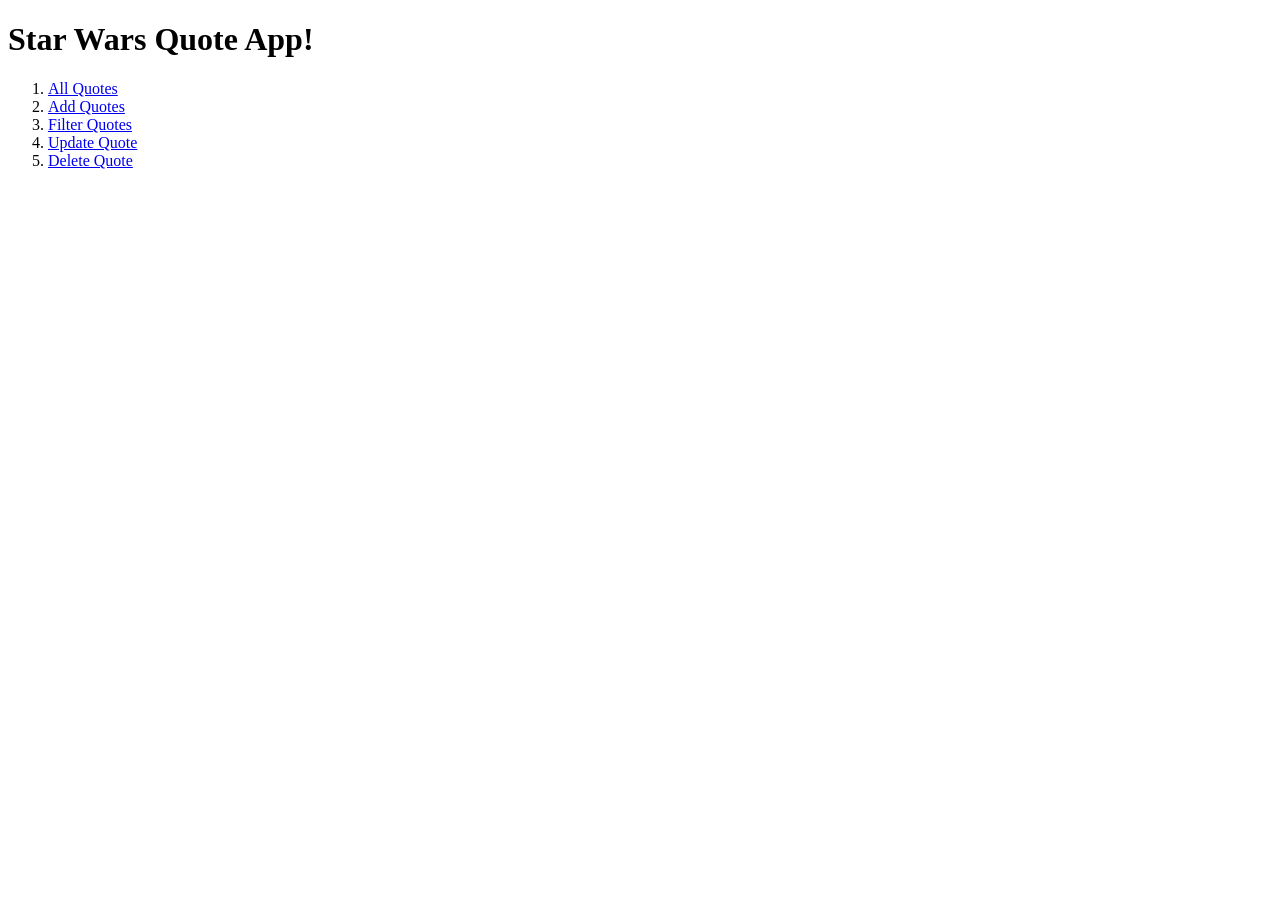
<file: lab_13/public/index.html>
<!DOCTYPE html>
<html>
<head>
  <title>App Index</title>
</head>
<body>
  <h1>Star Wars Quote App!</h1>
  <ol>
    <li><a href="/all">All Quotes</a></li>
    <li><a href="/add.html">Add Quotes</a></li>
    <li><a href="/filter.html">Filter Quotes</a></li>
    <li><a href="/update.html">Update Quote</a></li>
    <li><a href="/delete.html">Delete Quote</a></li>
  </ol>
</body>
</html>
</file>
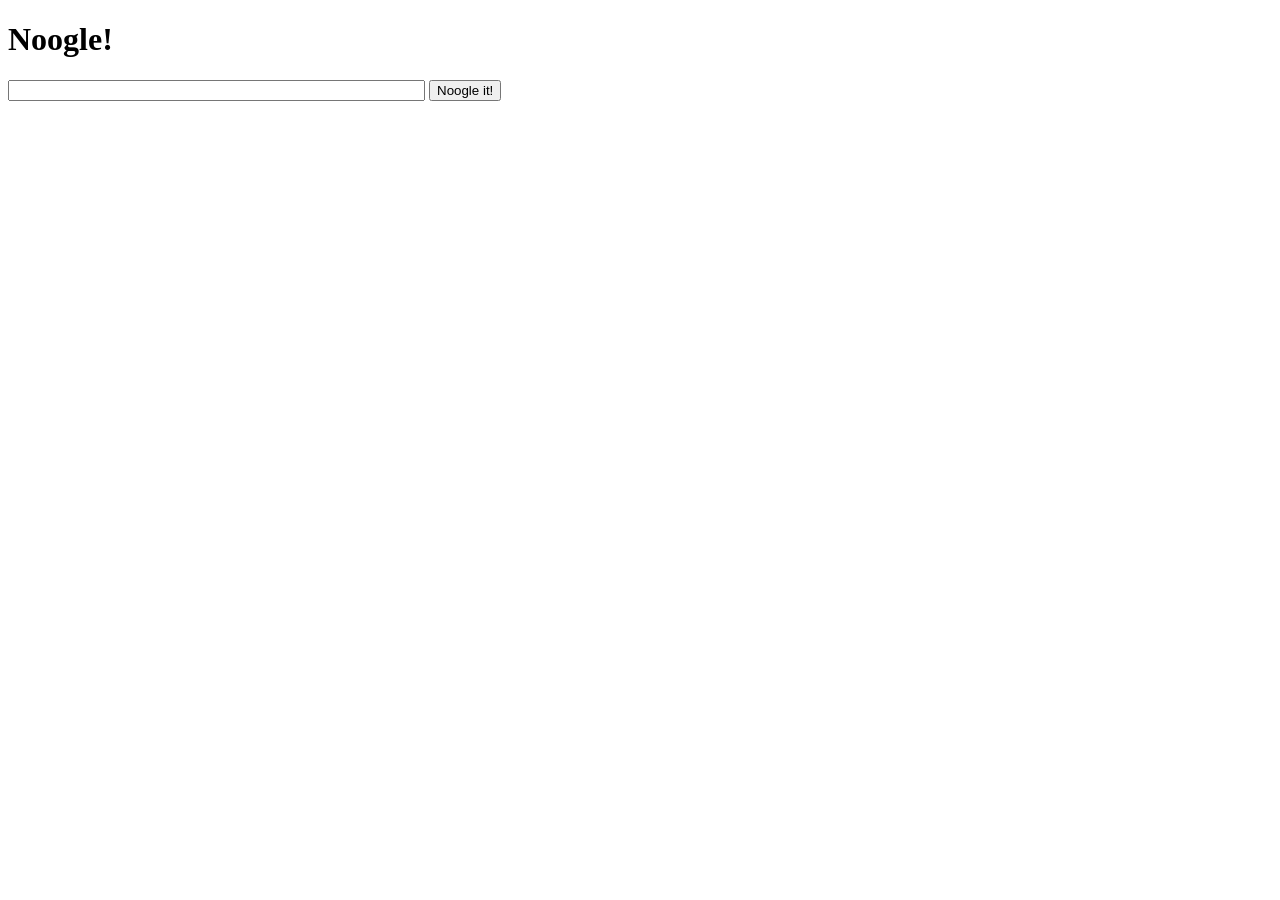
<file: lab_4/lab4.html>
<!DOCTYPE html>
<html>
    <head>
        <meta charset="utf=8">
        <title>Noogle search</title>
    </head>
    <body>
        <h1>Noogle!</h1>
        <form name='search' method="get" id="search">
        <input type="text" name="searchterms" size="50">
        <input type="submit" name="submiut" value="Noogle it!">
        </form>
    </body>
</html>
</file>
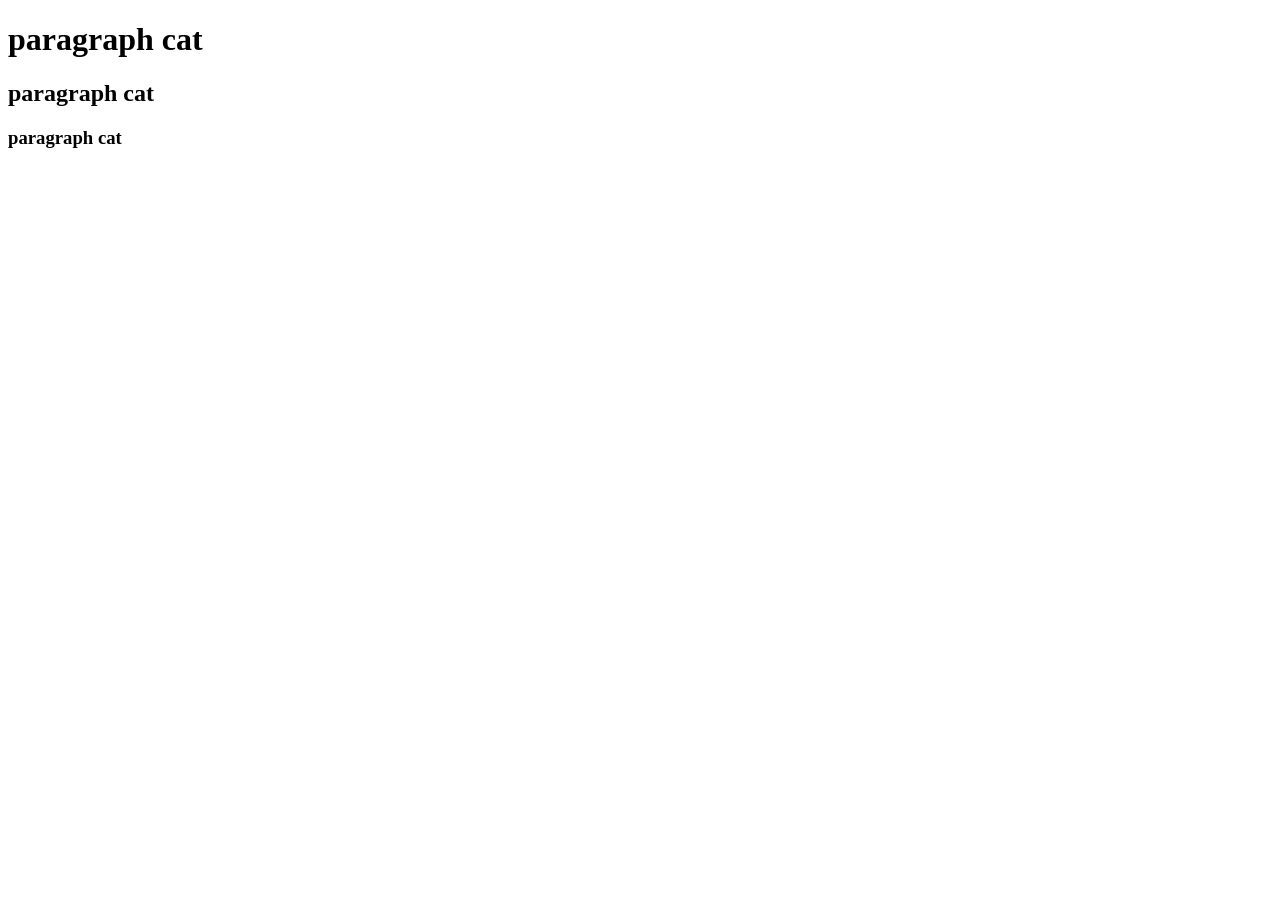
<file: lab_5/lab5.2.html>
<!DOCTYPE html>
<html>
    <head>
        <meta charset="UTF-8">
        <title>Jedi</title>
    </head>
    <body>
        <p id="skittles">Skittles</p>
        <p>Fear</p>
        <p>Anger</p>
        <script>
            let paragraphs = document.getElementsByTagName("p");
            document.body.insertBefore(paragraphs[2], paragraphs[0]);

            console.log(paragraphs.length);
            let test = "cat"
            for(i=0;i<paragraphs.length;i++){
                console.log(i);
                let header = i+1;
                paragraphs[i].innerHTML = "<h"+ header + ">paragraph "+ test + "</h" + header + ">";
            }
        </script>
    </body>
</html>
</file>
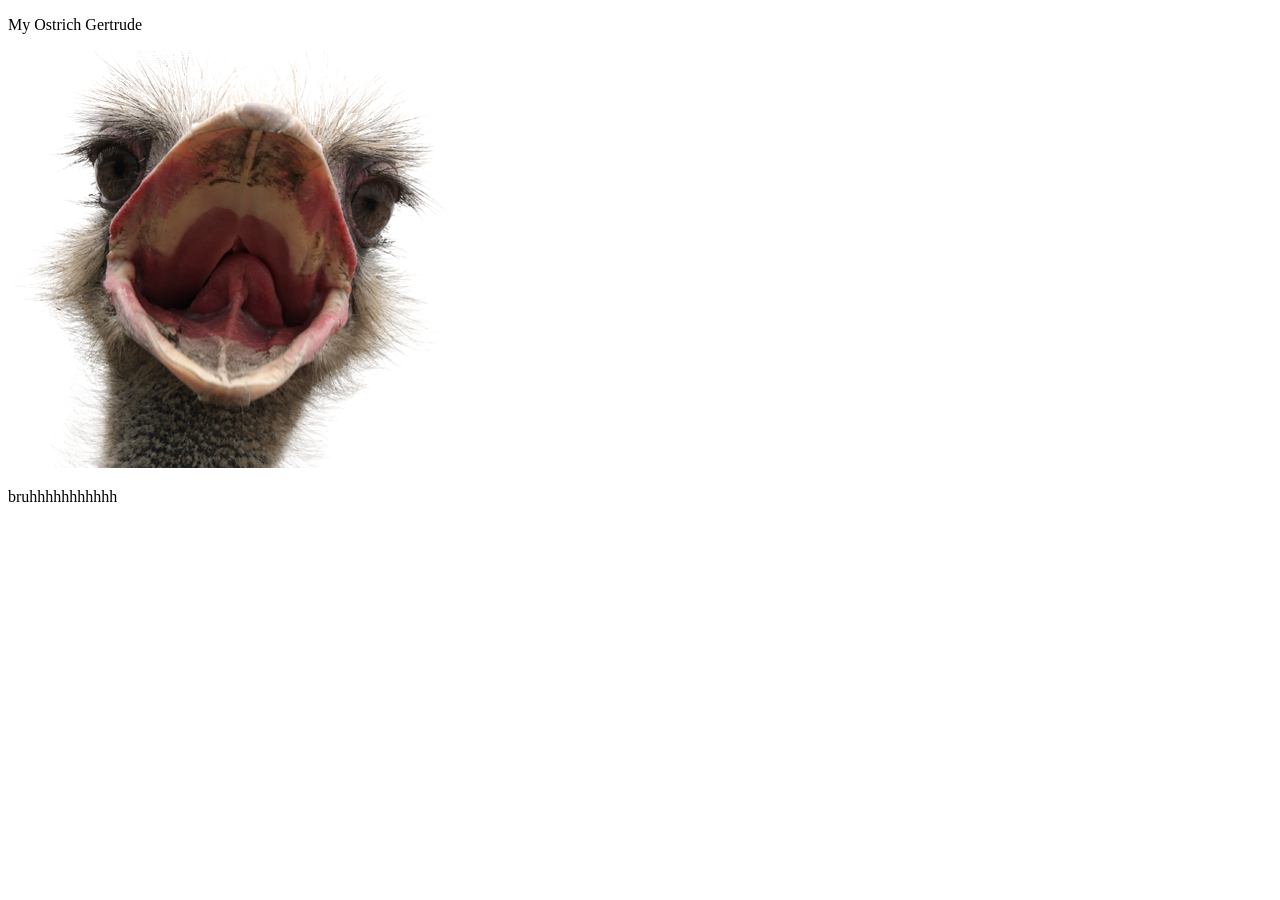
<file: lab_5/lab5.html>
<!DOCTYPE html>
<html>
    <head>
        <meta charset="UTF-8">
        <title>Ostrich</title>
    </head>
    <body>
        <p>My Ostrich Gertrude</p>
        <p><img id="gertrude" src="ostrich.png"></p>

        <script>
            let ostrich = document.getElementById("gertrude");
            console.log(ostrich.src);
            let newpara = document.createElement("p");
            let text = document.createTextNode("bruhhhhhhhhhhh");
            newpara.appendChild(text);
            document.body.appendChild(newpara);
        </script>
    </body>
</html>
</file>
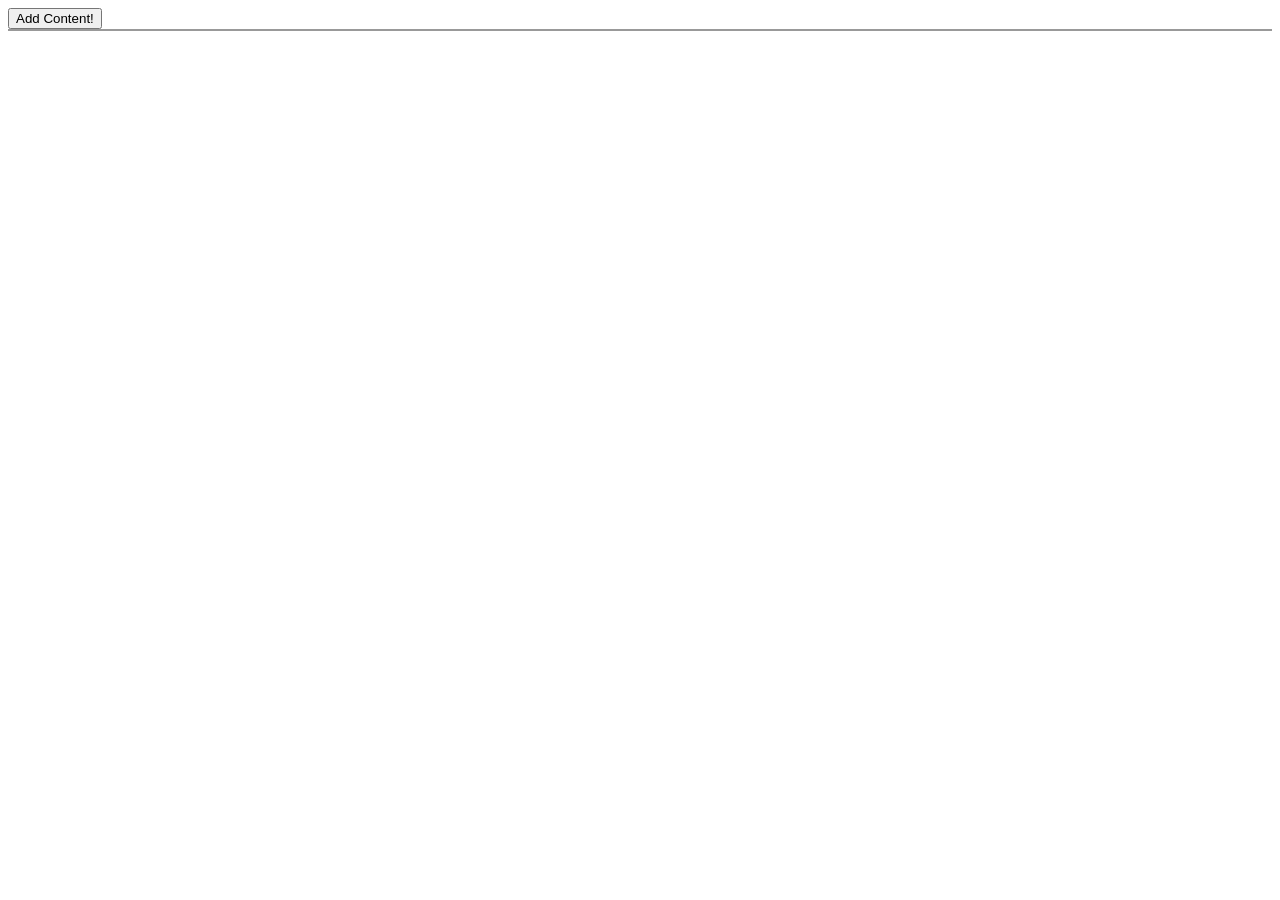
<file: lab_8/contentlist.html>
<!DOCTYPE html>
<html>
	<head>
		<title>task2</title>
		<!-- include jQuery library -->
		<!-- rather than download the library, we can link to a hosted version -->
		<!-- so if you need to use jQuery, this should be all you need to do -->
		<script src="https://code.jquery.com/jquery-3.7.1.min.js" integrity="sha256-/JqT3SQfawRcv/BIHPThkBvs0OEvtFFmqPF/lYI/Cxo=" crossorigin="anonymous"></script>
	
		<!-- our own jQuery and JavaScript goes in this script -->
		<script src="contentlist.js"></script>
		<style>
			#content {border: 1px solid #999;}
		</style>
	</head>
	<body id="task2" onload="">
		<input type="button" id="addcontent" value="Add Content!">
		<div id="content">
			<!-- empty div to manipulate -->
		</div>
	</body>
</html>
</file>
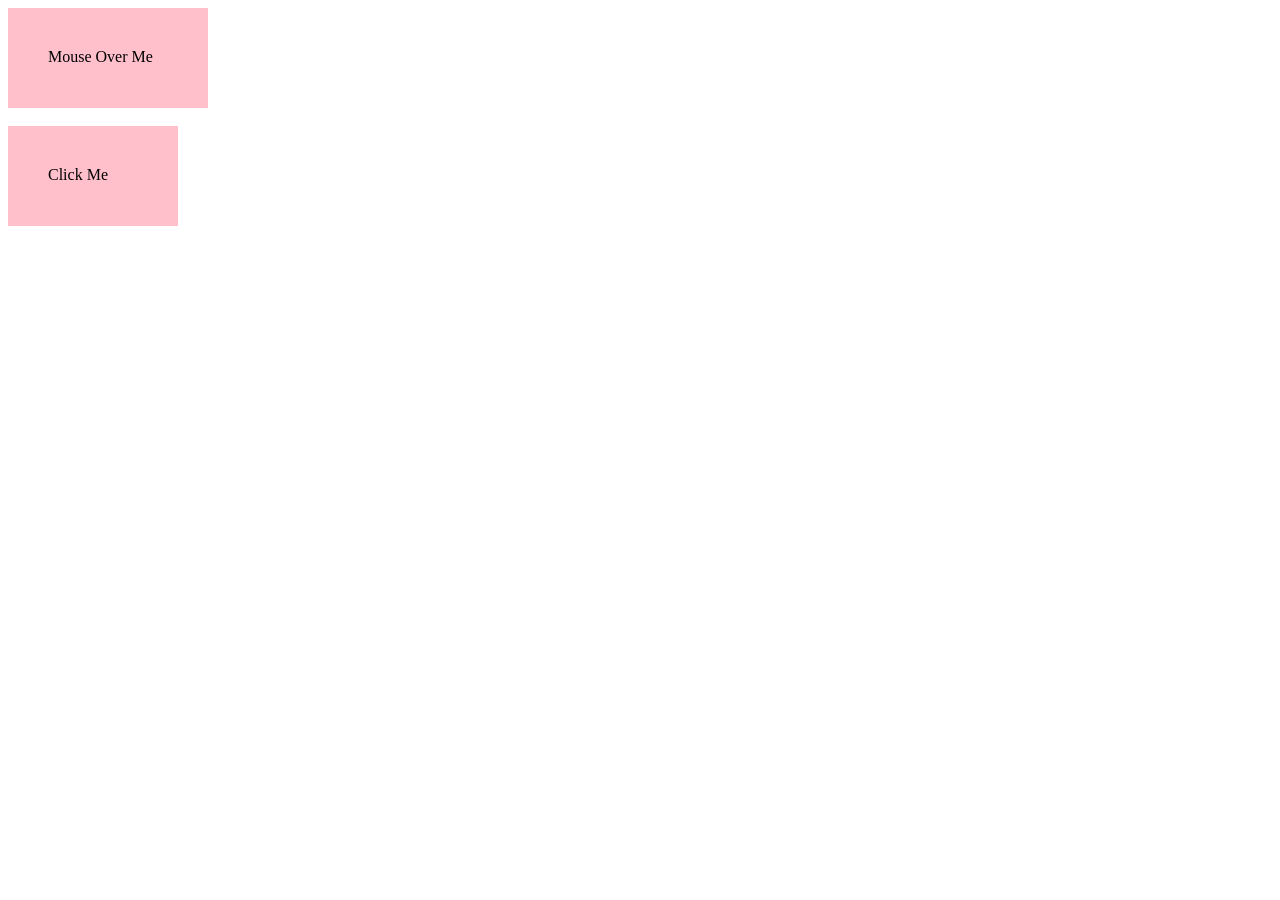
<file: lab_8/mouseevents.html>
<!DOCTYPE html>
<html>
<head>
<title> Buttons </title>
<script src="mouseevents.js"></script>
</head>
<body>

<div onmouseover="mOver(this)" onmouseout="mOut(this)" 
style="background-color:pink;width:120px;height:20px;padding:40px;">
Mouse Over Me</div>
<br/>
<div onmousedown="mDown(this)" onmouseup="mUp(this)"
style="background-color:pink;width:90px;height:20px;padding:40px;">
Click Me</div>



</body>
</html>
</file>
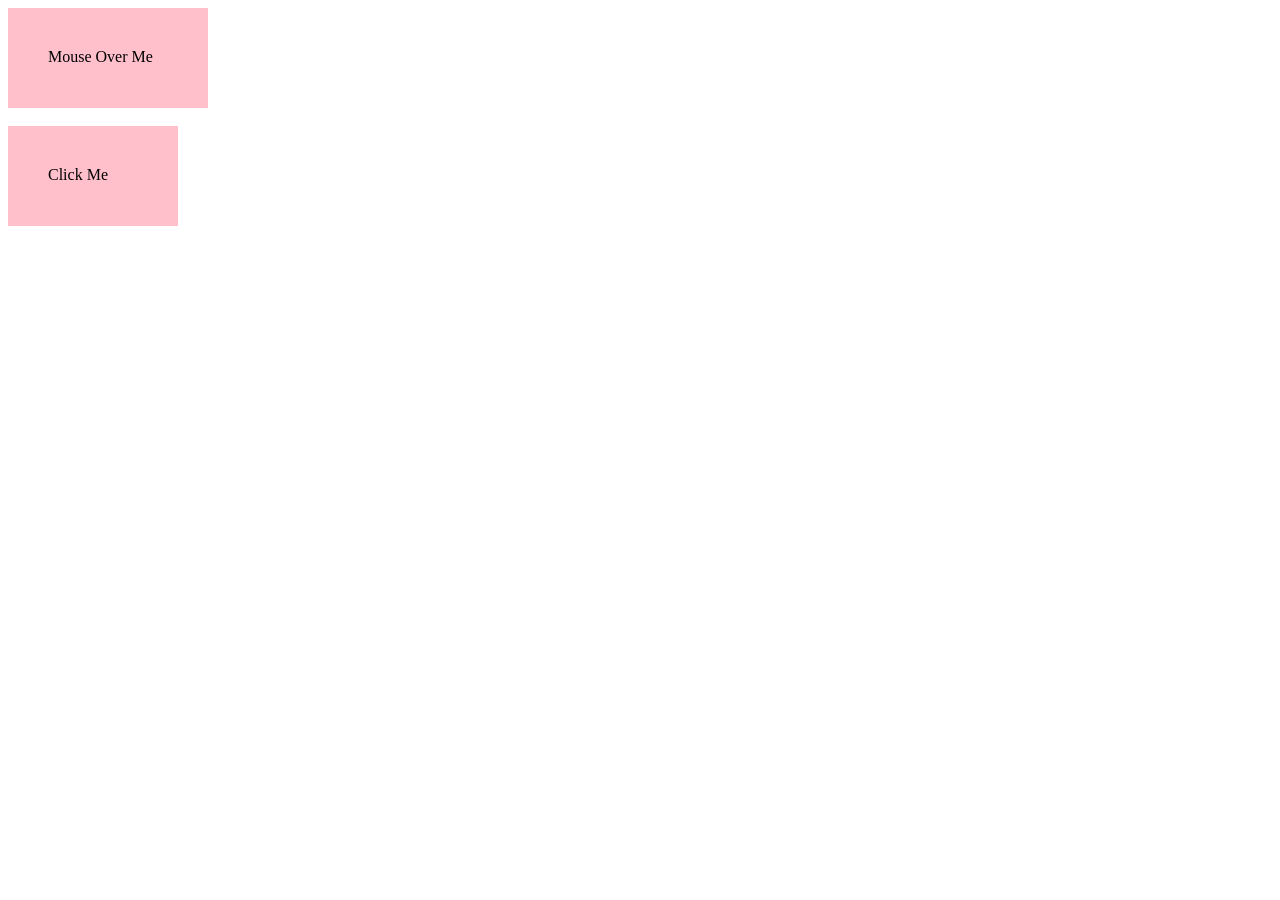
<file: lab_8/mouseevents_jq.html>
<!DOCTYPE html>
<html>
<head>
<title> Buttons </title>
<script src="http://ajax.googleapis.com/ajax/libs/jquery/1.11.2/jquery.min.js"></script>
<script src="mouseevents_jq.js"></script>
</head>
<body>

<div id="button1"
style="background-color:pink;width:120px;height:20px;padding:40px;">
Mouse Over Me</div>
<br/>
<div id="button2" 
style="background-color:pink;width:90px;height:20px;padding:40px;">
Click Me</div>



</body>
</html>
</file>
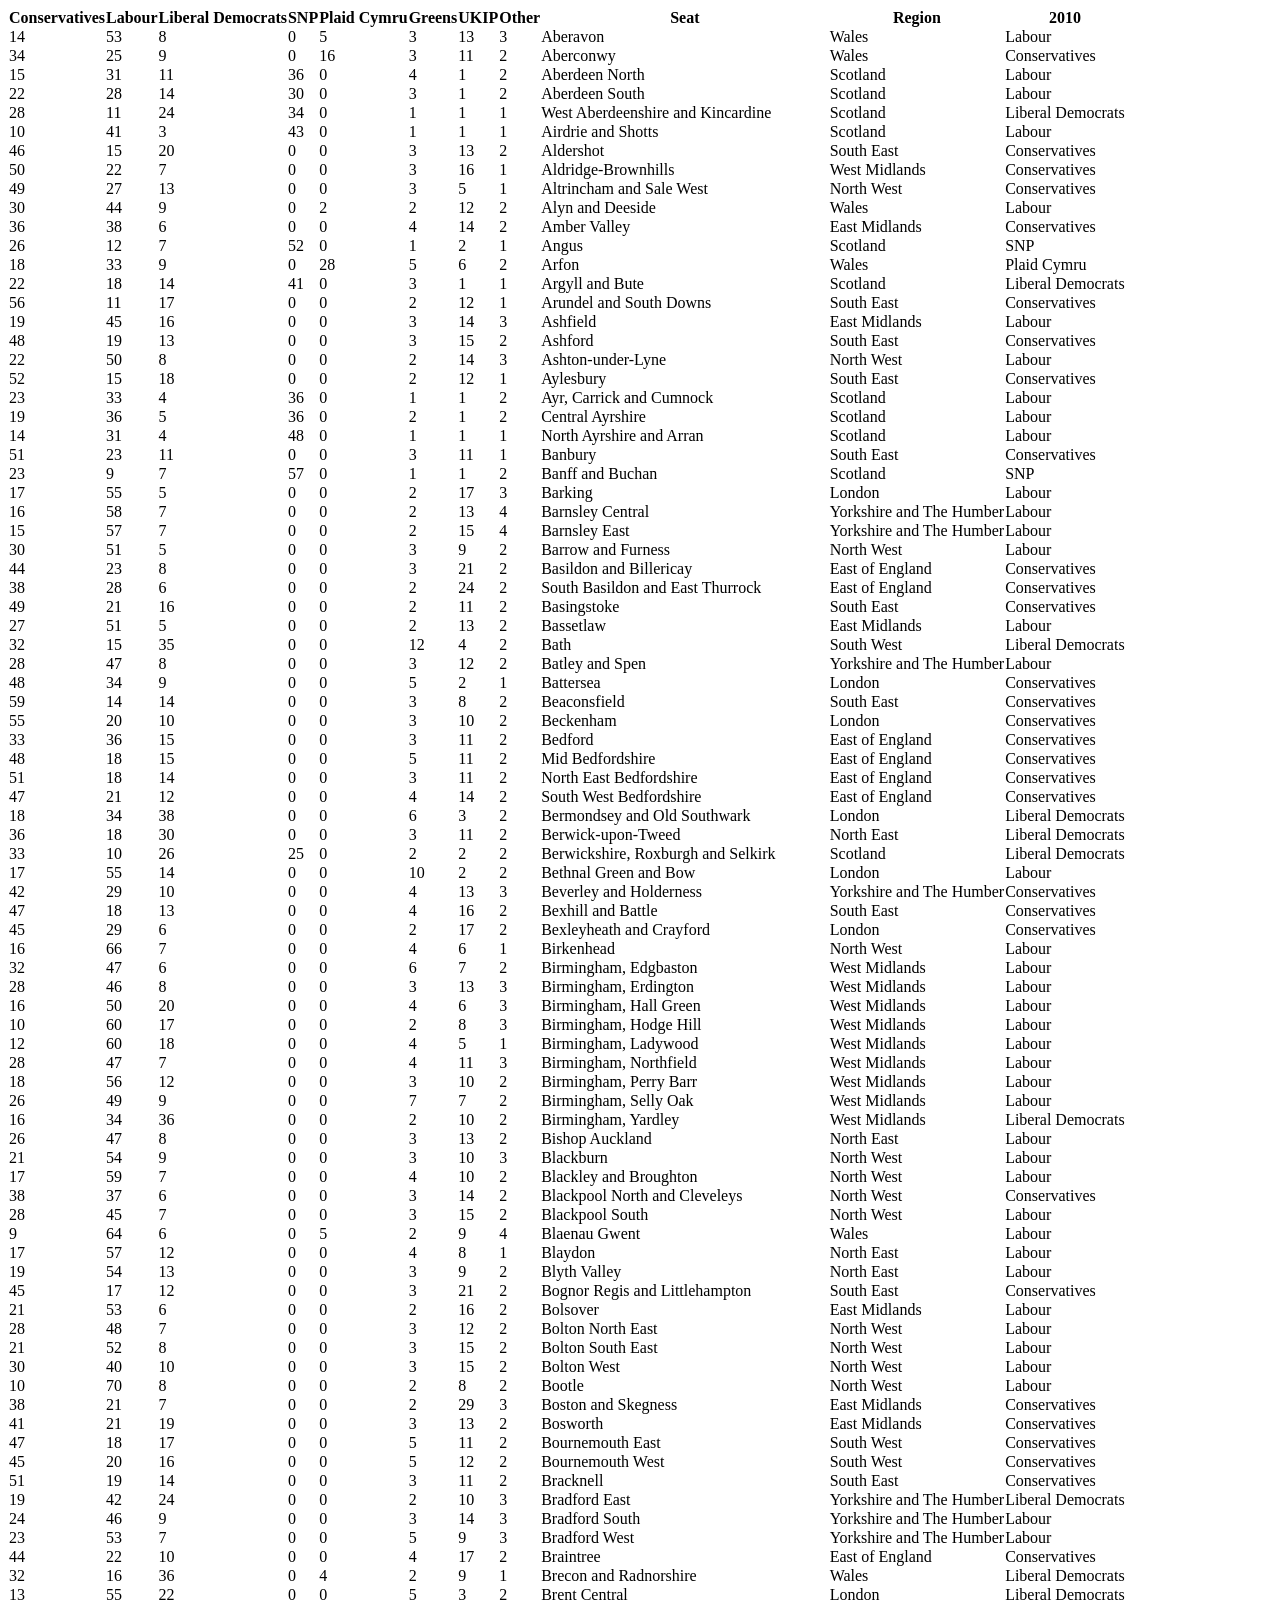
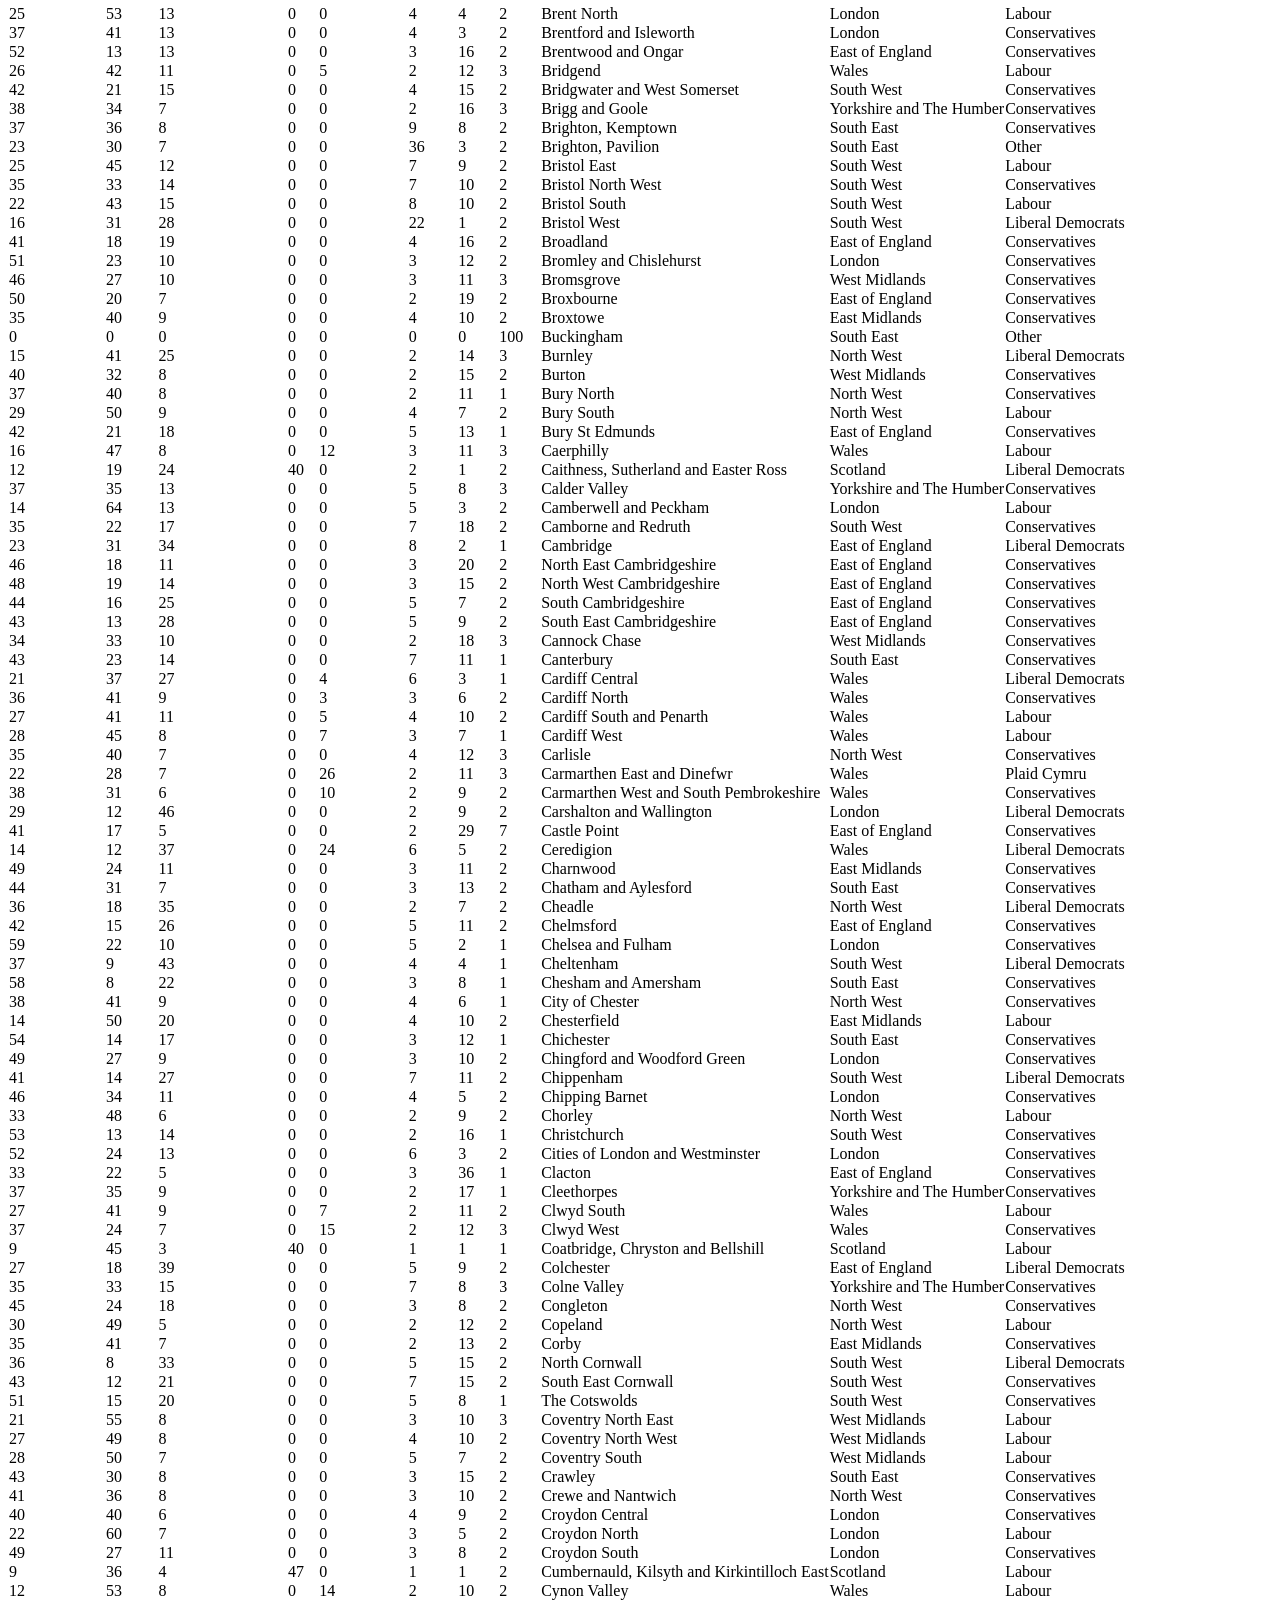
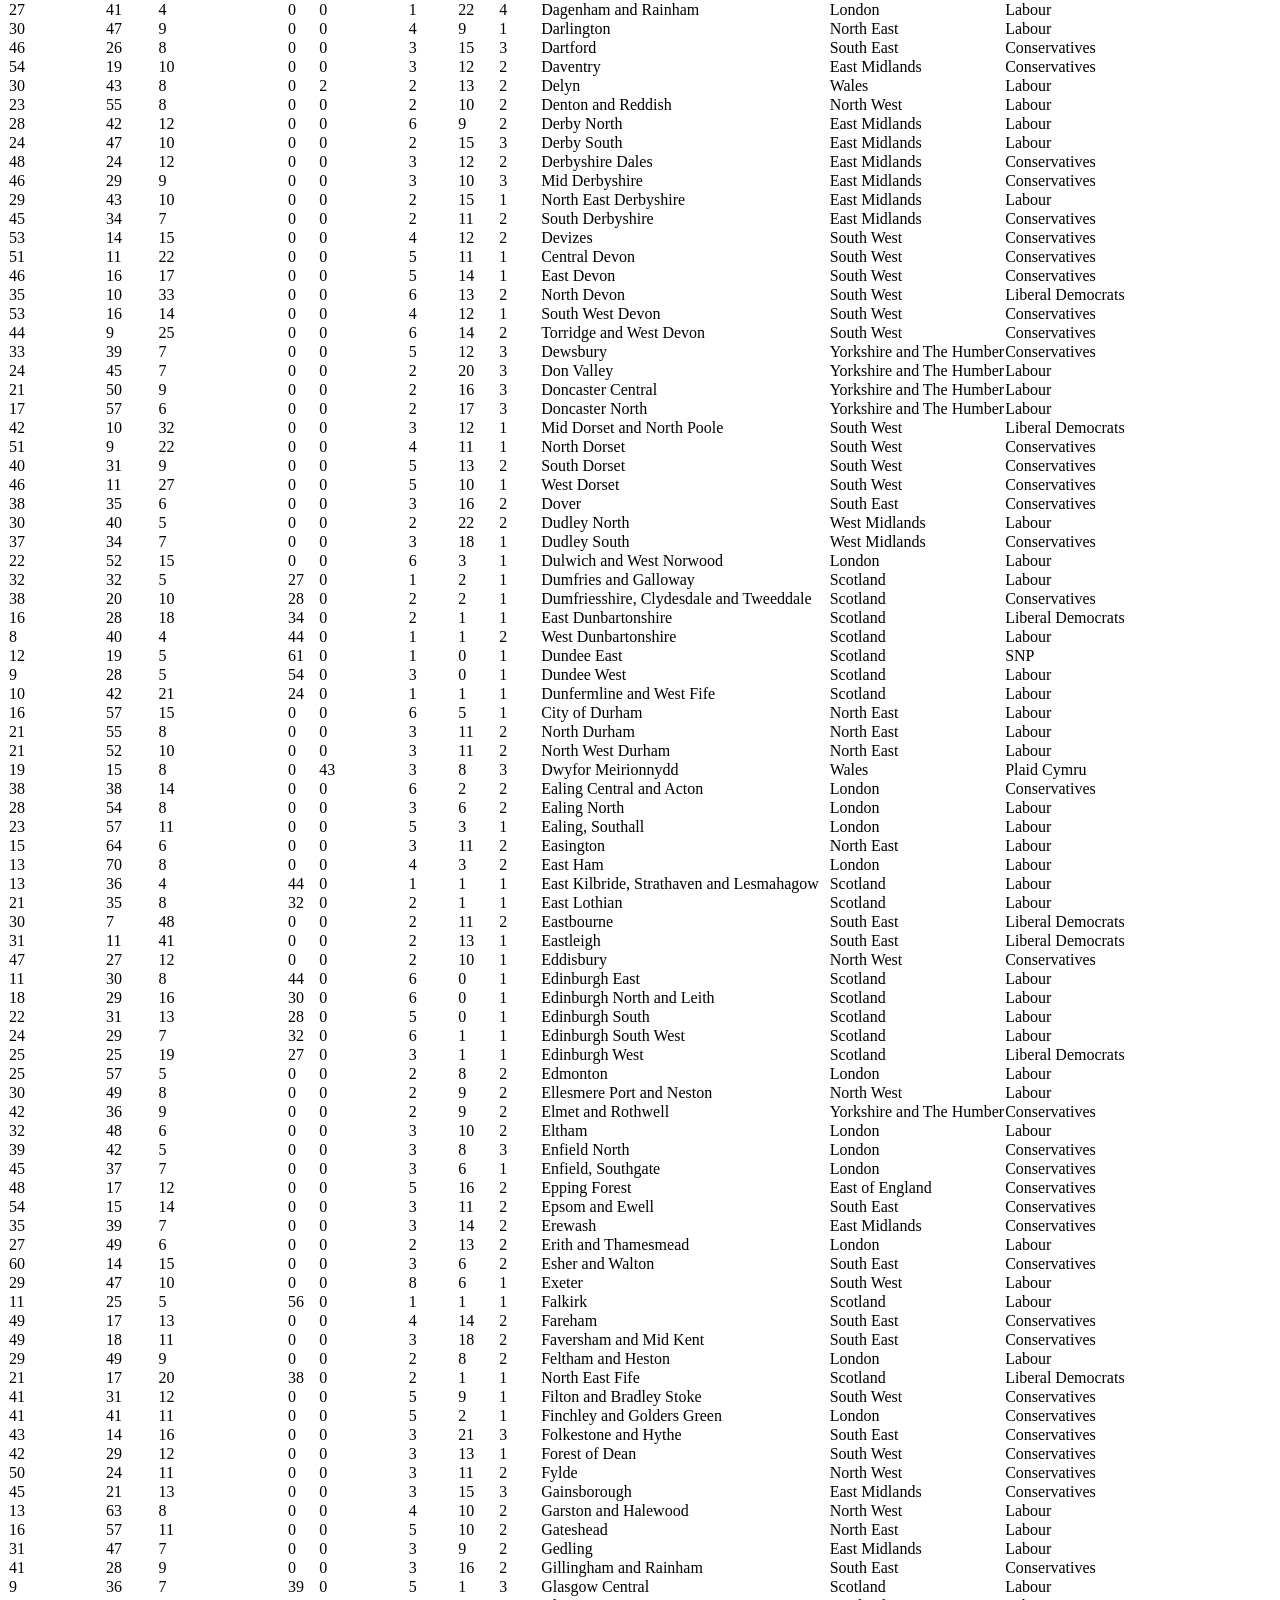
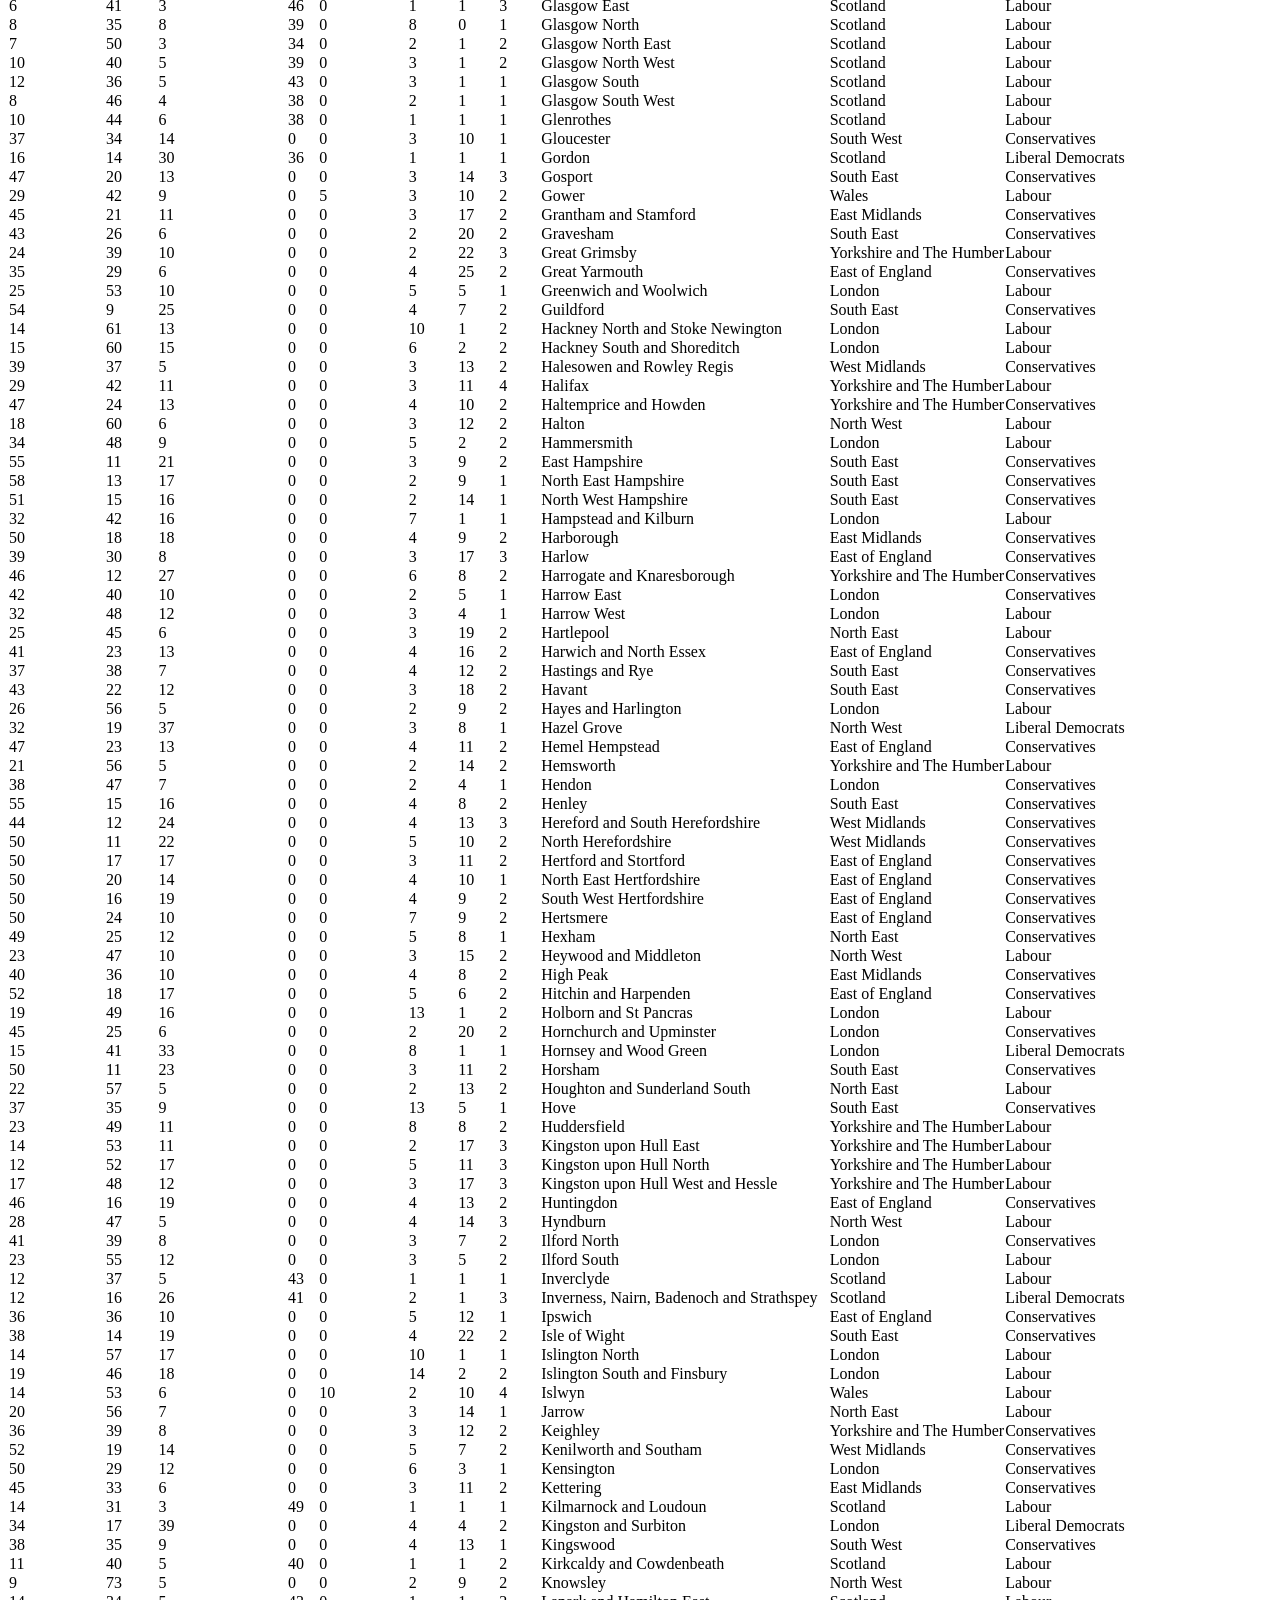
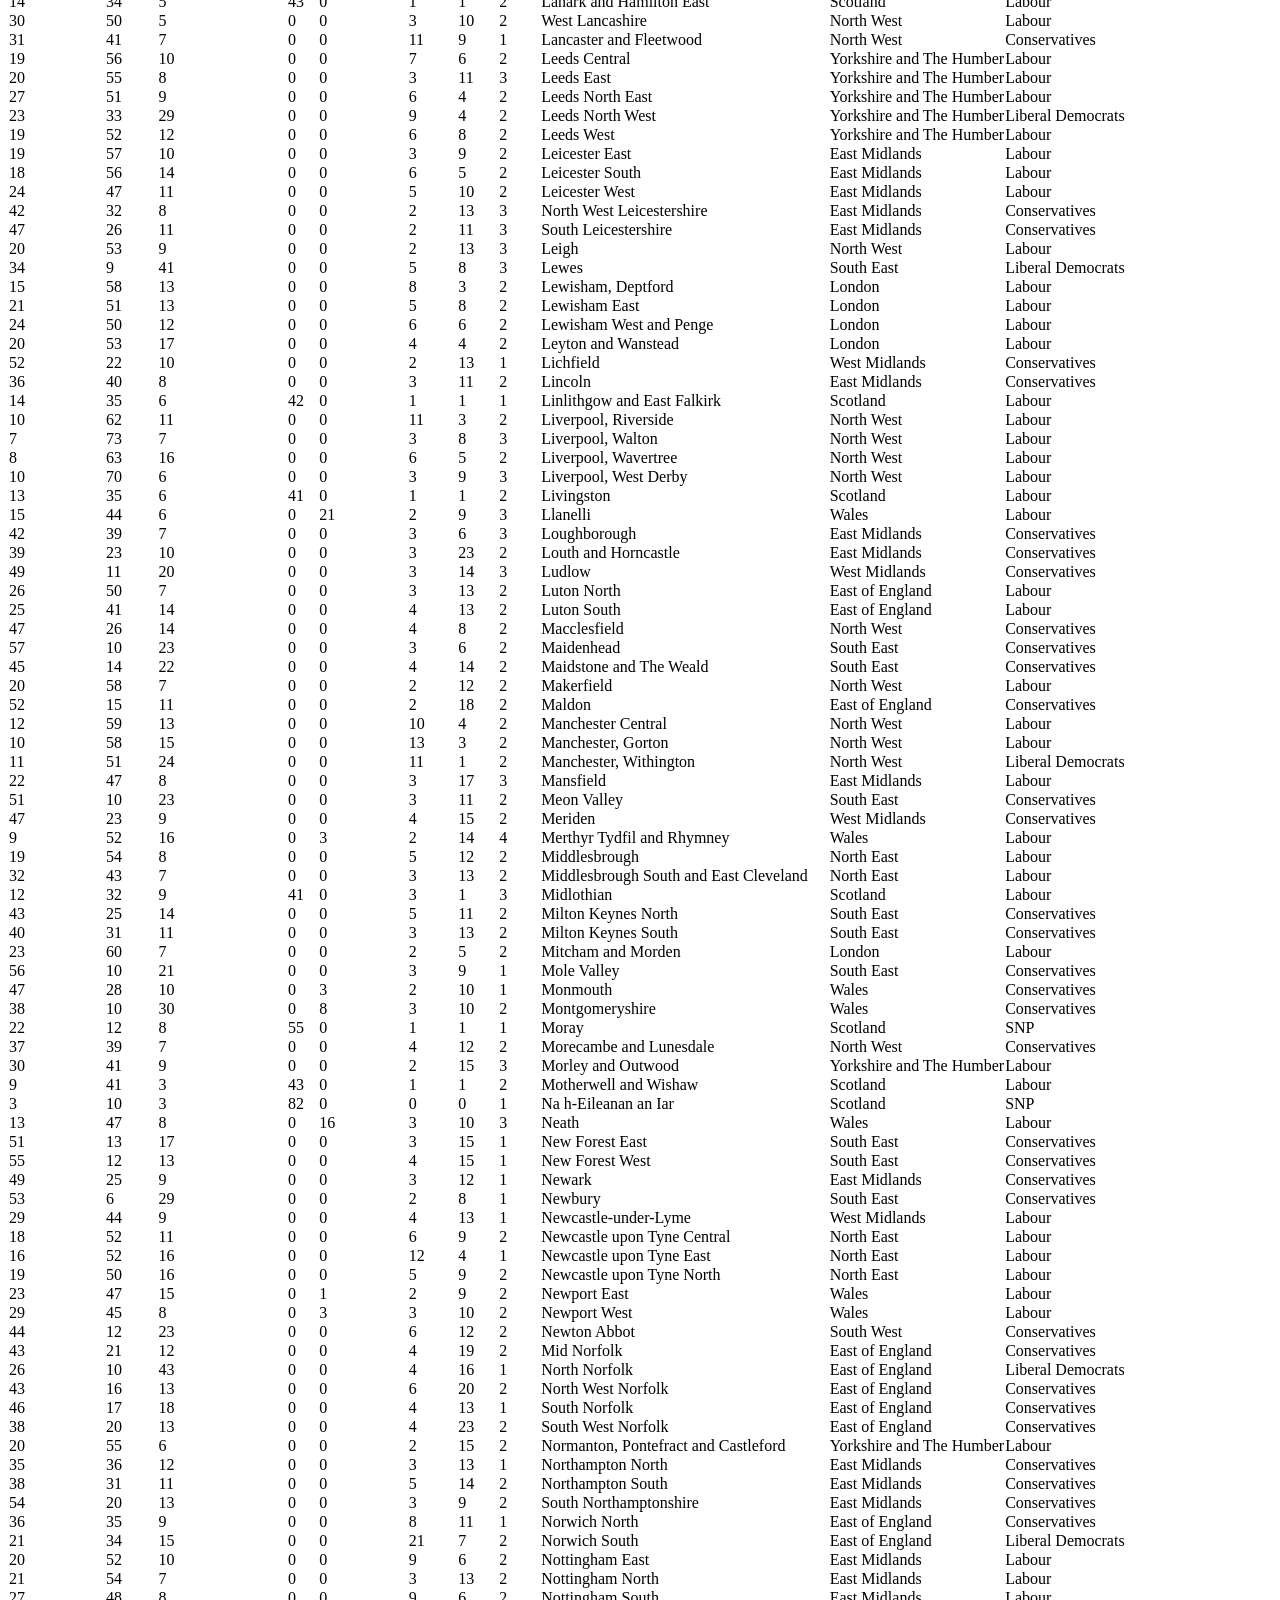
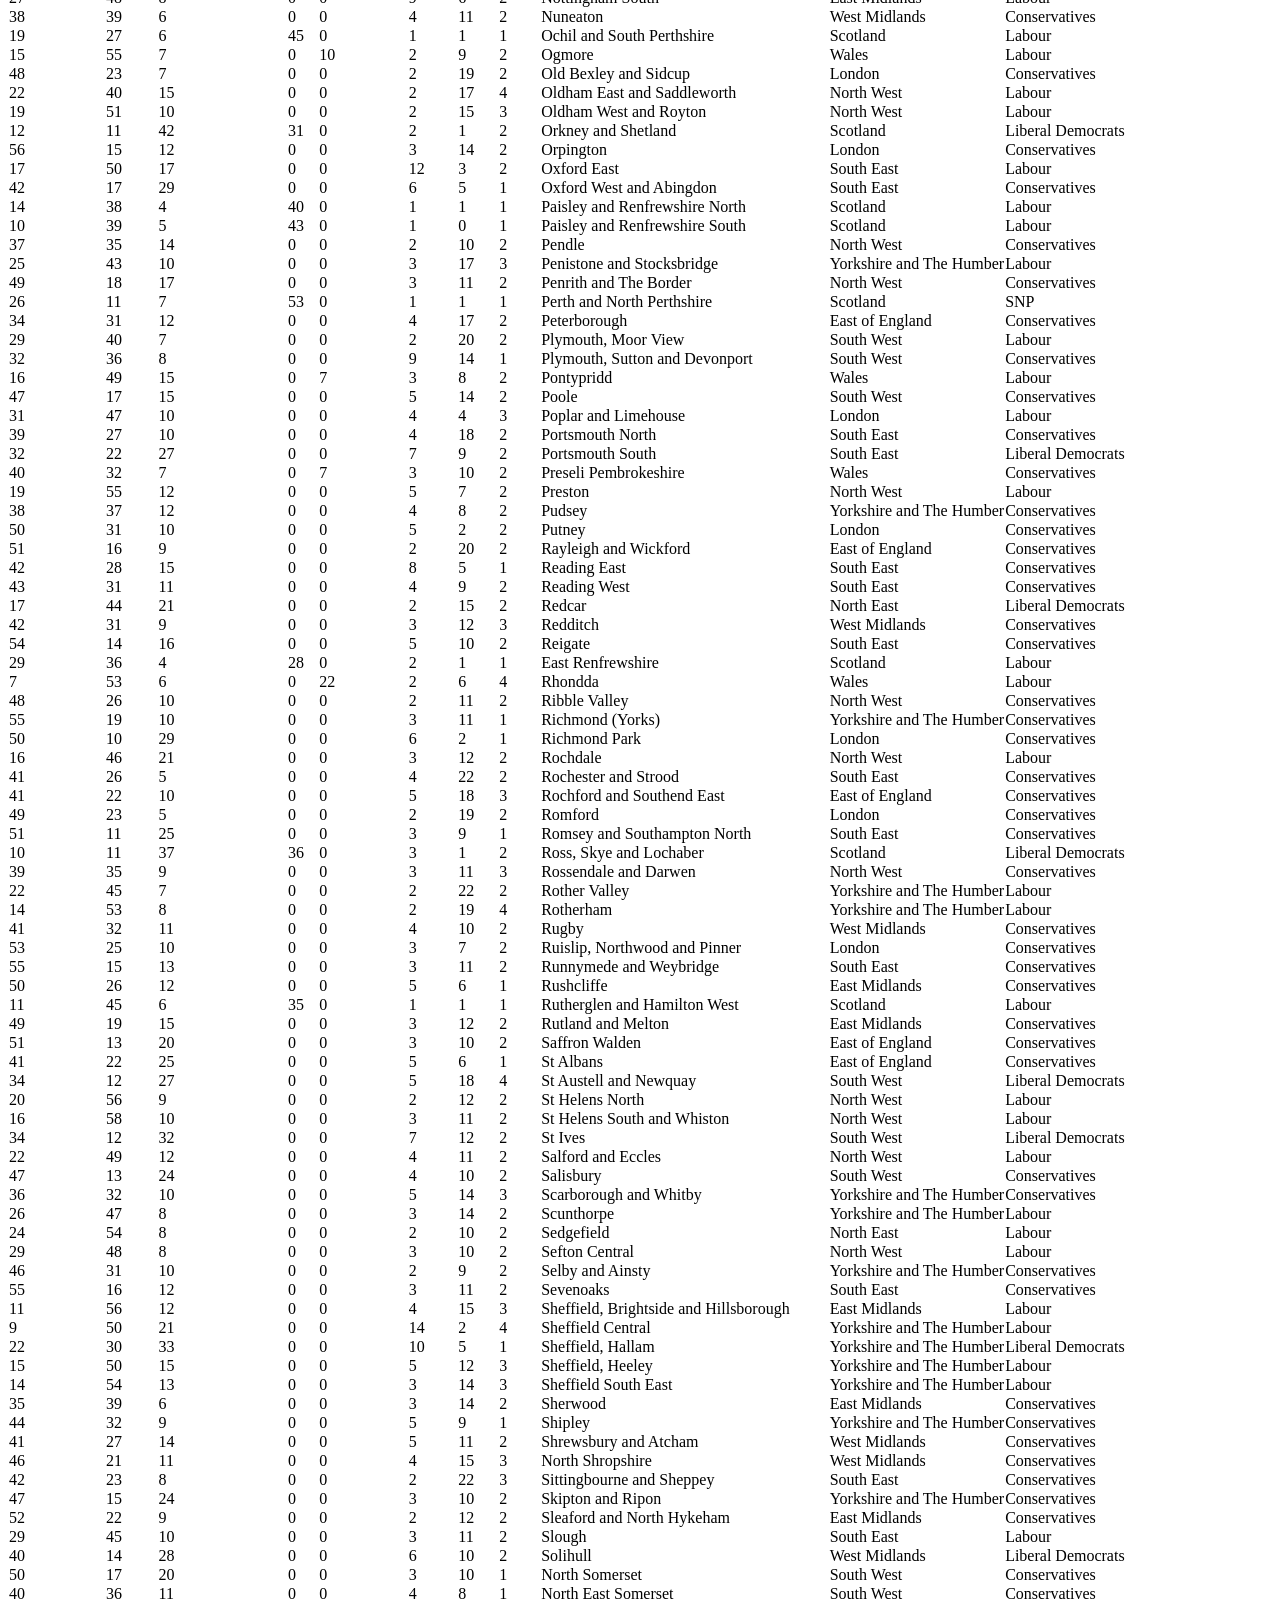
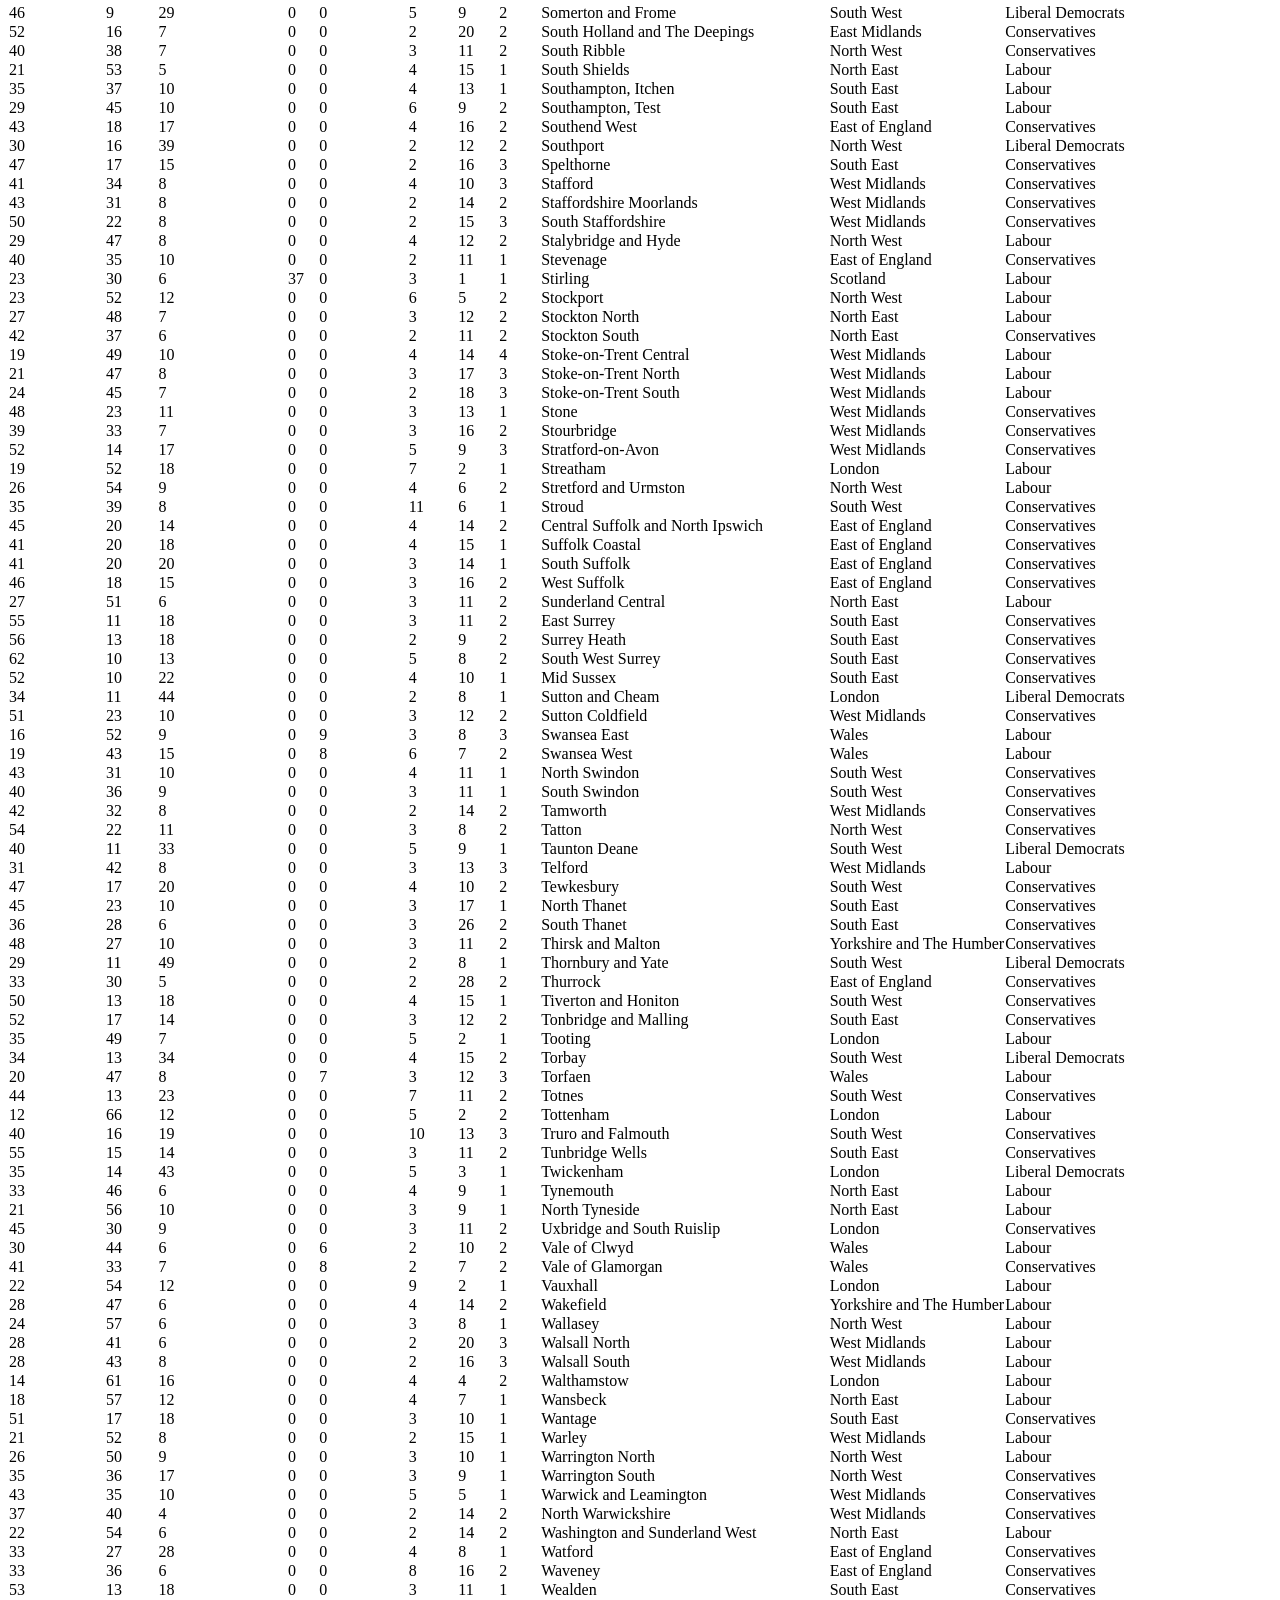
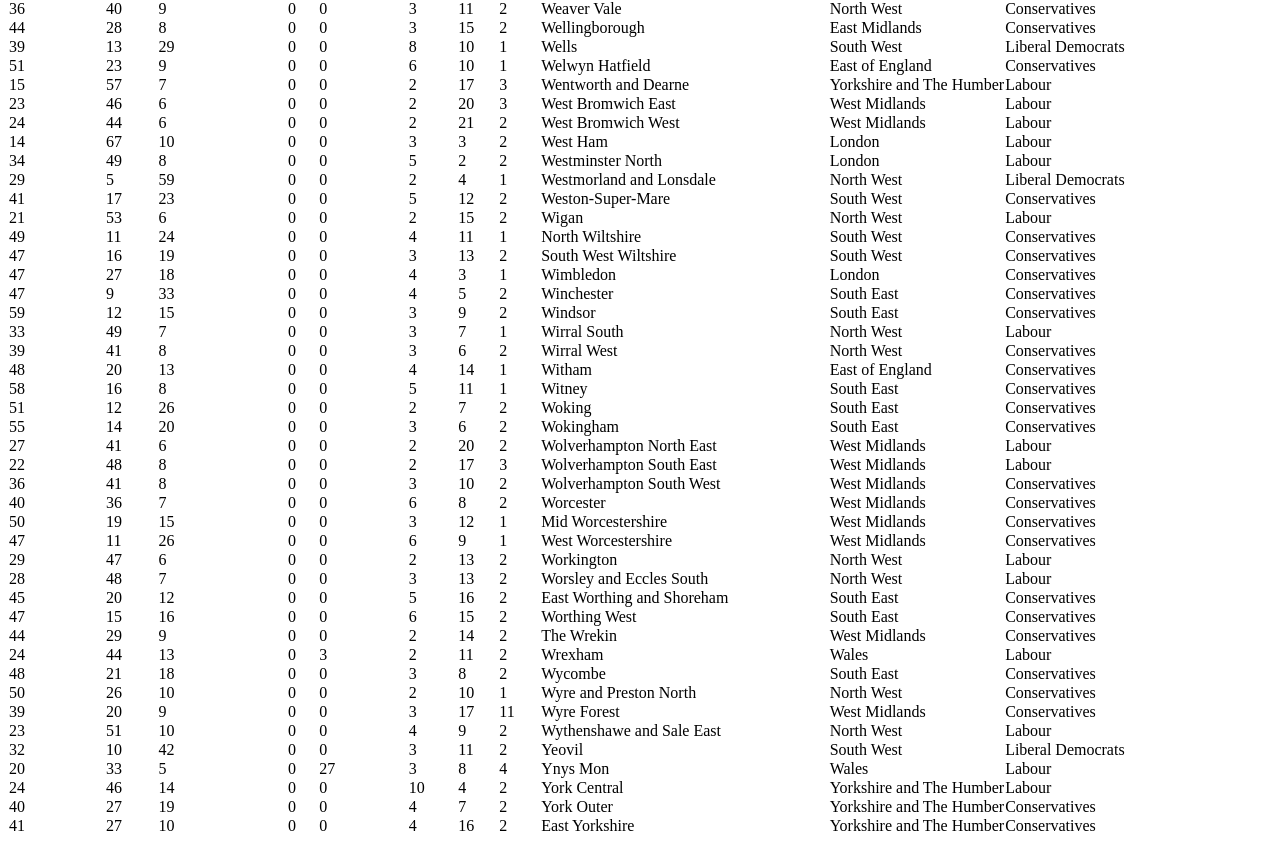
<file: lab_8/table.html>
<!DOCTYPE html PUBLIC "-//W3C//DTD XHTML 1.0 Transitional//EN" "http://www.w3.org/TR/xhtml1/DTD/xhtml1-transitional.dtd">
<html xmlns="http://www.w3.org/1999/xhtml">
<head>
<meta http-equiv="Content-Type" content="text/html; charset=utf-8" />
<title>Table</title>
</head>
  <body>
    <table id="myTable" border="0" cellspacing="1" cellpadding="0">
      <thead>
        <tr>
                      <th>Conservatives</th>
                      <th>Labour</th>
                      <th>Liberal Democrats</th>
                      <th>SNP</th>
                      <th>Plaid Cymru</th>
                      <th>Greens</th>
                      <th>UKIP</th>
                      <th>Other</th>
                      <th>Seat</th>
                      <th>Region</th>
                      <th>2010</th>
                  </tr>
      </thead>
      <tbody>
                <tr>
                      <td>14</td>
                      <td>53</td>
                      <td>8</td>
                      <td>0</td>
                      <td>5</td>
                      <td>3</td>
                      <td>13</td>
                      <td>3</td>
                      <td>Aberavon</td>
                      <td>Wales</td>
                      <td>Labour</td>
                  </tr>
                <tr>
                      <td>34</td>
                      <td>25</td>
                      <td>9</td>
                      <td>0</td>
                      <td>16</td>
                      <td>3</td>
                      <td>11</td>
                      <td>2</td>
                      <td>Aberconwy</td>
                      <td>Wales</td>
                      <td>Conservatives</td>
                  </tr>
                <tr>
                      <td>15</td>
                      <td>31</td>
                      <td>11</td>
                      <td>36</td>
                      <td>0</td>
                      <td>4</td>
                      <td>1</td>
                      <td>2</td>
                      <td>Aberdeen North</td>
                      <td>Scotland</td>
                      <td>Labour</td>
                  </tr>
                <tr>
                      <td>22</td>
                      <td>28</td>
                      <td>14</td>
                      <td>30</td>
                      <td>0</td>
                      <td>3</td>
                      <td>1</td>
                      <td>2</td>
                      <td>Aberdeen South</td>
                      <td>Scotland</td>
                      <td>Labour</td>
                  </tr>
                <tr>
                      <td>28</td>
                      <td>11</td>
                      <td>24</td>
                      <td>34</td>
                      <td>0</td>
                      <td>1</td>
                      <td>1</td>
                      <td>1</td>
                      <td>West Aberdeenshire and Kincardine</td>
                      <td>Scotland</td>
                      <td>Liberal Democrats</td>
                  </tr>
                <tr>
                      <td>10</td>
                      <td>41</td>
                      <td>3</td>
                      <td>43</td>
                      <td>0</td>
                      <td>1</td>
                      <td>1</td>
                      <td>1</td>
                      <td>Airdrie and Shotts</td>
                      <td>Scotland</td>
                      <td>Labour</td>
                  </tr>
                <tr>
                      <td>46</td>
                      <td>15</td>
                      <td>20</td>
                      <td>0</td>
                      <td>0</td>
                      <td>3</td>
                      <td>13</td>
                      <td>2</td>
                      <td>Aldershot</td>
                      <td>South East</td>
                      <td>Conservatives</td>
                  </tr>
                <tr>
                      <td>50</td>
                      <td>22</td>
                      <td>7</td>
                      <td>0</td>
                      <td>0</td>
                      <td>3</td>
                      <td>16</td>
                      <td>1</td>
                      <td>Aldridge-Brownhills</td>
                      <td>West Midlands</td>
                      <td>Conservatives</td>
                  </tr>
                <tr>
                      <td>49</td>
                      <td>27</td>
                      <td>13</td>
                      <td>0</td>
                      <td>0</td>
                      <td>3</td>
                      <td>5</td>
                      <td>1</td>
                      <td>Altrincham and Sale West</td>
                      <td>North West</td>
                      <td>Conservatives</td>
                  </tr>
                <tr>
                      <td>30</td>
                      <td>44</td>
                      <td>9</td>
                      <td>0</td>
                      <td>2</td>
                      <td>2</td>
                      <td>12</td>
                      <td>2</td>
                      <td>Alyn and Deeside</td>
                      <td>Wales</td>
                      <td>Labour</td>
                  </tr>
                <tr>
                      <td>36</td>
                      <td>38</td>
                      <td>6</td>
                      <td>0</td>
                      <td>0</td>
                      <td>4</td>
                      <td>14</td>
                      <td>2</td>
                      <td>Amber Valley</td>
                      <td>East Midlands</td>
                      <td>Conservatives</td>
                  </tr>
                <tr>
                      <td>26</td>
                      <td>12</td>
                      <td>7</td>
                      <td>52</td>
                      <td>0</td>
                      <td>1</td>
                      <td>2</td>
                      <td>1</td>
                      <td>Angus</td>
                      <td>Scotland</td>
                      <td>SNP</td>
                  </tr>
                <tr>
                      <td>18</td>
                      <td>33</td>
                      <td>9</td>
                      <td>0</td>
                      <td>28</td>
                      <td>5</td>
                      <td>6</td>
                      <td>2</td>
                      <td>Arfon</td>
                      <td>Wales</td>
                      <td>Plaid Cymru</td>
                  </tr>
                <tr>
                      <td>22</td>
                      <td>18</td>
                      <td>14</td>
                      <td>41</td>
                      <td>0</td>
                      <td>3</td>
                      <td>1</td>
                      <td>1</td>
                      <td>Argyll and Bute</td>
                      <td>Scotland</td>
                      <td>Liberal Democrats</td>
                  </tr>
                <tr>
                      <td>56</td>
                      <td>11</td>
                      <td>17</td>
                      <td>0</td>
                      <td>0</td>
                      <td>2</td>
                      <td>12</td>
                      <td>1</td>
                      <td>Arundel and South Downs</td>
                      <td>South East</td>
                      <td>Conservatives</td>
                  </tr>
                <tr>
                      <td>19</td>
                      <td>45</td>
                      <td>16</td>
                      <td>0</td>
                      <td>0</td>
                      <td>3</td>
                      <td>14</td>
                      <td>3</td>
                      <td>Ashfield</td>
                      <td>East Midlands</td>
                      <td>Labour</td>
                  </tr>
                <tr>
                      <td>48</td>
                      <td>19</td>
                      <td>13</td>
                      <td>0</td>
                      <td>0</td>
                      <td>3</td>
                      <td>15</td>
                      <td>2</td>
                      <td>Ashford</td>
                      <td>South East</td>
                      <td>Conservatives</td>
                  </tr>
                <tr>
                      <td>22</td>
                      <td>50</td>
                      <td>8</td>
                      <td>0</td>
                      <td>0</td>
                      <td>2</td>
                      <td>14</td>
                      <td>3</td>
                      <td>Ashton-under-Lyne</td>
                      <td>North West</td>
                      <td>Labour</td>
                  </tr>
                <tr>
                      <td>52</td>
                      <td>15</td>
                      <td>18</td>
                      <td>0</td>
                      <td>0</td>
                      <td>2</td>
                      <td>12</td>
                      <td>1</td>
                      <td>Aylesbury</td>
                      <td>South East</td>
                      <td>Conservatives</td>
                  </tr>
                <tr>
                      <td>23</td>
                      <td>33</td>
                      <td>4</td>
                      <td>36</td>
                      <td>0</td>
                      <td>1</td>
                      <td>1</td>
                      <td>2</td>
                      <td>Ayr, Carrick and Cumnock</td>
                      <td>Scotland</td>
                      <td>Labour</td>
                  </tr>
                <tr>
                      <td>19</td>
                      <td>36</td>
                      <td>5</td>
                      <td>36</td>
                      <td>0</td>
                      <td>2</td>
                      <td>1</td>
                      <td>2</td>
                      <td>Central Ayrshire</td>
                      <td>Scotland</td>
                      <td>Labour</td>
                  </tr>
                <tr>
                      <td>14</td>
                      <td>31</td>
                      <td>4</td>
                      <td>48</td>
                      <td>0</td>
                      <td>1</td>
                      <td>1</td>
                      <td>1</td>
                      <td>North Ayrshire and Arran</td>
                      <td>Scotland</td>
                      <td>Labour</td>
                  </tr>
                <tr>
                      <td>51</td>
                      <td>23</td>
                      <td>11</td>
                      <td>0</td>
                      <td>0</td>
                      <td>3</td>
                      <td>11</td>
                      <td>1</td>
                      <td>Banbury</td>
                      <td>South East</td>
                      <td>Conservatives</td>
                  </tr>
                <tr>
                      <td>23</td>
                      <td>9</td>
                      <td>7</td>
                      <td>57</td>
                      <td>0</td>
                      <td>1</td>
                      <td>1</td>
                      <td>2</td>
                      <td>Banff and Buchan</td>
                      <td>Scotland</td>
                      <td>SNP</td>
                  </tr>
                <tr>
                      <td>17</td>
                      <td>55</td>
                      <td>5</td>
                      <td>0</td>
                      <td>0</td>
                      <td>2</td>
                      <td>17</td>
                      <td>3</td>
                      <td>Barking</td>
                      <td>London</td>
                      <td>Labour</td>
                  </tr>
                <tr>
                      <td>16</td>
                      <td>58</td>
                      <td>7</td>
                      <td>0</td>
                      <td>0</td>
                      <td>2</td>
                      <td>13</td>
                      <td>4</td>
                      <td>Barnsley Central</td>
                      <td>Yorkshire and The Humber</td>
                      <td>Labour</td>
                  </tr>
                <tr>
                      <td>15</td>
                      <td>57</td>
                      <td>7</td>
                      <td>0</td>
                      <td>0</td>
                      <td>2</td>
                      <td>15</td>
                      <td>4</td>
                      <td>Barnsley East</td>
                      <td>Yorkshire and The Humber</td>
                      <td>Labour</td>
                  </tr>
                <tr>
                      <td>30</td>
                      <td>51</td>
                      <td>5</td>
                      <td>0</td>
                      <td>0</td>
                      <td>3</td>
                      <td>9</td>
                      <td>2</td>
                      <td>Barrow and Furness</td>
                      <td>North West</td>
                      <td>Labour</td>
                  </tr>
                <tr>
                      <td>44</td>
                      <td>23</td>
                      <td>8</td>
                      <td>0</td>
                      <td>0</td>
                      <td>3</td>
                      <td>21</td>
                      <td>2</td>
                      <td>Basildon and Billericay</td>
                      <td>East of England</td>
                      <td>Conservatives</td>
                  </tr>
                <tr>
                      <td>38</td>
                      <td>28</td>
                      <td>6</td>
                      <td>0</td>
                      <td>0</td>
                      <td>2</td>
                      <td>24</td>
                      <td>2</td>
                      <td>South Basildon and East Thurrock</td>
                      <td>East of England</td>
                      <td>Conservatives</td>
                  </tr>
                <tr>
                      <td>49</td>
                      <td>21</td>
                      <td>16</td>
                      <td>0</td>
                      <td>0</td>
                      <td>2</td>
                      <td>11</td>
                      <td>2</td>
                      <td>Basingstoke</td>
                      <td>South East</td>
                      <td>Conservatives</td>
                  </tr>
                <tr>
                      <td>27</td>
                      <td>51</td>
                      <td>5</td>
                      <td>0</td>
                      <td>0</td>
                      <td>2</td>
                      <td>13</td>
                      <td>2</td>
                      <td>Bassetlaw</td>
                      <td>East Midlands</td>
                      <td>Labour</td>
                  </tr>
                <tr>
                      <td>32</td>
                      <td>15</td>
                      <td>35</td>
                      <td>0</td>
                      <td>0</td>
                      <td>12</td>
                      <td>4</td>
                      <td>2</td>
                      <td>Bath</td>
                      <td>South West</td>
                      <td>Liberal Democrats</td>
                  </tr>
                <tr>
                      <td>28</td>
                      <td>47</td>
                      <td>8</td>
                      <td>0</td>
                      <td>0</td>
                      <td>3</td>
                      <td>12</td>
                      <td>2</td>
                      <td>Batley and Spen</td>
                      <td>Yorkshire and The Humber</td>
                      <td>Labour</td>
                  </tr>
                <tr>
                      <td>48</td>
                      <td>34</td>
                      <td>9</td>
                      <td>0</td>
                      <td>0</td>
                      <td>5</td>
                      <td>2</td>
                      <td>1</td>
                      <td>Battersea</td>
                      <td>London</td>
                      <td>Conservatives</td>
                  </tr>
                <tr>
                      <td>59</td>
                      <td>14</td>
                      <td>14</td>
                      <td>0</td>
                      <td>0</td>
                      <td>3</td>
                      <td>8</td>
                      <td>2</td>
                      <td>Beaconsfield</td>
                      <td>South East</td>
                      <td>Conservatives</td>
                  </tr>
                <tr>
                      <td>55</td>
                      <td>20</td>
                      <td>10</td>
                      <td>0</td>
                      <td>0</td>
                      <td>3</td>
                      <td>10</td>
                      <td>2</td>
                      <td>Beckenham</td>
                      <td>London</td>
                      <td>Conservatives</td>
                  </tr>
                <tr>
                      <td>33</td>
                      <td>36</td>
                      <td>15</td>
                      <td>0</td>
                      <td>0</td>
                      <td>3</td>
                      <td>11</td>
                      <td>2</td>
                      <td>Bedford</td>
                      <td>East of England</td>
                      <td>Conservatives</td>
                  </tr>
                <tr>
                      <td>48</td>
                      <td>18</td>
                      <td>15</td>
                      <td>0</td>
                      <td>0</td>
                      <td>5</td>
                      <td>11</td>
                      <td>2</td>
                      <td>Mid Bedfordshire</td>
                      <td>East of England</td>
                      <td>Conservatives</td>
                  </tr>
                <tr>
                      <td>51</td>
                      <td>18</td>
                      <td>14</td>
                      <td>0</td>
                      <td>0</td>
                      <td>3</td>
                      <td>11</td>
                      <td>2</td>
                      <td>North East Bedfordshire</td>
                      <td>East of England</td>
                      <td>Conservatives</td>
                  </tr>
                <tr>
                      <td>47</td>
                      <td>21</td>
                      <td>12</td>
                      <td>0</td>
                      <td>0</td>
                      <td>4</td>
                      <td>14</td>
                      <td>2</td>
                      <td>South West Bedfordshire</td>
                      <td>East of England</td>
                      <td>Conservatives</td>
                  </tr>
                <tr>
                      <td>18</td>
                      <td>34</td>
                      <td>38</td>
                      <td>0</td>
                      <td>0</td>
                      <td>6</td>
                      <td>3</td>
                      <td>2</td>
                      <td>Bermondsey and Old Southwark</td>
                      <td>London</td>
                      <td>Liberal Democrats</td>
                  </tr>
                <tr>
                      <td>36</td>
                      <td>18</td>
                      <td>30</td>
                      <td>0</td>
                      <td>0</td>
                      <td>3</td>
                      <td>11</td>
                      <td>2</td>
                      <td>Berwick-upon-Tweed</td>
                      <td>North East</td>
                      <td>Liberal Democrats</td>
                  </tr>
                <tr>
                      <td>33</td>
                      <td>10</td>
                      <td>26</td>
                      <td>25</td>
                      <td>0</td>
                      <td>2</td>
                      <td>2</td>
                      <td>2</td>
                      <td>Berwickshire, Roxburgh and Selkirk</td>
                      <td>Scotland</td>
                      <td>Liberal Democrats</td>
                  </tr>
                <tr>
                      <td>17</td>
                      <td>55</td>
                      <td>14</td>
                      <td>0</td>
                      <td>0</td>
                      <td>10</td>
                      <td>2</td>
                      <td>2</td>
                      <td>Bethnal Green and Bow</td>
                      <td>London</td>
                      <td>Labour</td>
                  </tr>
                <tr>
                      <td>42</td>
                      <td>29</td>
                      <td>10</td>
                      <td>0</td>
                      <td>0</td>
                      <td>4</td>
                      <td>13</td>
                      <td>3</td>
                      <td>Beverley and Holderness</td>
                      <td>Yorkshire and The Humber</td>
                      <td>Conservatives</td>
                  </tr>
                <tr>
                      <td>47</td>
                      <td>18</td>
                      <td>13</td>
                      <td>0</td>
                      <td>0</td>
                      <td>4</td>
                      <td>16</td>
                      <td>2</td>
                      <td>Bexhill and Battle</td>
                      <td>South East</td>
                      <td>Conservatives</td>
                  </tr>
                <tr>
                      <td>45</td>
                      <td>29</td>
                      <td>6</td>
                      <td>0</td>
                      <td>0</td>
                      <td>2</td>
                      <td>17</td>
                      <td>2</td>
                      <td>Bexleyheath and Crayford</td>
                      <td>London</td>
                      <td>Conservatives</td>
                  </tr>
                <tr>
                      <td>16</td>
                      <td>66</td>
                      <td>7</td>
                      <td>0</td>
                      <td>0</td>
                      <td>4</td>
                      <td>6</td>
                      <td>1</td>
                      <td>Birkenhead</td>
                      <td>North West</td>
                      <td>Labour</td>
                  </tr>
                <tr>
                      <td>32</td>
                      <td>47</td>
                      <td>6</td>
                      <td>0</td>
                      <td>0</td>
                      <td>6</td>
                      <td>7</td>
                      <td>2</td>
                      <td>Birmingham, Edgbaston</td>
                      <td>West Midlands</td>
                      <td>Labour</td>
                  </tr>
                <tr>
                      <td>28</td>
                      <td>46</td>
                      <td>8</td>
                      <td>0</td>
                      <td>0</td>
                      <td>3</td>
                      <td>13</td>
                      <td>3</td>
                      <td>Birmingham, Erdington</td>
                      <td>West Midlands</td>
                      <td>Labour</td>
                  </tr>
                <tr>
                      <td>16</td>
                      <td>50</td>
                      <td>20</td>
                      <td>0</td>
                      <td>0</td>
                      <td>4</td>
                      <td>6</td>
                      <td>3</td>
                      <td>Birmingham, Hall Green</td>
                      <td>West Midlands</td>
                      <td>Labour</td>
                  </tr>
                <tr>
                      <td>10</td>
                      <td>60</td>
                      <td>17</td>
                      <td>0</td>
                      <td>0</td>
                      <td>2</td>
                      <td>8</td>
                      <td>3</td>
                      <td>Birmingham, Hodge Hill</td>
                      <td>West Midlands</td>
                      <td>Labour</td>
                  </tr>
                <tr>
                      <td>12</td>
                      <td>60</td>
                      <td>18</td>
                      <td>0</td>
                      <td>0</td>
                      <td>4</td>
                      <td>5</td>
                      <td>1</td>
                      <td>Birmingham, Ladywood</td>
                      <td>West Midlands</td>
                      <td>Labour</td>
                  </tr>
                <tr>
                      <td>28</td>
                      <td>47</td>
                      <td>7</td>
                      <td>0</td>
                      <td>0</td>
                      <td>4</td>
                      <td>11</td>
                      <td>3</td>
                      <td>Birmingham, Northfield</td>
                      <td>West Midlands</td>
                      <td>Labour</td>
                  </tr>
                <tr>
                      <td>18</td>
                      <td>56</td>
                      <td>12</td>
                      <td>0</td>
                      <td>0</td>
                      <td>3</td>
                      <td>10</td>
                      <td>2</td>
                      <td>Birmingham, Perry Barr</td>
                      <td>West Midlands</td>
                      <td>Labour</td>
                  </tr>
                <tr>
                      <td>26</td>
                      <td>49</td>
                      <td>9</td>
                      <td>0</td>
                      <td>0</td>
                      <td>7</td>
                      <td>7</td>
                      <td>2</td>
                      <td>Birmingham, Selly Oak</td>
                      <td>West Midlands</td>
                      <td>Labour</td>
                  </tr>
                <tr>
                      <td>16</td>
                      <td>34</td>
                      <td>36</td>
                      <td>0</td>
                      <td>0</td>
                      <td>2</td>
                      <td>10</td>
                      <td>2</td>
                      <td>Birmingham, Yardley</td>
                      <td>West Midlands</td>
                      <td>Liberal Democrats</td>
                  </tr>
                <tr>
                      <td>26</td>
                      <td>47</td>
                      <td>8</td>
                      <td>0</td>
                      <td>0</td>
                      <td>3</td>
                      <td>13</td>
                      <td>2</td>
                      <td>Bishop Auckland</td>
                      <td>North East</td>
                      <td>Labour</td>
                  </tr>
                <tr>
                      <td>21</td>
                      <td>54</td>
                      <td>9</td>
                      <td>0</td>
                      <td>0</td>
                      <td>3</td>
                      <td>10</td>
                      <td>3</td>
                      <td>Blackburn</td>
                      <td>North West</td>
                      <td>Labour</td>
                  </tr>
                <tr>
                      <td>17</td>
                      <td>59</td>
                      <td>7</td>
                      <td>0</td>
                      <td>0</td>
                      <td>4</td>
                      <td>10</td>
                      <td>2</td>
                      <td>Blackley and Broughton</td>
                      <td>North West</td>
                      <td>Labour</td>
                  </tr>
                <tr>
                      <td>38</td>
                      <td>37</td>
                      <td>6</td>
                      <td>0</td>
                      <td>0</td>
                      <td>3</td>
                      <td>14</td>
                      <td>2</td>
                      <td>Blackpool North and Cleveleys</td>
                      <td>North West</td>
                      <td>Conservatives</td>
                  </tr>
                <tr>
                      <td>28</td>
                      <td>45</td>
                      <td>7</td>
                      <td>0</td>
                      <td>0</td>
                      <td>3</td>
                      <td>15</td>
                      <td>2</td>
                      <td>Blackpool South</td>
                      <td>North West</td>
                      <td>Labour</td>
                  </tr>
                <tr>
                      <td>9</td>
                      <td>64</td>
                      <td>6</td>
                      <td>0</td>
                      <td>5</td>
                      <td>2</td>
                      <td>9</td>
                      <td>4</td>
                      <td>Blaenau Gwent</td>
                      <td>Wales</td>
                      <td>Labour</td>
                  </tr>
                <tr>
                      <td>17</td>
                      <td>57</td>
                      <td>12</td>
                      <td>0</td>
                      <td>0</td>
                      <td>4</td>
                      <td>8</td>
                      <td>1</td>
                      <td>Blaydon</td>
                      <td>North East</td>
                      <td>Labour</td>
                  </tr>
                <tr>
                      <td>19</td>
                      <td>54</td>
                      <td>13</td>
                      <td>0</td>
                      <td>0</td>
                      <td>3</td>
                      <td>9</td>
                      <td>2</td>
                      <td>Blyth Valley</td>
                      <td>North East</td>
                      <td>Labour</td>
                  </tr>
                <tr>
                      <td>45</td>
                      <td>17</td>
                      <td>12</td>
                      <td>0</td>
                      <td>0</td>
                      <td>3</td>
                      <td>21</td>
                      <td>2</td>
                      <td>Bognor Regis and Littlehampton</td>
                      <td>South East</td>
                      <td>Conservatives</td>
                  </tr>
                <tr>
                      <td>21</td>
                      <td>53</td>
                      <td>6</td>
                      <td>0</td>
                      <td>0</td>
                      <td>2</td>
                      <td>16</td>
                      <td>2</td>
                      <td>Bolsover</td>
                      <td>East Midlands</td>
                      <td>Labour</td>
                  </tr>
                <tr>
                      <td>28</td>
                      <td>48</td>
                      <td>7</td>
                      <td>0</td>
                      <td>0</td>
                      <td>3</td>
                      <td>12</td>
                      <td>2</td>
                      <td>Bolton North East</td>
                      <td>North West</td>
                      <td>Labour</td>
                  </tr>
                <tr>
                      <td>21</td>
                      <td>52</td>
                      <td>8</td>
                      <td>0</td>
                      <td>0</td>
                      <td>3</td>
                      <td>15</td>
                      <td>2</td>
                      <td>Bolton South East</td>
                      <td>North West</td>
                      <td>Labour</td>
                  </tr>
                <tr>
                      <td>30</td>
                      <td>40</td>
                      <td>10</td>
                      <td>0</td>
                      <td>0</td>
                      <td>3</td>
                      <td>15</td>
                      <td>2</td>
                      <td>Bolton West</td>
                      <td>North West</td>
                      <td>Labour</td>
                  </tr>
                <tr>
                      <td>10</td>
                      <td>70</td>
                      <td>8</td>
                      <td>0</td>
                      <td>0</td>
                      <td>2</td>
                      <td>8</td>
                      <td>2</td>
                      <td>Bootle</td>
                      <td>North West</td>
                      <td>Labour</td>
                  </tr>
                <tr>
                      <td>38</td>
                      <td>21</td>
                      <td>7</td>
                      <td>0</td>
                      <td>0</td>
                      <td>2</td>
                      <td>29</td>
                      <td>3</td>
                      <td>Boston and Skegness</td>
                      <td>East Midlands</td>
                      <td>Conservatives</td>
                  </tr>
                <tr>
                      <td>41</td>
                      <td>21</td>
                      <td>19</td>
                      <td>0</td>
                      <td>0</td>
                      <td>3</td>
                      <td>13</td>
                      <td>2</td>
                      <td>Bosworth</td>
                      <td>East Midlands</td>
                      <td>Conservatives</td>
                  </tr>
                <tr>
                      <td>47</td>
                      <td>18</td>
                      <td>17</td>
                      <td>0</td>
                      <td>0</td>
                      <td>5</td>
                      <td>11</td>
                      <td>2</td>
                      <td>Bournemouth East</td>
                      <td>South West</td>
                      <td>Conservatives</td>
                  </tr>
                <tr>
                      <td>45</td>
                      <td>20</td>
                      <td>16</td>
                      <td>0</td>
                      <td>0</td>
                      <td>5</td>
                      <td>12</td>
                      <td>2</td>
                      <td>Bournemouth West</td>
                      <td>South West</td>
                      <td>Conservatives</td>
                  </tr>
                <tr>
                      <td>51</td>
                      <td>19</td>
                      <td>14</td>
                      <td>0</td>
                      <td>0</td>
                      <td>3</td>
                      <td>11</td>
                      <td>2</td>
                      <td>Bracknell</td>
                      <td>South East</td>
                      <td>Conservatives</td>
                  </tr>
                <tr>
                      <td>19</td>
                      <td>42</td>
                      <td>24</td>
                      <td>0</td>
                      <td>0</td>
                      <td>2</td>
                      <td>10</td>
                      <td>3</td>
                      <td>Bradford East</td>
                      <td>Yorkshire and The Humber</td>
                      <td>Liberal Democrats</td>
                  </tr>
                <tr>
                      <td>24</td>
                      <td>46</td>
                      <td>9</td>
                      <td>0</td>
                      <td>0</td>
                      <td>3</td>
                      <td>14</td>
                      <td>3</td>
                      <td>Bradford South</td>
                      <td>Yorkshire and The Humber</td>
                      <td>Labour</td>
                  </tr>
                <tr>
                      <td>23</td>
                      <td>53</td>
                      <td>7</td>
                      <td>0</td>
                      <td>0</td>
                      <td>5</td>
                      <td>9</td>
                      <td>3</td>
                      <td>Bradford West</td>
                      <td>Yorkshire and The Humber</td>
                      <td>Labour</td>
                  </tr>
                <tr>
                      <td>44</td>
                      <td>22</td>
                      <td>10</td>
                      <td>0</td>
                      <td>0</td>
                      <td>4</td>
                      <td>17</td>
                      <td>2</td>
                      <td>Braintree</td>
                      <td>East of England</td>
                      <td>Conservatives</td>
                  </tr>
                <tr>
                      <td>32</td>
                      <td>16</td>
                      <td>36</td>
                      <td>0</td>
                      <td>4</td>
                      <td>2</td>
                      <td>9</td>
                      <td>1</td>
                      <td>Brecon and Radnorshire</td>
                      <td>Wales</td>
                      <td>Liberal Democrats</td>
                  </tr>
                <tr>
                      <td>13</td>
                      <td>55</td>
                      <td>22</td>
                      <td>0</td>
                      <td>0</td>
                      <td>5</td>
                      <td>3</td>
                      <td>2</td>
                      <td>Brent Central</td>
                      <td>London</td>
                      <td>Liberal Democrats</td>
                  </tr>
                <tr>
                      <td>25</td>
                      <td>53</td>
                      <td>13</td>
                      <td>0</td>
                      <td>0</td>
                      <td>4</td>
                      <td>4</td>
                      <td>2</td>
                      <td>Brent North</td>
                      <td>London</td>
                      <td>Labour</td>
                  </tr>
                <tr>
                      <td>37</td>
                      <td>41</td>
                      <td>13</td>
                      <td>0</td>
                      <td>0</td>
                      <td>4</td>
                      <td>3</td>
                      <td>2</td>
                      <td>Brentford and Isleworth</td>
                      <td>London</td>
                      <td>Conservatives</td>
                  </tr>
                <tr>
                      <td>52</td>
                      <td>13</td>
                      <td>13</td>
                      <td>0</td>
                      <td>0</td>
                      <td>3</td>
                      <td>16</td>
                      <td>2</td>
                      <td>Brentwood and Ongar</td>
                      <td>East of England</td>
                      <td>Conservatives</td>
                  </tr>
                <tr>
                      <td>26</td>
                      <td>42</td>
                      <td>11</td>
                      <td>0</td>
                      <td>5</td>
                      <td>2</td>
                      <td>12</td>
                      <td>3</td>
                      <td>Bridgend</td>
                      <td>Wales</td>
                      <td>Labour</td>
                  </tr>
                <tr>
                      <td>42</td>
                      <td>21</td>
                      <td>15</td>
                      <td>0</td>
                      <td>0</td>
                      <td>4</td>
                      <td>15</td>
                      <td>2</td>
                      <td>Bridgwater and West Somerset</td>
                      <td>South West</td>
                      <td>Conservatives</td>
                  </tr>
                <tr>
                      <td>38</td>
                      <td>34</td>
                      <td>7</td>
                      <td>0</td>
                      <td>0</td>
                      <td>2</td>
                      <td>16</td>
                      <td>3</td>
                      <td>Brigg and Goole</td>
                      <td>Yorkshire and The Humber</td>
                      <td>Conservatives</td>
                  </tr>
                <tr>
                      <td>37</td>
                      <td>36</td>
                      <td>8</td>
                      <td>0</td>
                      <td>0</td>
                      <td>9</td>
                      <td>8</td>
                      <td>2</td>
                      <td>Brighton, Kemptown</td>
                      <td>South East</td>
                      <td>Conservatives</td>
                  </tr>
                <tr>
                      <td>23</td>
                      <td>30</td>
                      <td>7</td>
                      <td>0</td>
                      <td>0</td>
                      <td>36</td>
                      <td>3</td>
                      <td>2</td>
                      <td>Brighton, Pavilion</td>
                      <td>South East</td>
                      <td>Other</td>
                  </tr>
                <tr>
                      <td>25</td>
                      <td>45</td>
                      <td>12</td>
                      <td>0</td>
                      <td>0</td>
                      <td>7</td>
                      <td>9</td>
                      <td>2</td>
                      <td>Bristol East</td>
                      <td>South West</td>
                      <td>Labour</td>
                  </tr>
                <tr>
                      <td>35</td>
                      <td>33</td>
                      <td>14</td>
                      <td>0</td>
                      <td>0</td>
                      <td>7</td>
                      <td>10</td>
                      <td>2</td>
                      <td>Bristol North West</td>
                      <td>South West</td>
                      <td>Conservatives</td>
                  </tr>
                <tr>
                      <td>22</td>
                      <td>43</td>
                      <td>15</td>
                      <td>0</td>
                      <td>0</td>
                      <td>8</td>
                      <td>10</td>
                      <td>2</td>
                      <td>Bristol South</td>
                      <td>South West</td>
                      <td>Labour</td>
                  </tr>
                <tr>
                      <td>16</td>
                      <td>31</td>
                      <td>28</td>
                      <td>0</td>
                      <td>0</td>
                      <td>22</td>
                      <td>1</td>
                      <td>2</td>
                      <td>Bristol West</td>
                      <td>South West</td>
                      <td>Liberal Democrats</td>
                  </tr>
                <tr>
                      <td>41</td>
                      <td>18</td>
                      <td>19</td>
                      <td>0</td>
                      <td>0</td>
                      <td>4</td>
                      <td>16</td>
                      <td>2</td>
                      <td>Broadland</td>
                      <td>East of England</td>
                      <td>Conservatives</td>
                  </tr>
                <tr>
                      <td>51</td>
                      <td>23</td>
                      <td>10</td>
                      <td>0</td>
                      <td>0</td>
                      <td>3</td>
                      <td>12</td>
                      <td>2</td>
                      <td>Bromley and Chislehurst</td>
                      <td>London</td>
                      <td>Conservatives</td>
                  </tr>
                <tr>
                      <td>46</td>
                      <td>27</td>
                      <td>10</td>
                      <td>0</td>
                      <td>0</td>
                      <td>3</td>
                      <td>11</td>
                      <td>3</td>
                      <td>Bromsgrove</td>
                      <td>West Midlands</td>
                      <td>Conservatives</td>
                  </tr>
                <tr>
                      <td>50</td>
                      <td>20</td>
                      <td>7</td>
                      <td>0</td>
                      <td>0</td>
                      <td>2</td>
                      <td>19</td>
                      <td>2</td>
                      <td>Broxbourne</td>
                      <td>East of England</td>
                      <td>Conservatives</td>
                  </tr>
                <tr>
                      <td>35</td>
                      <td>40</td>
                      <td>9</td>
                      <td>0</td>
                      <td>0</td>
                      <td>4</td>
                      <td>10</td>
                      <td>2</td>
                      <td>Broxtowe</td>
                      <td>East Midlands</td>
                      <td>Conservatives</td>
                  </tr>
                <tr>
                      <td>0</td>
                      <td>0</td>
                      <td>0</td>
                      <td>0</td>
                      <td>0</td>
                      <td>0</td>
                      <td>0</td>
                      <td>100</td>
                      <td>Buckingham</td>
                      <td>South East</td>
                      <td>Other</td>
                  </tr>
                <tr>
                      <td>15</td>
                      <td>41</td>
                      <td>25</td>
                      <td>0</td>
                      <td>0</td>
                      <td>2</td>
                      <td>14</td>
                      <td>3</td>
                      <td>Burnley</td>
                      <td>North West</td>
                      <td>Liberal Democrats</td>
                  </tr>
                <tr>
                      <td>40</td>
                      <td>32</td>
                      <td>8</td>
                      <td>0</td>
                      <td>0</td>
                      <td>2</td>
                      <td>15</td>
                      <td>2</td>
                      <td>Burton</td>
                      <td>West Midlands</td>
                      <td>Conservatives</td>
                  </tr>
                <tr>
                      <td>37</td>
                      <td>40</td>
                      <td>8</td>
                      <td>0</td>
                      <td>0</td>
                      <td>2</td>
                      <td>11</td>
                      <td>1</td>
                      <td>Bury North</td>
                      <td>North West</td>
                      <td>Conservatives</td>
                  </tr>
                <tr>
                      <td>29</td>
                      <td>50</td>
                      <td>9</td>
                      <td>0</td>
                      <td>0</td>
                      <td>4</td>
                      <td>7</td>
                      <td>2</td>
                      <td>Bury South</td>
                      <td>North West</td>
                      <td>Labour</td>
                  </tr>
                <tr>
                      <td>42</td>
                      <td>21</td>
                      <td>18</td>
                      <td>0</td>
                      <td>0</td>
                      <td>5</td>
                      <td>13</td>
                      <td>1</td>
                      <td>Bury St Edmunds</td>
                      <td>East of England</td>
                      <td>Conservatives</td>
                  </tr>
                <tr>
                      <td>16</td>
                      <td>47</td>
                      <td>8</td>
                      <td>0</td>
                      <td>12</td>
                      <td>3</td>
                      <td>11</td>
                      <td>3</td>
                      <td>Caerphilly</td>
                      <td>Wales</td>
                      <td>Labour</td>
                  </tr>
                <tr>
                      <td>12</td>
                      <td>19</td>
                      <td>24</td>
                      <td>40</td>
                      <td>0</td>
                      <td>2</td>
                      <td>1</td>
                      <td>2</td>
                      <td>Caithness, Sutherland and Easter Ross</td>
                      <td>Scotland</td>
                      <td>Liberal Democrats</td>
                  </tr>
                <tr>
                      <td>37</td>
                      <td>35</td>
                      <td>13</td>
                      <td>0</td>
                      <td>0</td>
                      <td>5</td>
                      <td>8</td>
                      <td>3</td>
                      <td>Calder Valley</td>
                      <td>Yorkshire and The Humber</td>
                      <td>Conservatives</td>
                  </tr>
                <tr>
                      <td>14</td>
                      <td>64</td>
                      <td>13</td>
                      <td>0</td>
                      <td>0</td>
                      <td>5</td>
                      <td>3</td>
                      <td>2</td>
                      <td>Camberwell and Peckham</td>
                      <td>London</td>
                      <td>Labour</td>
                  </tr>
                <tr>
                      <td>35</td>
                      <td>22</td>
                      <td>17</td>
                      <td>0</td>
                      <td>0</td>
                      <td>7</td>
                      <td>18</td>
                      <td>2</td>
                      <td>Camborne and Redruth</td>
                      <td>South West</td>
                      <td>Conservatives</td>
                  </tr>
                <tr>
                      <td>23</td>
                      <td>31</td>
                      <td>34</td>
                      <td>0</td>
                      <td>0</td>
                      <td>8</td>
                      <td>2</td>
                      <td>1</td>
                      <td>Cambridge</td>
                      <td>East of England</td>
                      <td>Liberal Democrats</td>
                  </tr>
                <tr>
                      <td>46</td>
                      <td>18</td>
                      <td>11</td>
                      <td>0</td>
                      <td>0</td>
                      <td>3</td>
                      <td>20</td>
                      <td>2</td>
                      <td>North East Cambridgeshire</td>
                      <td>East of England</td>
                      <td>Conservatives</td>
                  </tr>
                <tr>
                      <td>48</td>
                      <td>19</td>
                      <td>14</td>
                      <td>0</td>
                      <td>0</td>
                      <td>3</td>
                      <td>15</td>
                      <td>2</td>
                      <td>North West Cambridgeshire</td>
                      <td>East of England</td>
                      <td>Conservatives</td>
                  </tr>
                <tr>
                      <td>44</td>
                      <td>16</td>
                      <td>25</td>
                      <td>0</td>
                      <td>0</td>
                      <td>5</td>
                      <td>7</td>
                      <td>2</td>
                      <td>South Cambridgeshire</td>
                      <td>East of England</td>
                      <td>Conservatives</td>
                  </tr>
                <tr>
                      <td>43</td>
                      <td>13</td>
                      <td>28</td>
                      <td>0</td>
                      <td>0</td>
                      <td>5</td>
                      <td>9</td>
                      <td>2</td>
                      <td>South East Cambridgeshire</td>
                      <td>East of England</td>
                      <td>Conservatives</td>
                  </tr>
                <tr>
                      <td>34</td>
                      <td>33</td>
                      <td>10</td>
                      <td>0</td>
                      <td>0</td>
                      <td>2</td>
                      <td>18</td>
                      <td>3</td>
                      <td>Cannock Chase</td>
                      <td>West Midlands</td>
                      <td>Conservatives</td>
                  </tr>
                <tr>
                      <td>43</td>
                      <td>23</td>
                      <td>14</td>
                      <td>0</td>
                      <td>0</td>
                      <td>7</td>
                      <td>11</td>
                      <td>1</td>
                      <td>Canterbury</td>
                      <td>South East</td>
                      <td>Conservatives</td>
                  </tr>
                <tr>
                      <td>21</td>
                      <td>37</td>
                      <td>27</td>
                      <td>0</td>
                      <td>4</td>
                      <td>6</td>
                      <td>3</td>
                      <td>1</td>
                      <td>Cardiff Central</td>
                      <td>Wales</td>
                      <td>Liberal Democrats</td>
                  </tr>
                <tr>
                      <td>36</td>
                      <td>41</td>
                      <td>9</td>
                      <td>0</td>
                      <td>3</td>
                      <td>3</td>
                      <td>6</td>
                      <td>2</td>
                      <td>Cardiff North</td>
                      <td>Wales</td>
                      <td>Conservatives</td>
                  </tr>
                <tr>
                      <td>27</td>
                      <td>41</td>
                      <td>11</td>
                      <td>0</td>
                      <td>5</td>
                      <td>4</td>
                      <td>10</td>
                      <td>2</td>
                      <td>Cardiff South and Penarth</td>
                      <td>Wales</td>
                      <td>Labour</td>
                  </tr>
                <tr>
                      <td>28</td>
                      <td>45</td>
                      <td>8</td>
                      <td>0</td>
                      <td>7</td>
                      <td>3</td>
                      <td>7</td>
                      <td>1</td>
                      <td>Cardiff West</td>
                      <td>Wales</td>
                      <td>Labour</td>
                  </tr>
                <tr>
                      <td>35</td>
                      <td>40</td>
                      <td>7</td>
                      <td>0</td>
                      <td>0</td>
                      <td>4</td>
                      <td>12</td>
                      <td>3</td>
                      <td>Carlisle</td>
                      <td>North West</td>
                      <td>Conservatives</td>
                  </tr>
                <tr>
                      <td>22</td>
                      <td>28</td>
                      <td>7</td>
                      <td>0</td>
                      <td>26</td>
                      <td>2</td>
                      <td>11</td>
                      <td>3</td>
                      <td>Carmarthen East and Dinefwr</td>
                      <td>Wales</td>
                      <td>Plaid Cymru</td>
                  </tr>
                <tr>
                      <td>38</td>
                      <td>31</td>
                      <td>6</td>
                      <td>0</td>
                      <td>10</td>
                      <td>2</td>
                      <td>9</td>
                      <td>2</td>
                      <td>Carmarthen West and South Pembrokeshire</td>
                      <td>Wales</td>
                      <td>Conservatives</td>
                  </tr>
                <tr>
                      <td>29</td>
                      <td>12</td>
                      <td>46</td>
                      <td>0</td>
                      <td>0</td>
                      <td>2</td>
                      <td>9</td>
                      <td>2</td>
                      <td>Carshalton and Wallington</td>
                      <td>London</td>
                      <td>Liberal Democrats</td>
                  </tr>
                <tr>
                      <td>41</td>
                      <td>17</td>
                      <td>5</td>
                      <td>0</td>
                      <td>0</td>
                      <td>2</td>
                      <td>29</td>
                      <td>7</td>
                      <td>Castle Point</td>
                      <td>East of England</td>
                      <td>Conservatives</td>
                  </tr>
                <tr>
                      <td>14</td>
                      <td>12</td>
                      <td>37</td>
                      <td>0</td>
                      <td>24</td>
                      <td>6</td>
                      <td>5</td>
                      <td>2</td>
                      <td>Ceredigion</td>
                      <td>Wales</td>
                      <td>Liberal Democrats</td>
                  </tr>
                <tr>
                      <td>49</td>
                      <td>24</td>
                      <td>11</td>
                      <td>0</td>
                      <td>0</td>
                      <td>3</td>
                      <td>11</td>
                      <td>2</td>
                      <td>Charnwood</td>
                      <td>East Midlands</td>
                      <td>Conservatives</td>
                  </tr>
                <tr>
                      <td>44</td>
                      <td>31</td>
                      <td>7</td>
                      <td>0</td>
                      <td>0</td>
                      <td>3</td>
                      <td>13</td>
                      <td>2</td>
                      <td>Chatham and Aylesford</td>
                      <td>South East</td>
                      <td>Conservatives</td>
                  </tr>
                <tr>
                      <td>36</td>
                      <td>18</td>
                      <td>35</td>
                      <td>0</td>
                      <td>0</td>
                      <td>2</td>
                      <td>7</td>
                      <td>2</td>
                      <td>Cheadle</td>
                      <td>North West</td>
                      <td>Liberal Democrats</td>
                  </tr>
                <tr>
                      <td>42</td>
                      <td>15</td>
                      <td>26</td>
                      <td>0</td>
                      <td>0</td>
                      <td>5</td>
                      <td>11</td>
                      <td>2</td>
                      <td>Chelmsford</td>
                      <td>East of England</td>
                      <td>Conservatives</td>
                  </tr>
                <tr>
                      <td>59</td>
                      <td>22</td>
                      <td>10</td>
                      <td>0</td>
                      <td>0</td>
                      <td>5</td>
                      <td>2</td>
                      <td>1</td>
                      <td>Chelsea and Fulham</td>
                      <td>London</td>
                      <td>Conservatives</td>
                  </tr>
                <tr>
                      <td>37</td>
                      <td>9</td>
                      <td>43</td>
                      <td>0</td>
                      <td>0</td>
                      <td>4</td>
                      <td>4</td>
                      <td>1</td>
                      <td>Cheltenham</td>
                      <td>South West</td>
                      <td>Liberal Democrats</td>
                  </tr>
                <tr>
                      <td>58</td>
                      <td>8</td>
                      <td>22</td>
                      <td>0</td>
                      <td>0</td>
                      <td>3</td>
                      <td>8</td>
                      <td>1</td>
                      <td>Chesham and Amersham</td>
                      <td>South East</td>
                      <td>Conservatives</td>
                  </tr>
                <tr>
                      <td>38</td>
                      <td>41</td>
                      <td>9</td>
                      <td>0</td>
                      <td>0</td>
                      <td>4</td>
                      <td>6</td>
                      <td>1</td>
                      <td>City of Chester</td>
                      <td>North West</td>
                      <td>Conservatives</td>
                  </tr>
                <tr>
                      <td>14</td>
                      <td>50</td>
                      <td>20</td>
                      <td>0</td>
                      <td>0</td>
                      <td>4</td>
                      <td>10</td>
                      <td>2</td>
                      <td>Chesterfield</td>
                      <td>East Midlands</td>
                      <td>Labour</td>
                  </tr>
                <tr>
                      <td>54</td>
                      <td>14</td>
                      <td>17</td>
                      <td>0</td>
                      <td>0</td>
                      <td>3</td>
                      <td>12</td>
                      <td>1</td>
                      <td>Chichester</td>
                      <td>South East</td>
                      <td>Conservatives</td>
                  </tr>
                <tr>
                      <td>49</td>
                      <td>27</td>
                      <td>9</td>
                      <td>0</td>
                      <td>0</td>
                      <td>3</td>
                      <td>10</td>
                      <td>2</td>
                      <td>Chingford and Woodford Green</td>
                      <td>London</td>
                      <td>Conservatives</td>
                  </tr>
                <tr>
                      <td>41</td>
                      <td>14</td>
                      <td>27</td>
                      <td>0</td>
                      <td>0</td>
                      <td>7</td>
                      <td>11</td>
                      <td>2</td>
                      <td>Chippenham</td>
                      <td>South West</td>
                      <td>Liberal Democrats</td>
                  </tr>
                <tr>
                      <td>46</td>
                      <td>34</td>
                      <td>11</td>
                      <td>0</td>
                      <td>0</td>
                      <td>4</td>
                      <td>5</td>
                      <td>2</td>
                      <td>Chipping Barnet</td>
                      <td>London</td>
                      <td>Conservatives</td>
                  </tr>
                <tr>
                      <td>33</td>
                      <td>48</td>
                      <td>6</td>
                      <td>0</td>
                      <td>0</td>
                      <td>2</td>
                      <td>9</td>
                      <td>2</td>
                      <td>Chorley</td>
                      <td>North West</td>
                      <td>Labour</td>
                  </tr>
                <tr>
                      <td>53</td>
                      <td>13</td>
                      <td>14</td>
                      <td>0</td>
                      <td>0</td>
                      <td>2</td>
                      <td>16</td>
                      <td>1</td>
                      <td>Christchurch</td>
                      <td>South West</td>
                      <td>Conservatives</td>
                  </tr>
                <tr>
                      <td>52</td>
                      <td>24</td>
                      <td>13</td>
                      <td>0</td>
                      <td>0</td>
                      <td>6</td>
                      <td>3</td>
                      <td>2</td>
                      <td>Cities of London and Westminster</td>
                      <td>London</td>
                      <td>Conservatives</td>
                  </tr>
                <tr>
                      <td>33</td>
                      <td>22</td>
                      <td>5</td>
                      <td>0</td>
                      <td>0</td>
                      <td>3</td>
                      <td>36</td>
                      <td>1</td>
                      <td>Clacton</td>
                      <td>East of England</td>
                      <td>Conservatives</td>
                  </tr>
                <tr>
                      <td>37</td>
                      <td>35</td>
                      <td>9</td>
                      <td>0</td>
                      <td>0</td>
                      <td>2</td>
                      <td>17</td>
                      <td>1</td>
                      <td>Cleethorpes</td>
                      <td>Yorkshire and The Humber</td>
                      <td>Conservatives</td>
                  </tr>
                <tr>
                      <td>27</td>
                      <td>41</td>
                      <td>9</td>
                      <td>0</td>
                      <td>7</td>
                      <td>2</td>
                      <td>11</td>
                      <td>2</td>
                      <td>Clwyd South</td>
                      <td>Wales</td>
                      <td>Labour</td>
                  </tr>
                <tr>
                      <td>37</td>
                      <td>24</td>
                      <td>7</td>
                      <td>0</td>
                      <td>15</td>
                      <td>2</td>
                      <td>12</td>
                      <td>3</td>
                      <td>Clwyd West</td>
                      <td>Wales</td>
                      <td>Conservatives</td>
                  </tr>
                <tr>
                      <td>9</td>
                      <td>45</td>
                      <td>3</td>
                      <td>40</td>
                      <td>0</td>
                      <td>1</td>
                      <td>1</td>
                      <td>1</td>
                      <td>Coatbridge, Chryston and Bellshill</td>
                      <td>Scotland</td>
                      <td>Labour</td>
                  </tr>
                <tr>
                      <td>27</td>
                      <td>18</td>
                      <td>39</td>
                      <td>0</td>
                      <td>0</td>
                      <td>5</td>
                      <td>9</td>
                      <td>2</td>
                      <td>Colchester</td>
                      <td>East of England</td>
                      <td>Liberal Democrats</td>
                  </tr>
                <tr>
                      <td>35</td>
                      <td>33</td>
                      <td>15</td>
                      <td>0</td>
                      <td>0</td>
                      <td>7</td>
                      <td>8</td>
                      <td>3</td>
                      <td>Colne Valley</td>
                      <td>Yorkshire and The Humber</td>
                      <td>Conservatives</td>
                  </tr>
                <tr>
                      <td>45</td>
                      <td>24</td>
                      <td>18</td>
                      <td>0</td>
                      <td>0</td>
                      <td>3</td>
                      <td>8</td>
                      <td>2</td>
                      <td>Congleton</td>
                      <td>North West</td>
                      <td>Conservatives</td>
                  </tr>
                <tr>
                      <td>30</td>
                      <td>49</td>
                      <td>5</td>
                      <td>0</td>
                      <td>0</td>
                      <td>2</td>
                      <td>12</td>
                      <td>2</td>
                      <td>Copeland</td>
                      <td>North West</td>
                      <td>Labour</td>
                  </tr>
                <tr>
                      <td>35</td>
                      <td>41</td>
                      <td>7</td>
                      <td>0</td>
                      <td>0</td>
                      <td>2</td>
                      <td>13</td>
                      <td>2</td>
                      <td>Corby</td>
                      <td>East Midlands</td>
                      <td>Conservatives</td>
                  </tr>
                <tr>
                      <td>36</td>
                      <td>8</td>
                      <td>33</td>
                      <td>0</td>
                      <td>0</td>
                      <td>5</td>
                      <td>15</td>
                      <td>2</td>
                      <td>North Cornwall</td>
                      <td>South West</td>
                      <td>Liberal Democrats</td>
                  </tr>
                <tr>
                      <td>43</td>
                      <td>12</td>
                      <td>21</td>
                      <td>0</td>
                      <td>0</td>
                      <td>7</td>
                      <td>15</td>
                      <td>2</td>
                      <td>South East Cornwall</td>
                      <td>South West</td>
                      <td>Conservatives</td>
                  </tr>
                <tr>
                      <td>51</td>
                      <td>15</td>
                      <td>20</td>
                      <td>0</td>
                      <td>0</td>
                      <td>5</td>
                      <td>8</td>
                      <td>1</td>
                      <td>The Cotswolds</td>
                      <td>South West</td>
                      <td>Conservatives</td>
                  </tr>
                <tr>
                      <td>21</td>
                      <td>55</td>
                      <td>8</td>
                      <td>0</td>
                      <td>0</td>
                      <td>3</td>
                      <td>10</td>
                      <td>3</td>
                      <td>Coventry North East</td>
                      <td>West Midlands</td>
                      <td>Labour</td>
                  </tr>
                <tr>
                      <td>27</td>
                      <td>49</td>
                      <td>8</td>
                      <td>0</td>
                      <td>0</td>
                      <td>4</td>
                      <td>10</td>
                      <td>2</td>
                      <td>Coventry North West</td>
                      <td>West Midlands</td>
                      <td>Labour</td>
                  </tr>
                <tr>
                      <td>28</td>
                      <td>50</td>
                      <td>7</td>
                      <td>0</td>
                      <td>0</td>
                      <td>5</td>
                      <td>7</td>
                      <td>2</td>
                      <td>Coventry South</td>
                      <td>West Midlands</td>
                      <td>Labour</td>
                  </tr>
                <tr>
                      <td>43</td>
                      <td>30</td>
                      <td>8</td>
                      <td>0</td>
                      <td>0</td>
                      <td>3</td>
                      <td>15</td>
                      <td>2</td>
                      <td>Crawley</td>
                      <td>South East</td>
                      <td>Conservatives</td>
                  </tr>
                <tr>
                      <td>41</td>
                      <td>36</td>
                      <td>8</td>
                      <td>0</td>
                      <td>0</td>
                      <td>3</td>
                      <td>10</td>
                      <td>2</td>
                      <td>Crewe and Nantwich</td>
                      <td>North West</td>
                      <td>Conservatives</td>
                  </tr>
                <tr>
                      <td>40</td>
                      <td>40</td>
                      <td>6</td>
                      <td>0</td>
                      <td>0</td>
                      <td>4</td>
                      <td>9</td>
                      <td>2</td>
                      <td>Croydon Central</td>
                      <td>London</td>
                      <td>Conservatives</td>
                  </tr>
                <tr>
                      <td>22</td>
                      <td>60</td>
                      <td>7</td>
                      <td>0</td>
                      <td>0</td>
                      <td>3</td>
                      <td>5</td>
                      <td>2</td>
                      <td>Croydon North</td>
                      <td>London</td>
                      <td>Labour</td>
                  </tr>
                <tr>
                      <td>49</td>
                      <td>27</td>
                      <td>11</td>
                      <td>0</td>
                      <td>0</td>
                      <td>3</td>
                      <td>8</td>
                      <td>2</td>
                      <td>Croydon South</td>
                      <td>London</td>
                      <td>Conservatives</td>
                  </tr>
                <tr>
                      <td>9</td>
                      <td>36</td>
                      <td>4</td>
                      <td>47</td>
                      <td>0</td>
                      <td>1</td>
                      <td>1</td>
                      <td>2</td>
                      <td>Cumbernauld, Kilsyth and Kirkintilloch East</td>
                      <td>Scotland</td>
                      <td>Labour</td>
                  </tr>
                <tr>
                      <td>12</td>
                      <td>53</td>
                      <td>8</td>
                      <td>0</td>
                      <td>14</td>
                      <td>2</td>
                      <td>10</td>
                      <td>2</td>
                      <td>Cynon Valley</td>
                      <td>Wales</td>
                      <td>Labour</td>
                  </tr>
                <tr>
                      <td>27</td>
                      <td>41</td>
                      <td>4</td>
                      <td>0</td>
                      <td>0</td>
                      <td>1</td>
                      <td>22</td>
                      <td>4</td>
                      <td>Dagenham and Rainham</td>
                      <td>London</td>
                      <td>Labour</td>
                  </tr>
                <tr>
                      <td>30</td>
                      <td>47</td>
                      <td>9</td>
                      <td>0</td>
                      <td>0</td>
                      <td>4</td>
                      <td>9</td>
                      <td>1</td>
                      <td>Darlington</td>
                      <td>North East</td>
                      <td>Labour</td>
                  </tr>
                <tr>
                      <td>46</td>
                      <td>26</td>
                      <td>8</td>
                      <td>0</td>
                      <td>0</td>
                      <td>3</td>
                      <td>15</td>
                      <td>3</td>
                      <td>Dartford</td>
                      <td>South East</td>
                      <td>Conservatives</td>
                  </tr>
                <tr>
                      <td>54</td>
                      <td>19</td>
                      <td>10</td>
                      <td>0</td>
                      <td>0</td>
                      <td>3</td>
                      <td>12</td>
                      <td>2</td>
                      <td>Daventry</td>
                      <td>East Midlands</td>
                      <td>Conservatives</td>
                  </tr>
                <tr>
                      <td>30</td>
                      <td>43</td>
                      <td>8</td>
                      <td>0</td>
                      <td>2</td>
                      <td>2</td>
                      <td>13</td>
                      <td>2</td>
                      <td>Delyn</td>
                      <td>Wales</td>
                      <td>Labour</td>
                  </tr>
                <tr>
                      <td>23</td>
                      <td>55</td>
                      <td>8</td>
                      <td>0</td>
                      <td>0</td>
                      <td>2</td>
                      <td>10</td>
                      <td>2</td>
                      <td>Denton and Reddish</td>
                      <td>North West</td>
                      <td>Labour</td>
                  </tr>
                <tr>
                      <td>28</td>
                      <td>42</td>
                      <td>12</td>
                      <td>0</td>
                      <td>0</td>
                      <td>6</td>
                      <td>9</td>
                      <td>2</td>
                      <td>Derby North</td>
                      <td>East Midlands</td>
                      <td>Labour</td>
                  </tr>
                <tr>
                      <td>24</td>
                      <td>47</td>
                      <td>10</td>
                      <td>0</td>
                      <td>0</td>
                      <td>2</td>
                      <td>15</td>
                      <td>3</td>
                      <td>Derby South</td>
                      <td>East Midlands</td>
                      <td>Labour</td>
                  </tr>
                <tr>
                      <td>48</td>
                      <td>24</td>
                      <td>12</td>
                      <td>0</td>
                      <td>0</td>
                      <td>3</td>
                      <td>12</td>
                      <td>2</td>
                      <td>Derbyshire Dales</td>
                      <td>East Midlands</td>
                      <td>Conservatives</td>
                  </tr>
                <tr>
                      <td>46</td>
                      <td>29</td>
                      <td>9</td>
                      <td>0</td>
                      <td>0</td>
                      <td>3</td>
                      <td>10</td>
                      <td>3</td>
                      <td>Mid Derbyshire</td>
                      <td>East Midlands</td>
                      <td>Conservatives</td>
                  </tr>
                <tr>
                      <td>29</td>
                      <td>43</td>
                      <td>10</td>
                      <td>0</td>
                      <td>0</td>
                      <td>2</td>
                      <td>15</td>
                      <td>1</td>
                      <td>North East Derbyshire</td>
                      <td>East Midlands</td>
                      <td>Labour</td>
                  </tr>
                <tr>
                      <td>45</td>
                      <td>34</td>
                      <td>7</td>
                      <td>0</td>
                      <td>0</td>
                      <td>2</td>
                      <td>11</td>
                      <td>2</td>
                      <td>South Derbyshire</td>
                      <td>East Midlands</td>
                      <td>Conservatives</td>
                  </tr>
                <tr>
                      <td>53</td>
                      <td>14</td>
                      <td>15</td>
                      <td>0</td>
                      <td>0</td>
                      <td>4</td>
                      <td>12</td>
                      <td>2</td>
                      <td>Devizes</td>
                      <td>South West</td>
                      <td>Conservatives</td>
                  </tr>
                <tr>
                      <td>51</td>
                      <td>11</td>
                      <td>22</td>
                      <td>0</td>
                      <td>0</td>
                      <td>5</td>
                      <td>11</td>
                      <td>1</td>
                      <td>Central Devon</td>
                      <td>South West</td>
                      <td>Conservatives</td>
                  </tr>
                <tr>
                      <td>46</td>
                      <td>16</td>
                      <td>17</td>
                      <td>0</td>
                      <td>0</td>
                      <td>5</td>
                      <td>14</td>
                      <td>1</td>
                      <td>East Devon</td>
                      <td>South West</td>
                      <td>Conservatives</td>
                  </tr>
                <tr>
                      <td>35</td>
                      <td>10</td>
                      <td>33</td>
                      <td>0</td>
                      <td>0</td>
                      <td>6</td>
                      <td>13</td>
                      <td>2</td>
                      <td>North Devon</td>
                      <td>South West</td>
                      <td>Liberal Democrats</td>
                  </tr>
                <tr>
                      <td>53</td>
                      <td>16</td>
                      <td>14</td>
                      <td>0</td>
                      <td>0</td>
                      <td>4</td>
                      <td>12</td>
                      <td>1</td>
                      <td>South West Devon</td>
                      <td>South West</td>
                      <td>Conservatives</td>
                  </tr>
                <tr>
                      <td>44</td>
                      <td>9</td>
                      <td>25</td>
                      <td>0</td>
                      <td>0</td>
                      <td>6</td>
                      <td>14</td>
                      <td>2</td>
                      <td>Torridge and West Devon</td>
                      <td>South West</td>
                      <td>Conservatives</td>
                  </tr>
                <tr>
                      <td>33</td>
                      <td>39</td>
                      <td>7</td>
                      <td>0</td>
                      <td>0</td>
                      <td>5</td>
                      <td>12</td>
                      <td>3</td>
                      <td>Dewsbury</td>
                      <td>Yorkshire and The Humber</td>
                      <td>Conservatives</td>
                  </tr>
                <tr>
                      <td>24</td>
                      <td>45</td>
                      <td>7</td>
                      <td>0</td>
                      <td>0</td>
                      <td>2</td>
                      <td>20</td>
                      <td>3</td>
                      <td>Don Valley</td>
                      <td>Yorkshire and The Humber</td>
                      <td>Labour</td>
                  </tr>
                <tr>
                      <td>21</td>
                      <td>50</td>
                      <td>9</td>
                      <td>0</td>
                      <td>0</td>
                      <td>2</td>
                      <td>16</td>
                      <td>3</td>
                      <td>Doncaster Central</td>
                      <td>Yorkshire and The Humber</td>
                      <td>Labour</td>
                  </tr>
                <tr>
                      <td>17</td>
                      <td>57</td>
                      <td>6</td>
                      <td>0</td>
                      <td>0</td>
                      <td>2</td>
                      <td>17</td>
                      <td>3</td>
                      <td>Doncaster North</td>
                      <td>Yorkshire and The Humber</td>
                      <td>Labour</td>
                  </tr>
                <tr>
                      <td>42</td>
                      <td>10</td>
                      <td>32</td>
                      <td>0</td>
                      <td>0</td>
                      <td>3</td>
                      <td>12</td>
                      <td>1</td>
                      <td>Mid Dorset and North Poole</td>
                      <td>South West</td>
                      <td>Liberal Democrats</td>
                  </tr>
                <tr>
                      <td>51</td>
                      <td>9</td>
                      <td>22</td>
                      <td>0</td>
                      <td>0</td>
                      <td>4</td>
                      <td>11</td>
                      <td>1</td>
                      <td>North Dorset</td>
                      <td>South West</td>
                      <td>Conservatives</td>
                  </tr>
                <tr>
                      <td>40</td>
                      <td>31</td>
                      <td>9</td>
                      <td>0</td>
                      <td>0</td>
                      <td>5</td>
                      <td>13</td>
                      <td>2</td>
                      <td>South Dorset</td>
                      <td>South West</td>
                      <td>Conservatives</td>
                  </tr>
                <tr>
                      <td>46</td>
                      <td>11</td>
                      <td>27</td>
                      <td>0</td>
                      <td>0</td>
                      <td>5</td>
                      <td>10</td>
                      <td>1</td>
                      <td>West Dorset</td>
                      <td>South West</td>
                      <td>Conservatives</td>
                  </tr>
                <tr>
                      <td>38</td>
                      <td>35</td>
                      <td>6</td>
                      <td>0</td>
                      <td>0</td>
                      <td>3</td>
                      <td>16</td>
                      <td>2</td>
                      <td>Dover</td>
                      <td>South East</td>
                      <td>Conservatives</td>
                  </tr>
                <tr>
                      <td>30</td>
                      <td>40</td>
                      <td>5</td>
                      <td>0</td>
                      <td>0</td>
                      <td>2</td>
                      <td>22</td>
                      <td>2</td>
                      <td>Dudley North</td>
                      <td>West Midlands</td>
                      <td>Labour</td>
                  </tr>
                <tr>
                      <td>37</td>
                      <td>34</td>
                      <td>7</td>
                      <td>0</td>
                      <td>0</td>
                      <td>3</td>
                      <td>18</td>
                      <td>1</td>
                      <td>Dudley South</td>
                      <td>West Midlands</td>
                      <td>Conservatives</td>
                  </tr>
                <tr>
                      <td>22</td>
                      <td>52</td>
                      <td>15</td>
                      <td>0</td>
                      <td>0</td>
                      <td>6</td>
                      <td>3</td>
                      <td>1</td>
                      <td>Dulwich and West Norwood</td>
                      <td>London</td>
                      <td>Labour</td>
                  </tr>
                <tr>
                      <td>32</td>
                      <td>32</td>
                      <td>5</td>
                      <td>27</td>
                      <td>0</td>
                      <td>1</td>
                      <td>2</td>
                      <td>1</td>
                      <td>Dumfries and Galloway</td>
                      <td>Scotland</td>
                      <td>Labour</td>
                  </tr>
                <tr>
                      <td>38</td>
                      <td>20</td>
                      <td>10</td>
                      <td>28</td>
                      <td>0</td>
                      <td>2</td>
                      <td>2</td>
                      <td>1</td>
                      <td>Dumfriesshire, Clydesdale and Tweeddale</td>
                      <td>Scotland</td>
                      <td>Conservatives</td>
                  </tr>
                <tr>
                      <td>16</td>
                      <td>28</td>
                      <td>18</td>
                      <td>34</td>
                      <td>0</td>
                      <td>2</td>
                      <td>1</td>
                      <td>1</td>
                      <td>East Dunbartonshire</td>
                      <td>Scotland</td>
                      <td>Liberal Democrats</td>
                  </tr>
                <tr>
                      <td>8</td>
                      <td>40</td>
                      <td>4</td>
                      <td>44</td>
                      <td>0</td>
                      <td>1</td>
                      <td>1</td>
                      <td>2</td>
                      <td>West Dunbartonshire</td>
                      <td>Scotland</td>
                      <td>Labour</td>
                  </tr>
                <tr>
                      <td>12</td>
                      <td>19</td>
                      <td>5</td>
                      <td>61</td>
                      <td>0</td>
                      <td>1</td>
                      <td>0</td>
                      <td>1</td>
                      <td>Dundee East</td>
                      <td>Scotland</td>
                      <td>SNP</td>
                  </tr>
                <tr>
                      <td>9</td>
                      <td>28</td>
                      <td>5</td>
                      <td>54</td>
                      <td>0</td>
                      <td>3</td>
                      <td>0</td>
                      <td>1</td>
                      <td>Dundee West</td>
                      <td>Scotland</td>
                      <td>Labour</td>
                  </tr>
                <tr>
                      <td>10</td>
                      <td>42</td>
                      <td>21</td>
                      <td>24</td>
                      <td>0</td>
                      <td>1</td>
                      <td>1</td>
                      <td>1</td>
                      <td>Dunfermline and West Fife</td>
                      <td>Scotland</td>
                      <td>Labour</td>
                  </tr>
                <tr>
                      <td>16</td>
                      <td>57</td>
                      <td>15</td>
                      <td>0</td>
                      <td>0</td>
                      <td>6</td>
                      <td>5</td>
                      <td>1</td>
                      <td>City of Durham</td>
                      <td>North East</td>
                      <td>Labour</td>
                  </tr>
                <tr>
                      <td>21</td>
                      <td>55</td>
                      <td>8</td>
                      <td>0</td>
                      <td>0</td>
                      <td>3</td>
                      <td>11</td>
                      <td>2</td>
                      <td>North Durham</td>
                      <td>North East</td>
                      <td>Labour</td>
                  </tr>
                <tr>
                      <td>21</td>
                      <td>52</td>
                      <td>10</td>
                      <td>0</td>
                      <td>0</td>
                      <td>3</td>
                      <td>11</td>
                      <td>2</td>
                      <td>North West Durham</td>
                      <td>North East</td>
                      <td>Labour</td>
                  </tr>
                <tr>
                      <td>19</td>
                      <td>15</td>
                      <td>8</td>
                      <td>0</td>
                      <td>43</td>
                      <td>3</td>
                      <td>8</td>
                      <td>3</td>
                      <td>Dwyfor Meirionnydd</td>
                      <td>Wales</td>
                      <td>Plaid Cymru</td>
                  </tr>
                <tr>
                      <td>38</td>
                      <td>38</td>
                      <td>14</td>
                      <td>0</td>
                      <td>0</td>
                      <td>6</td>
                      <td>2</td>
                      <td>2</td>
                      <td>Ealing Central and Acton</td>
                      <td>London</td>
                      <td>Conservatives</td>
                  </tr>
                <tr>
                      <td>28</td>
                      <td>54</td>
                      <td>8</td>
                      <td>0</td>
                      <td>0</td>
                      <td>3</td>
                      <td>6</td>
                      <td>2</td>
                      <td>Ealing North</td>
                      <td>London</td>
                      <td>Labour</td>
                  </tr>
                <tr>
                      <td>23</td>
                      <td>57</td>
                      <td>11</td>
                      <td>0</td>
                      <td>0</td>
                      <td>5</td>
                      <td>3</td>
                      <td>1</td>
                      <td>Ealing, Southall</td>
                      <td>London</td>
                      <td>Labour</td>
                  </tr>
                <tr>
                      <td>15</td>
                      <td>64</td>
                      <td>6</td>
                      <td>0</td>
                      <td>0</td>
                      <td>3</td>
                      <td>11</td>
                      <td>2</td>
                      <td>Easington</td>
                      <td>North East</td>
                      <td>Labour</td>
                  </tr>
                <tr>
                      <td>13</td>
                      <td>70</td>
                      <td>8</td>
                      <td>0</td>
                      <td>0</td>
                      <td>4</td>
                      <td>3</td>
                      <td>2</td>
                      <td>East Ham</td>
                      <td>London</td>
                      <td>Labour</td>
                  </tr>
                <tr>
                      <td>13</td>
                      <td>36</td>
                      <td>4</td>
                      <td>44</td>
                      <td>0</td>
                      <td>1</td>
                      <td>1</td>
                      <td>1</td>
                      <td>East Kilbride, Strathaven and Lesmahagow</td>
                      <td>Scotland</td>
                      <td>Labour</td>
                  </tr>
                <tr>
                      <td>21</td>
                      <td>35</td>
                      <td>8</td>
                      <td>32</td>
                      <td>0</td>
                      <td>2</td>
                      <td>1</td>
                      <td>1</td>
                      <td>East Lothian</td>
                      <td>Scotland</td>
                      <td>Labour</td>
                  </tr>
                <tr>
                      <td>30</td>
                      <td>7</td>
                      <td>48</td>
                      <td>0</td>
                      <td>0</td>
                      <td>2</td>
                      <td>11</td>
                      <td>2</td>
                      <td>Eastbourne</td>
                      <td>South East</td>
                      <td>Liberal Democrats</td>
                  </tr>
                <tr>
                      <td>31</td>
                      <td>11</td>
                      <td>41</td>
                      <td>0</td>
                      <td>0</td>
                      <td>2</td>
                      <td>13</td>
                      <td>1</td>
                      <td>Eastleigh</td>
                      <td>South East</td>
                      <td>Liberal Democrats</td>
                  </tr>
                <tr>
                      <td>47</td>
                      <td>27</td>
                      <td>12</td>
                      <td>0</td>
                      <td>0</td>
                      <td>2</td>
                      <td>10</td>
                      <td>1</td>
                      <td>Eddisbury</td>
                      <td>North West</td>
                      <td>Conservatives</td>
                  </tr>
                <tr>
                      <td>11</td>
                      <td>30</td>
                      <td>8</td>
                      <td>44</td>
                      <td>0</td>
                      <td>6</td>
                      <td>0</td>
                      <td>1</td>
                      <td>Edinburgh East</td>
                      <td>Scotland</td>
                      <td>Labour</td>
                  </tr>
                <tr>
                      <td>18</td>
                      <td>29</td>
                      <td>16</td>
                      <td>30</td>
                      <td>0</td>
                      <td>6</td>
                      <td>0</td>
                      <td>1</td>
                      <td>Edinburgh North and Leith</td>
                      <td>Scotland</td>
                      <td>Labour</td>
                  </tr>
                <tr>
                      <td>22</td>
                      <td>31</td>
                      <td>13</td>
                      <td>28</td>
                      <td>0</td>
                      <td>5</td>
                      <td>0</td>
                      <td>1</td>
                      <td>Edinburgh South</td>
                      <td>Scotland</td>
                      <td>Labour</td>
                  </tr>
                <tr>
                      <td>24</td>
                      <td>29</td>
                      <td>7</td>
                      <td>32</td>
                      <td>0</td>
                      <td>6</td>
                      <td>1</td>
                      <td>1</td>
                      <td>Edinburgh South West</td>
                      <td>Scotland</td>
                      <td>Labour</td>
                  </tr>
                <tr>
                      <td>25</td>
                      <td>25</td>
                      <td>19</td>
                      <td>27</td>
                      <td>0</td>
                      <td>3</td>
                      <td>1</td>
                      <td>1</td>
                      <td>Edinburgh West</td>
                      <td>Scotland</td>
                      <td>Liberal Democrats</td>
                  </tr>
                <tr>
                      <td>25</td>
                      <td>57</td>
                      <td>5</td>
                      <td>0</td>
                      <td>0</td>
                      <td>2</td>
                      <td>8</td>
                      <td>2</td>
                      <td>Edmonton</td>
                      <td>London</td>
                      <td>Labour</td>
                  </tr>
                <tr>
                      <td>30</td>
                      <td>49</td>
                      <td>8</td>
                      <td>0</td>
                      <td>0</td>
                      <td>2</td>
                      <td>9</td>
                      <td>2</td>
                      <td>Ellesmere Port and Neston</td>
                      <td>North West</td>
                      <td>Labour</td>
                  </tr>
                <tr>
                      <td>42</td>
                      <td>36</td>
                      <td>9</td>
                      <td>0</td>
                      <td>0</td>
                      <td>2</td>
                      <td>9</td>
                      <td>2</td>
                      <td>Elmet and Rothwell</td>
                      <td>Yorkshire and The Humber</td>
                      <td>Conservatives</td>
                  </tr>
                <tr>
                      <td>32</td>
                      <td>48</td>
                      <td>6</td>
                      <td>0</td>
                      <td>0</td>
                      <td>3</td>
                      <td>10</td>
                      <td>2</td>
                      <td>Eltham</td>
                      <td>London</td>
                      <td>Labour</td>
                  </tr>
                <tr>
                      <td>39</td>
                      <td>42</td>
                      <td>5</td>
                      <td>0</td>
                      <td>0</td>
                      <td>3</td>
                      <td>8</td>
                      <td>3</td>
                      <td>Enfield North</td>
                      <td>London</td>
                      <td>Conservatives</td>
                  </tr>
                <tr>
                      <td>45</td>
                      <td>37</td>
                      <td>7</td>
                      <td>0</td>
                      <td>0</td>
                      <td>3</td>
                      <td>6</td>
                      <td>1</td>
                      <td>Enfield, Southgate</td>
                      <td>London</td>
                      <td>Conservatives</td>
                  </tr>
                <tr>
                      <td>48</td>
                      <td>17</td>
                      <td>12</td>
                      <td>0</td>
                      <td>0</td>
                      <td>5</td>
                      <td>16</td>
                      <td>2</td>
                      <td>Epping Forest</td>
                      <td>East of England</td>
                      <td>Conservatives</td>
                  </tr>
                <tr>
                      <td>54</td>
                      <td>15</td>
                      <td>14</td>
                      <td>0</td>
                      <td>0</td>
                      <td>3</td>
                      <td>11</td>
                      <td>2</td>
                      <td>Epsom and Ewell</td>
                      <td>South East</td>
                      <td>Conservatives</td>
                  </tr>
                <tr>
                      <td>35</td>
                      <td>39</td>
                      <td>7</td>
                      <td>0</td>
                      <td>0</td>
                      <td>3</td>
                      <td>14</td>
                      <td>2</td>
                      <td>Erewash</td>
                      <td>East Midlands</td>
                      <td>Conservatives</td>
                  </tr>
                <tr>
                      <td>27</td>
                      <td>49</td>
                      <td>6</td>
                      <td>0</td>
                      <td>0</td>
                      <td>2</td>
                      <td>13</td>
                      <td>2</td>
                      <td>Erith and Thamesmead</td>
                      <td>London</td>
                      <td>Labour</td>
                  </tr>
                <tr>
                      <td>60</td>
                      <td>14</td>
                      <td>15</td>
                      <td>0</td>
                      <td>0</td>
                      <td>3</td>
                      <td>6</td>
                      <td>2</td>
                      <td>Esher and Walton</td>
                      <td>South East</td>
                      <td>Conservatives</td>
                  </tr>
                <tr>
                      <td>29</td>
                      <td>47</td>
                      <td>10</td>
                      <td>0</td>
                      <td>0</td>
                      <td>8</td>
                      <td>6</td>
                      <td>1</td>
                      <td>Exeter</td>
                      <td>South West</td>
                      <td>Labour</td>
                  </tr>
                <tr>
                      <td>11</td>
                      <td>25</td>
                      <td>5</td>
                      <td>56</td>
                      <td>0</td>
                      <td>1</td>
                      <td>1</td>
                      <td>1</td>
                      <td>Falkirk</td>
                      <td>Scotland</td>
                      <td>Labour</td>
                  </tr>
                <tr>
                      <td>49</td>
                      <td>17</td>
                      <td>13</td>
                      <td>0</td>
                      <td>0</td>
                      <td>4</td>
                      <td>14</td>
                      <td>2</td>
                      <td>Fareham</td>
                      <td>South East</td>
                      <td>Conservatives</td>
                  </tr>
                <tr>
                      <td>49</td>
                      <td>18</td>
                      <td>11</td>
                      <td>0</td>
                      <td>0</td>
                      <td>3</td>
                      <td>18</td>
                      <td>2</td>
                      <td>Faversham and Mid Kent</td>
                      <td>South East</td>
                      <td>Conservatives</td>
                  </tr>
                <tr>
                      <td>29</td>
                      <td>49</td>
                      <td>9</td>
                      <td>0</td>
                      <td>0</td>
                      <td>2</td>
                      <td>8</td>
                      <td>2</td>
                      <td>Feltham and Heston</td>
                      <td>London</td>
                      <td>Labour</td>
                  </tr>
                <tr>
                      <td>21</td>
                      <td>17</td>
                      <td>20</td>
                      <td>38</td>
                      <td>0</td>
                      <td>2</td>
                      <td>1</td>
                      <td>1</td>
                      <td>North East Fife</td>
                      <td>Scotland</td>
                      <td>Liberal Democrats</td>
                  </tr>
                <tr>
                      <td>41</td>
                      <td>31</td>
                      <td>12</td>
                      <td>0</td>
                      <td>0</td>
                      <td>5</td>
                      <td>9</td>
                      <td>1</td>
                      <td>Filton and Bradley Stoke</td>
                      <td>South West</td>
                      <td>Conservatives</td>
                  </tr>
                <tr>
                      <td>41</td>
                      <td>41</td>
                      <td>11</td>
                      <td>0</td>
                      <td>0</td>
                      <td>5</td>
                      <td>2</td>
                      <td>1</td>
                      <td>Finchley and Golders Green</td>
                      <td>London</td>
                      <td>Conservatives</td>
                  </tr>
                <tr>
                      <td>43</td>
                      <td>14</td>
                      <td>16</td>
                      <td>0</td>
                      <td>0</td>
                      <td>3</td>
                      <td>21</td>
                      <td>3</td>
                      <td>Folkestone and Hythe</td>
                      <td>South East</td>
                      <td>Conservatives</td>
                  </tr>
                <tr>
                      <td>42</td>
                      <td>29</td>
                      <td>12</td>
                      <td>0</td>
                      <td>0</td>
                      <td>3</td>
                      <td>13</td>
                      <td>1</td>
                      <td>Forest of Dean</td>
                      <td>South West</td>
                      <td>Conservatives</td>
                  </tr>
                <tr>
                      <td>50</td>
                      <td>24</td>
                      <td>11</td>
                      <td>0</td>
                      <td>0</td>
                      <td>3</td>
                      <td>11</td>
                      <td>2</td>
                      <td>Fylde</td>
                      <td>North West</td>
                      <td>Conservatives</td>
                  </tr>
                <tr>
                      <td>45</td>
                      <td>21</td>
                      <td>13</td>
                      <td>0</td>
                      <td>0</td>
                      <td>3</td>
                      <td>15</td>
                      <td>3</td>
                      <td>Gainsborough</td>
                      <td>East Midlands</td>
                      <td>Conservatives</td>
                  </tr>
                <tr>
                      <td>13</td>
                      <td>63</td>
                      <td>8</td>
                      <td>0</td>
                      <td>0</td>
                      <td>4</td>
                      <td>10</td>
                      <td>2</td>
                      <td>Garston and Halewood</td>
                      <td>North West</td>
                      <td>Labour</td>
                  </tr>
                <tr>
                      <td>16</td>
                      <td>57</td>
                      <td>11</td>
                      <td>0</td>
                      <td>0</td>
                      <td>5</td>
                      <td>10</td>
                      <td>2</td>
                      <td>Gateshead</td>
                      <td>North East</td>
                      <td>Labour</td>
                  </tr>
                <tr>
                      <td>31</td>
                      <td>47</td>
                      <td>7</td>
                      <td>0</td>
                      <td>0</td>
                      <td>3</td>
                      <td>9</td>
                      <td>2</td>
                      <td>Gedling</td>
                      <td>East Midlands</td>
                      <td>Labour</td>
                  </tr>
                <tr>
                      <td>41</td>
                      <td>28</td>
                      <td>9</td>
                      <td>0</td>
                      <td>0</td>
                      <td>3</td>
                      <td>16</td>
                      <td>2</td>
                      <td>Gillingham and Rainham</td>
                      <td>South East</td>
                      <td>Conservatives</td>
                  </tr>
                <tr>
                      <td>9</td>
                      <td>36</td>
                      <td>7</td>
                      <td>39</td>
                      <td>0</td>
                      <td>5</td>
                      <td>1</td>
                      <td>3</td>
                      <td>Glasgow Central</td>
                      <td>Scotland</td>
                      <td>Labour</td>
                  </tr>
                <tr>
                      <td>6</td>
                      <td>41</td>
                      <td>3</td>
                      <td>46</td>
                      <td>0</td>
                      <td>1</td>
                      <td>1</td>
                      <td>3</td>
                      <td>Glasgow East</td>
                      <td>Scotland</td>
                      <td>Labour</td>
                  </tr>
                <tr>
                      <td>8</td>
                      <td>35</td>
                      <td>8</td>
                      <td>39</td>
                      <td>0</td>
                      <td>8</td>
                      <td>0</td>
                      <td>1</td>
                      <td>Glasgow North</td>
                      <td>Scotland</td>
                      <td>Labour</td>
                  </tr>
                <tr>
                      <td>7</td>
                      <td>50</td>
                      <td>3</td>
                      <td>34</td>
                      <td>0</td>
                      <td>2</td>
                      <td>1</td>
                      <td>2</td>
                      <td>Glasgow North East</td>
                      <td>Scotland</td>
                      <td>Labour</td>
                  </tr>
                <tr>
                      <td>10</td>
                      <td>40</td>
                      <td>5</td>
                      <td>39</td>
                      <td>0</td>
                      <td>3</td>
                      <td>1</td>
                      <td>2</td>
                      <td>Glasgow North West</td>
                      <td>Scotland</td>
                      <td>Labour</td>
                  </tr>
                <tr>
                      <td>12</td>
                      <td>36</td>
                      <td>5</td>
                      <td>43</td>
                      <td>0</td>
                      <td>3</td>
                      <td>1</td>
                      <td>1</td>
                      <td>Glasgow South</td>
                      <td>Scotland</td>
                      <td>Labour</td>
                  </tr>
                <tr>
                      <td>8</td>
                      <td>46</td>
                      <td>4</td>
                      <td>38</td>
                      <td>0</td>
                      <td>2</td>
                      <td>1</td>
                      <td>1</td>
                      <td>Glasgow South West</td>
                      <td>Scotland</td>
                      <td>Labour</td>
                  </tr>
                <tr>
                      <td>10</td>
                      <td>44</td>
                      <td>6</td>
                      <td>38</td>
                      <td>0</td>
                      <td>1</td>
                      <td>1</td>
                      <td>1</td>
                      <td>Glenrothes</td>
                      <td>Scotland</td>
                      <td>Labour</td>
                  </tr>
                <tr>
                      <td>37</td>
                      <td>34</td>
                      <td>14</td>
                      <td>0</td>
                      <td>0</td>
                      <td>3</td>
                      <td>10</td>
                      <td>1</td>
                      <td>Gloucester</td>
                      <td>South West</td>
                      <td>Conservatives</td>
                  </tr>
                <tr>
                      <td>16</td>
                      <td>14</td>
                      <td>30</td>
                      <td>36</td>
                      <td>0</td>
                      <td>1</td>
                      <td>1</td>
                      <td>1</td>
                      <td>Gordon</td>
                      <td>Scotland</td>
                      <td>Liberal Democrats</td>
                  </tr>
                <tr>
                      <td>47</td>
                      <td>20</td>
                      <td>13</td>
                      <td>0</td>
                      <td>0</td>
                      <td>3</td>
                      <td>14</td>
                      <td>3</td>
                      <td>Gosport</td>
                      <td>South East</td>
                      <td>Conservatives</td>
                  </tr>
                <tr>
                      <td>29</td>
                      <td>42</td>
                      <td>9</td>
                      <td>0</td>
                      <td>5</td>
                      <td>3</td>
                      <td>10</td>
                      <td>2</td>
                      <td>Gower</td>
                      <td>Wales</td>
                      <td>Labour</td>
                  </tr>
                <tr>
                      <td>45</td>
                      <td>21</td>
                      <td>11</td>
                      <td>0</td>
                      <td>0</td>
                      <td>3</td>
                      <td>17</td>
                      <td>2</td>
                      <td>Grantham and Stamford</td>
                      <td>East Midlands</td>
                      <td>Conservatives</td>
                  </tr>
                <tr>
                      <td>43</td>
                      <td>26</td>
                      <td>6</td>
                      <td>0</td>
                      <td>0</td>
                      <td>2</td>
                      <td>20</td>
                      <td>2</td>
                      <td>Gravesham</td>
                      <td>South East</td>
                      <td>Conservatives</td>
                  </tr>
                <tr>
                      <td>24</td>
                      <td>39</td>
                      <td>10</td>
                      <td>0</td>
                      <td>0</td>
                      <td>2</td>
                      <td>22</td>
                      <td>3</td>
                      <td>Great Grimsby</td>
                      <td>Yorkshire and The Humber</td>
                      <td>Labour</td>
                  </tr>
                <tr>
                      <td>35</td>
                      <td>29</td>
                      <td>6</td>
                      <td>0</td>
                      <td>0</td>
                      <td>4</td>
                      <td>25</td>
                      <td>2</td>
                      <td>Great Yarmouth</td>
                      <td>East of England</td>
                      <td>Conservatives</td>
                  </tr>
                <tr>
                      <td>25</td>
                      <td>53</td>
                      <td>10</td>
                      <td>0</td>
                      <td>0</td>
                      <td>5</td>
                      <td>5</td>
                      <td>1</td>
                      <td>Greenwich and Woolwich</td>
                      <td>London</td>
                      <td>Labour</td>
                  </tr>
                <tr>
                      <td>54</td>
                      <td>9</td>
                      <td>25</td>
                      <td>0</td>
                      <td>0</td>
                      <td>4</td>
                      <td>7</td>
                      <td>2</td>
                      <td>Guildford</td>
                      <td>South East</td>
                      <td>Conservatives</td>
                  </tr>
                <tr>
                      <td>14</td>
                      <td>61</td>
                      <td>13</td>
                      <td>0</td>
                      <td>0</td>
                      <td>10</td>
                      <td>1</td>
                      <td>2</td>
                      <td>Hackney North and Stoke Newington</td>
                      <td>London</td>
                      <td>Labour</td>
                  </tr>
                <tr>
                      <td>15</td>
                      <td>60</td>
                      <td>15</td>
                      <td>0</td>
                      <td>0</td>
                      <td>6</td>
                      <td>2</td>
                      <td>2</td>
                      <td>Hackney South and Shoreditch</td>
                      <td>London</td>
                      <td>Labour</td>
                  </tr>
                <tr>
                      <td>39</td>
                      <td>37</td>
                      <td>5</td>
                      <td>0</td>
                      <td>0</td>
                      <td>3</td>
                      <td>13</td>
                      <td>2</td>
                      <td>Halesowen and Rowley Regis</td>
                      <td>West Midlands</td>
                      <td>Conservatives</td>
                  </tr>
                <tr>
                      <td>29</td>
                      <td>42</td>
                      <td>11</td>
                      <td>0</td>
                      <td>0</td>
                      <td>3</td>
                      <td>11</td>
                      <td>4</td>
                      <td>Halifax</td>
                      <td>Yorkshire and The Humber</td>
                      <td>Labour</td>
                  </tr>
                <tr>
                      <td>47</td>
                      <td>24</td>
                      <td>13</td>
                      <td>0</td>
                      <td>0</td>
                      <td>4</td>
                      <td>10</td>
                      <td>2</td>
                      <td>Haltemprice and Howden</td>
                      <td>Yorkshire and The Humber</td>
                      <td>Conservatives</td>
                  </tr>
                <tr>
                      <td>18</td>
                      <td>60</td>
                      <td>6</td>
                      <td>0</td>
                      <td>0</td>
                      <td>3</td>
                      <td>12</td>
                      <td>2</td>
                      <td>Halton</td>
                      <td>North West</td>
                      <td>Labour</td>
                  </tr>
                <tr>
                      <td>34</td>
                      <td>48</td>
                      <td>9</td>
                      <td>0</td>
                      <td>0</td>
                      <td>5</td>
                      <td>2</td>
                      <td>2</td>
                      <td>Hammersmith</td>
                      <td>London</td>
                      <td>Labour</td>
                  </tr>
                <tr>
                      <td>55</td>
                      <td>11</td>
                      <td>21</td>
                      <td>0</td>
                      <td>0</td>
                      <td>3</td>
                      <td>9</td>
                      <td>2</td>
                      <td>East Hampshire</td>
                      <td>South East</td>
                      <td>Conservatives</td>
                  </tr>
                <tr>
                      <td>58</td>
                      <td>13</td>
                      <td>17</td>
                      <td>0</td>
                      <td>0</td>
                      <td>2</td>
                      <td>9</td>
                      <td>1</td>
                      <td>North East Hampshire</td>
                      <td>South East</td>
                      <td>Conservatives</td>
                  </tr>
                <tr>
                      <td>51</td>
                      <td>15</td>
                      <td>16</td>
                      <td>0</td>
                      <td>0</td>
                      <td>2</td>
                      <td>14</td>
                      <td>1</td>
                      <td>North West Hampshire</td>
                      <td>South East</td>
                      <td>Conservatives</td>
                  </tr>
                <tr>
                      <td>32</td>
                      <td>42</td>
                      <td>16</td>
                      <td>0</td>
                      <td>0</td>
                      <td>7</td>
                      <td>1</td>
                      <td>1</td>
                      <td>Hampstead and Kilburn</td>
                      <td>London</td>
                      <td>Labour</td>
                  </tr>
                <tr>
                      <td>50</td>
                      <td>18</td>
                      <td>18</td>
                      <td>0</td>
                      <td>0</td>
                      <td>4</td>
                      <td>9</td>
                      <td>2</td>
                      <td>Harborough</td>
                      <td>East Midlands</td>
                      <td>Conservatives</td>
                  </tr>
                <tr>
                      <td>39</td>
                      <td>30</td>
                      <td>8</td>
                      <td>0</td>
                      <td>0</td>
                      <td>3</td>
                      <td>17</td>
                      <td>3</td>
                      <td>Harlow</td>
                      <td>East of England</td>
                      <td>Conservatives</td>
                  </tr>
                <tr>
                      <td>46</td>
                      <td>12</td>
                      <td>27</td>
                      <td>0</td>
                      <td>0</td>
                      <td>6</td>
                      <td>8</td>
                      <td>2</td>
                      <td>Harrogate and Knaresborough</td>
                      <td>Yorkshire and The Humber</td>
                      <td>Conservatives</td>
                  </tr>
                <tr>
                      <td>42</td>
                      <td>40</td>
                      <td>10</td>
                      <td>0</td>
                      <td>0</td>
                      <td>2</td>
                      <td>5</td>
                      <td>1</td>
                      <td>Harrow East</td>
                      <td>London</td>
                      <td>Conservatives</td>
                  </tr>
                <tr>
                      <td>32</td>
                      <td>48</td>
                      <td>12</td>
                      <td>0</td>
                      <td>0</td>
                      <td>3</td>
                      <td>4</td>
                      <td>1</td>
                      <td>Harrow West</td>
                      <td>London</td>
                      <td>Labour</td>
                  </tr>
                <tr>
                      <td>25</td>
                      <td>45</td>
                      <td>6</td>
                      <td>0</td>
                      <td>0</td>
                      <td>3</td>
                      <td>19</td>
                      <td>2</td>
                      <td>Hartlepool</td>
                      <td>North East</td>
                      <td>Labour</td>
                  </tr>
                <tr>
                      <td>41</td>
                      <td>23</td>
                      <td>13</td>
                      <td>0</td>
                      <td>0</td>
                      <td>4</td>
                      <td>16</td>
                      <td>2</td>
                      <td>Harwich and North Essex</td>
                      <td>East of England</td>
                      <td>Conservatives</td>
                  </tr>
                <tr>
                      <td>37</td>
                      <td>38</td>
                      <td>7</td>
                      <td>0</td>
                      <td>0</td>
                      <td>4</td>
                      <td>12</td>
                      <td>2</td>
                      <td>Hastings and Rye</td>
                      <td>South East</td>
                      <td>Conservatives</td>
                  </tr>
                <tr>
                      <td>43</td>
                      <td>22</td>
                      <td>12</td>
                      <td>0</td>
                      <td>0</td>
                      <td>3</td>
                      <td>18</td>
                      <td>2</td>
                      <td>Havant</td>
                      <td>South East</td>
                      <td>Conservatives</td>
                  </tr>
                <tr>
                      <td>26</td>
                      <td>56</td>
                      <td>5</td>
                      <td>0</td>
                      <td>0</td>
                      <td>2</td>
                      <td>9</td>
                      <td>2</td>
                      <td>Hayes and Harlington</td>
                      <td>London</td>
                      <td>Labour</td>
                  </tr>
                <tr>
                      <td>32</td>
                      <td>19</td>
                      <td>37</td>
                      <td>0</td>
                      <td>0</td>
                      <td>3</td>
                      <td>8</td>
                      <td>1</td>
                      <td>Hazel Grove</td>
                      <td>North West</td>
                      <td>Liberal Democrats</td>
                  </tr>
                <tr>
                      <td>47</td>
                      <td>23</td>
                      <td>13</td>
                      <td>0</td>
                      <td>0</td>
                      <td>4</td>
                      <td>11</td>
                      <td>2</td>
                      <td>Hemel Hempstead</td>
                      <td>East of England</td>
                      <td>Conservatives</td>
                  </tr>
                <tr>
                      <td>21</td>
                      <td>56</td>
                      <td>5</td>
                      <td>0</td>
                      <td>0</td>
                      <td>2</td>
                      <td>14</td>
                      <td>2</td>
                      <td>Hemsworth</td>
                      <td>Yorkshire and The Humber</td>
                      <td>Labour</td>
                  </tr>
                <tr>
                      <td>38</td>
                      <td>47</td>
                      <td>7</td>
                      <td>0</td>
                      <td>0</td>
                      <td>2</td>
                      <td>4</td>
                      <td>1</td>
                      <td>Hendon</td>
                      <td>London</td>
                      <td>Conservatives</td>
                  </tr>
                <tr>
                      <td>55</td>
                      <td>15</td>
                      <td>16</td>
                      <td>0</td>
                      <td>0</td>
                      <td>4</td>
                      <td>8</td>
                      <td>2</td>
                      <td>Henley</td>
                      <td>South East</td>
                      <td>Conservatives</td>
                  </tr>
                <tr>
                      <td>44</td>
                      <td>12</td>
                      <td>24</td>
                      <td>0</td>
                      <td>0</td>
                      <td>4</td>
                      <td>13</td>
                      <td>3</td>
                      <td>Hereford and South Herefordshire</td>
                      <td>West Midlands</td>
                      <td>Conservatives</td>
                  </tr>
                <tr>
                      <td>50</td>
                      <td>11</td>
                      <td>22</td>
                      <td>0</td>
                      <td>0</td>
                      <td>5</td>
                      <td>10</td>
                      <td>2</td>
                      <td>North Herefordshire</td>
                      <td>West Midlands</td>
                      <td>Conservatives</td>
                  </tr>
                <tr>
                      <td>50</td>
                      <td>17</td>
                      <td>17</td>
                      <td>0</td>
                      <td>0</td>
                      <td>3</td>
                      <td>11</td>
                      <td>2</td>
                      <td>Hertford and Stortford</td>
                      <td>East of England</td>
                      <td>Conservatives</td>
                  </tr>
                <tr>
                      <td>50</td>
                      <td>20</td>
                      <td>14</td>
                      <td>0</td>
                      <td>0</td>
                      <td>4</td>
                      <td>10</td>
                      <td>1</td>
                      <td>North East Hertfordshire</td>
                      <td>East of England</td>
                      <td>Conservatives</td>
                  </tr>
                <tr>
                      <td>50</td>
                      <td>16</td>
                      <td>19</td>
                      <td>0</td>
                      <td>0</td>
                      <td>4</td>
                      <td>9</td>
                      <td>2</td>
                      <td>South West Hertfordshire</td>
                      <td>East of England</td>
                      <td>Conservatives</td>
                  </tr>
                <tr>
                      <td>50</td>
                      <td>24</td>
                      <td>10</td>
                      <td>0</td>
                      <td>0</td>
                      <td>7</td>
                      <td>9</td>
                      <td>2</td>
                      <td>Hertsmere</td>
                      <td>East of England</td>
                      <td>Conservatives</td>
                  </tr>
                <tr>
                      <td>49</td>
                      <td>25</td>
                      <td>12</td>
                      <td>0</td>
                      <td>0</td>
                      <td>5</td>
                      <td>8</td>
                      <td>1</td>
                      <td>Hexham</td>
                      <td>North East</td>
                      <td>Conservatives</td>
                  </tr>
                <tr>
                      <td>23</td>
                      <td>47</td>
                      <td>10</td>
                      <td>0</td>
                      <td>0</td>
                      <td>3</td>
                      <td>15</td>
                      <td>2</td>
                      <td>Heywood and Middleton</td>
                      <td>North West</td>
                      <td>Labour</td>
                  </tr>
                <tr>
                      <td>40</td>
                      <td>36</td>
                      <td>10</td>
                      <td>0</td>
                      <td>0</td>
                      <td>4</td>
                      <td>8</td>
                      <td>2</td>
                      <td>High Peak</td>
                      <td>East Midlands</td>
                      <td>Conservatives</td>
                  </tr>
                <tr>
                      <td>52</td>
                      <td>18</td>
                      <td>17</td>
                      <td>0</td>
                      <td>0</td>
                      <td>5</td>
                      <td>6</td>
                      <td>2</td>
                      <td>Hitchin and Harpenden</td>
                      <td>East of England</td>
                      <td>Conservatives</td>
                  </tr>
                <tr>
                      <td>19</td>
                      <td>49</td>
                      <td>16</td>
                      <td>0</td>
                      <td>0</td>
                      <td>13</td>
                      <td>1</td>
                      <td>2</td>
                      <td>Holborn and St Pancras</td>
                      <td>London</td>
                      <td>Labour</td>
                  </tr>
                <tr>
                      <td>45</td>
                      <td>25</td>
                      <td>6</td>
                      <td>0</td>
                      <td>0</td>
                      <td>2</td>
                      <td>20</td>
                      <td>2</td>
                      <td>Hornchurch and Upminster</td>
                      <td>London</td>
                      <td>Conservatives</td>
                  </tr>
                <tr>
                      <td>15</td>
                      <td>41</td>
                      <td>33</td>
                      <td>0</td>
                      <td>0</td>
                      <td>8</td>
                      <td>1</td>
                      <td>1</td>
                      <td>Hornsey and Wood Green</td>
                      <td>London</td>
                      <td>Liberal Democrats</td>
                  </tr>
                <tr>
                      <td>50</td>
                      <td>11</td>
                      <td>23</td>
                      <td>0</td>
                      <td>0</td>
                      <td>3</td>
                      <td>11</td>
                      <td>2</td>
                      <td>Horsham</td>
                      <td>South East</td>
                      <td>Conservatives</td>
                  </tr>
                <tr>
                      <td>22</td>
                      <td>57</td>
                      <td>5</td>
                      <td>0</td>
                      <td>0</td>
                      <td>2</td>
                      <td>13</td>
                      <td>2</td>
                      <td>Houghton and Sunderland South</td>
                      <td>North East</td>
                      <td>Labour</td>
                  </tr>
                <tr>
                      <td>37</td>
                      <td>35</td>
                      <td>9</td>
                      <td>0</td>
                      <td>0</td>
                      <td>13</td>
                      <td>5</td>
                      <td>1</td>
                      <td>Hove</td>
                      <td>South East</td>
                      <td>Conservatives</td>
                  </tr>
                <tr>
                      <td>23</td>
                      <td>49</td>
                      <td>11</td>
                      <td>0</td>
                      <td>0</td>
                      <td>8</td>
                      <td>8</td>
                      <td>2</td>
                      <td>Huddersfield</td>
                      <td>Yorkshire and The Humber</td>
                      <td>Labour</td>
                  </tr>
                <tr>
                      <td>14</td>
                      <td>53</td>
                      <td>11</td>
                      <td>0</td>
                      <td>0</td>
                      <td>2</td>
                      <td>17</td>
                      <td>3</td>
                      <td>Kingston upon Hull East</td>
                      <td>Yorkshire and The Humber</td>
                      <td>Labour</td>
                  </tr>
                <tr>
                      <td>12</td>
                      <td>52</td>
                      <td>17</td>
                      <td>0</td>
                      <td>0</td>
                      <td>5</td>
                      <td>11</td>
                      <td>3</td>
                      <td>Kingston upon Hull North</td>
                      <td>Yorkshire and The Humber</td>
                      <td>Labour</td>
                  </tr>
                <tr>
                      <td>17</td>
                      <td>48</td>
                      <td>12</td>
                      <td>0</td>
                      <td>0</td>
                      <td>3</td>
                      <td>17</td>
                      <td>3</td>
                      <td>Kingston upon Hull West and Hessle</td>
                      <td>Yorkshire and The Humber</td>
                      <td>Labour</td>
                  </tr>
                <tr>
                      <td>46</td>
                      <td>16</td>
                      <td>19</td>
                      <td>0</td>
                      <td>0</td>
                      <td>4</td>
                      <td>13</td>
                      <td>2</td>
                      <td>Huntingdon</td>
                      <td>East of England</td>
                      <td>Conservatives</td>
                  </tr>
                <tr>
                      <td>28</td>
                      <td>47</td>
                      <td>5</td>
                      <td>0</td>
                      <td>0</td>
                      <td>4</td>
                      <td>14</td>
                      <td>3</td>
                      <td>Hyndburn</td>
                      <td>North West</td>
                      <td>Labour</td>
                  </tr>
                <tr>
                      <td>41</td>
                      <td>39</td>
                      <td>8</td>
                      <td>0</td>
                      <td>0</td>
                      <td>3</td>
                      <td>7</td>
                      <td>2</td>
                      <td>Ilford North</td>
                      <td>London</td>
                      <td>Conservatives</td>
                  </tr>
                <tr>
                      <td>23</td>
                      <td>55</td>
                      <td>12</td>
                      <td>0</td>
                      <td>0</td>
                      <td>3</td>
                      <td>5</td>
                      <td>2</td>
                      <td>Ilford South</td>
                      <td>London</td>
                      <td>Labour</td>
                  </tr>
                <tr>
                      <td>12</td>
                      <td>37</td>
                      <td>5</td>
                      <td>43</td>
                      <td>0</td>
                      <td>1</td>
                      <td>1</td>
                      <td>1</td>
                      <td>Inverclyde</td>
                      <td>Scotland</td>
                      <td>Labour</td>
                  </tr>
                <tr>
                      <td>12</td>
                      <td>16</td>
                      <td>26</td>
                      <td>41</td>
                      <td>0</td>
                      <td>2</td>
                      <td>1</td>
                      <td>3</td>
                      <td>Inverness, Nairn, Badenoch and Strathspey</td>
                      <td>Scotland</td>
                      <td>Liberal Democrats</td>
                  </tr>
                <tr>
                      <td>36</td>
                      <td>36</td>
                      <td>10</td>
                      <td>0</td>
                      <td>0</td>
                      <td>5</td>
                      <td>12</td>
                      <td>1</td>
                      <td>Ipswich</td>
                      <td>East of England</td>
                      <td>Conservatives</td>
                  </tr>
                <tr>
                      <td>38</td>
                      <td>14</td>
                      <td>19</td>
                      <td>0</td>
                      <td>0</td>
                      <td>4</td>
                      <td>22</td>
                      <td>2</td>
                      <td>Isle of Wight</td>
                      <td>South East</td>
                      <td>Conservatives</td>
                  </tr>
                <tr>
                      <td>14</td>
                      <td>57</td>
                      <td>17</td>
                      <td>0</td>
                      <td>0</td>
                      <td>10</td>
                      <td>1</td>
                      <td>1</td>
                      <td>Islington North</td>
                      <td>London</td>
                      <td>Labour</td>
                  </tr>
                <tr>
                      <td>19</td>
                      <td>46</td>
                      <td>18</td>
                      <td>0</td>
                      <td>0</td>
                      <td>14</td>
                      <td>2</td>
                      <td>2</td>
                      <td>Islington South and Finsbury</td>
                      <td>London</td>
                      <td>Labour</td>
                  </tr>
                <tr>
                      <td>14</td>
                      <td>53</td>
                      <td>6</td>
                      <td>0</td>
                      <td>10</td>
                      <td>2</td>
                      <td>10</td>
                      <td>4</td>
                      <td>Islwyn</td>
                      <td>Wales</td>
                      <td>Labour</td>
                  </tr>
                <tr>
                      <td>20</td>
                      <td>56</td>
                      <td>7</td>
                      <td>0</td>
                      <td>0</td>
                      <td>3</td>
                      <td>14</td>
                      <td>1</td>
                      <td>Jarrow</td>
                      <td>North East</td>
                      <td>Labour</td>
                  </tr>
                <tr>
                      <td>36</td>
                      <td>39</td>
                      <td>8</td>
                      <td>0</td>
                      <td>0</td>
                      <td>3</td>
                      <td>12</td>
                      <td>2</td>
                      <td>Keighley</td>
                      <td>Yorkshire and The Humber</td>
                      <td>Conservatives</td>
                  </tr>
                <tr>
                      <td>52</td>
                      <td>19</td>
                      <td>14</td>
                      <td>0</td>
                      <td>0</td>
                      <td>5</td>
                      <td>7</td>
                      <td>2</td>
                      <td>Kenilworth and Southam</td>
                      <td>West Midlands</td>
                      <td>Conservatives</td>
                  </tr>
                <tr>
                      <td>50</td>
                      <td>29</td>
                      <td>12</td>
                      <td>0</td>
                      <td>0</td>
                      <td>6</td>
                      <td>3</td>
                      <td>1</td>
                      <td>Kensington</td>
                      <td>London</td>
                      <td>Conservatives</td>
                  </tr>
                <tr>
                      <td>45</td>
                      <td>33</td>
                      <td>6</td>
                      <td>0</td>
                      <td>0</td>
                      <td>3</td>
                      <td>11</td>
                      <td>2</td>
                      <td>Kettering</td>
                      <td>East Midlands</td>
                      <td>Conservatives</td>
                  </tr>
                <tr>
                      <td>14</td>
                      <td>31</td>
                      <td>3</td>
                      <td>49</td>
                      <td>0</td>
                      <td>1</td>
                      <td>1</td>
                      <td>1</td>
                      <td>Kilmarnock and Loudoun</td>
                      <td>Scotland</td>
                      <td>Labour</td>
                  </tr>
                <tr>
                      <td>34</td>
                      <td>17</td>
                      <td>39</td>
                      <td>0</td>
                      <td>0</td>
                      <td>4</td>
                      <td>4</td>
                      <td>2</td>
                      <td>Kingston and Surbiton</td>
                      <td>London</td>
                      <td>Liberal Democrats</td>
                  </tr>
                <tr>
                      <td>38</td>
                      <td>35</td>
                      <td>9</td>
                      <td>0</td>
                      <td>0</td>
                      <td>4</td>
                      <td>13</td>
                      <td>1</td>
                      <td>Kingswood</td>
                      <td>South West</td>
                      <td>Conservatives</td>
                  </tr>
                <tr>
                      <td>11</td>
                      <td>40</td>
                      <td>5</td>
                      <td>40</td>
                      <td>0</td>
                      <td>1</td>
                      <td>1</td>
                      <td>2</td>
                      <td>Kirkcaldy and Cowdenbeath</td>
                      <td>Scotland</td>
                      <td>Labour</td>
                  </tr>
                <tr>
                      <td>9</td>
                      <td>73</td>
                      <td>5</td>
                      <td>0</td>
                      <td>0</td>
                      <td>2</td>
                      <td>9</td>
                      <td>2</td>
                      <td>Knowsley</td>
                      <td>North West</td>
                      <td>Labour</td>
                  </tr>
                <tr>
                      <td>14</td>
                      <td>34</td>
                      <td>5</td>
                      <td>43</td>
                      <td>0</td>
                      <td>1</td>
                      <td>1</td>
                      <td>2</td>
                      <td>Lanark and Hamilton East</td>
                      <td>Scotland</td>
                      <td>Labour</td>
                  </tr>
                <tr>
                      <td>30</td>
                      <td>50</td>
                      <td>5</td>
                      <td>0</td>
                      <td>0</td>
                      <td>3</td>
                      <td>10</td>
                      <td>2</td>
                      <td>West Lancashire</td>
                      <td>North West</td>
                      <td>Labour</td>
                  </tr>
                <tr>
                      <td>31</td>
                      <td>41</td>
                      <td>7</td>
                      <td>0</td>
                      <td>0</td>
                      <td>11</td>
                      <td>9</td>
                      <td>1</td>
                      <td>Lancaster and Fleetwood</td>
                      <td>North West</td>
                      <td>Conservatives</td>
                  </tr>
                <tr>
                      <td>19</td>
                      <td>56</td>
                      <td>10</td>
                      <td>0</td>
                      <td>0</td>
                      <td>7</td>
                      <td>6</td>
                      <td>2</td>
                      <td>Leeds Central</td>
                      <td>Yorkshire and The Humber</td>
                      <td>Labour</td>
                  </tr>
                <tr>
                      <td>20</td>
                      <td>55</td>
                      <td>8</td>
                      <td>0</td>
                      <td>0</td>
                      <td>3</td>
                      <td>11</td>
                      <td>3</td>
                      <td>Leeds East</td>
                      <td>Yorkshire and The Humber</td>
                      <td>Labour</td>
                  </tr>
                <tr>
                      <td>27</td>
                      <td>51</td>
                      <td>9</td>
                      <td>0</td>
                      <td>0</td>
                      <td>6</td>
                      <td>4</td>
                      <td>2</td>
                      <td>Leeds North East</td>
                      <td>Yorkshire and The Humber</td>
                      <td>Labour</td>
                  </tr>
                <tr>
                      <td>23</td>
                      <td>33</td>
                      <td>29</td>
                      <td>0</td>
                      <td>0</td>
                      <td>9</td>
                      <td>4</td>
                      <td>2</td>
                      <td>Leeds North West</td>
                      <td>Yorkshire and The Humber</td>
                      <td>Liberal Democrats</td>
                  </tr>
                <tr>
                      <td>19</td>
                      <td>52</td>
                      <td>12</td>
                      <td>0</td>
                      <td>0</td>
                      <td>6</td>
                      <td>8</td>
                      <td>2</td>
                      <td>Leeds West</td>
                      <td>Yorkshire and The Humber</td>
                      <td>Labour</td>
                  </tr>
                <tr>
                      <td>19</td>
                      <td>57</td>
                      <td>10</td>
                      <td>0</td>
                      <td>0</td>
                      <td>3</td>
                      <td>9</td>
                      <td>2</td>
                      <td>Leicester East</td>
                      <td>East Midlands</td>
                      <td>Labour</td>
                  </tr>
                <tr>
                      <td>18</td>
                      <td>56</td>
                      <td>14</td>
                      <td>0</td>
                      <td>0</td>
                      <td>6</td>
                      <td>5</td>
                      <td>2</td>
                      <td>Leicester South</td>
                      <td>East Midlands</td>
                      <td>Labour</td>
                  </tr>
                <tr>
                      <td>24</td>
                      <td>47</td>
                      <td>11</td>
                      <td>0</td>
                      <td>0</td>
                      <td>5</td>
                      <td>10</td>
                      <td>2</td>
                      <td>Leicester West</td>
                      <td>East Midlands</td>
                      <td>Labour</td>
                  </tr>
                <tr>
                      <td>42</td>
                      <td>32</td>
                      <td>8</td>
                      <td>0</td>
                      <td>0</td>
                      <td>2</td>
                      <td>13</td>
                      <td>3</td>
                      <td>North West Leicestershire</td>
                      <td>East Midlands</td>
                      <td>Conservatives</td>
                  </tr>
                <tr>
                      <td>47</td>
                      <td>26</td>
                      <td>11</td>
                      <td>0</td>
                      <td>0</td>
                      <td>2</td>
                      <td>11</td>
                      <td>3</td>
                      <td>South Leicestershire</td>
                      <td>East Midlands</td>
                      <td>Conservatives</td>
                  </tr>
                <tr>
                      <td>20</td>
                      <td>53</td>
                      <td>9</td>
                      <td>0</td>
                      <td>0</td>
                      <td>2</td>
                      <td>13</td>
                      <td>3</td>
                      <td>Leigh</td>
                      <td>North West</td>
                      <td>Labour</td>
                  </tr>
                <tr>
                      <td>34</td>
                      <td>9</td>
                      <td>41</td>
                      <td>0</td>
                      <td>0</td>
                      <td>5</td>
                      <td>8</td>
                      <td>3</td>
                      <td>Lewes</td>
                      <td>South East</td>
                      <td>Liberal Democrats</td>
                  </tr>
                <tr>
                      <td>15</td>
                      <td>58</td>
                      <td>13</td>
                      <td>0</td>
                      <td>0</td>
                      <td>8</td>
                      <td>3</td>
                      <td>2</td>
                      <td>Lewisham, Deptford</td>
                      <td>London</td>
                      <td>Labour</td>
                  </tr>
                <tr>
                      <td>21</td>
                      <td>51</td>
                      <td>13</td>
                      <td>0</td>
                      <td>0</td>
                      <td>5</td>
                      <td>8</td>
                      <td>2</td>
                      <td>Lewisham East</td>
                      <td>London</td>
                      <td>Labour</td>
                  </tr>
                <tr>
                      <td>24</td>
                      <td>50</td>
                      <td>12</td>
                      <td>0</td>
                      <td>0</td>
                      <td>6</td>
                      <td>6</td>
                      <td>2</td>
                      <td>Lewisham West and Penge</td>
                      <td>London</td>
                      <td>Labour</td>
                  </tr>
                <tr>
                      <td>20</td>
                      <td>53</td>
                      <td>17</td>
                      <td>0</td>
                      <td>0</td>
                      <td>4</td>
                      <td>4</td>
                      <td>2</td>
                      <td>Leyton and Wanstead</td>
                      <td>London</td>
                      <td>Labour</td>
                  </tr>
                <tr>
                      <td>52</td>
                      <td>22</td>
                      <td>10</td>
                      <td>0</td>
                      <td>0</td>
                      <td>2</td>
                      <td>13</td>
                      <td>1</td>
                      <td>Lichfield</td>
                      <td>West Midlands</td>
                      <td>Conservatives</td>
                  </tr>
                <tr>
                      <td>36</td>
                      <td>40</td>
                      <td>8</td>
                      <td>0</td>
                      <td>0</td>
                      <td>3</td>
                      <td>11</td>
                      <td>2</td>
                      <td>Lincoln</td>
                      <td>East Midlands</td>
                      <td>Conservatives</td>
                  </tr>
                <tr>
                      <td>14</td>
                      <td>35</td>
                      <td>6</td>
                      <td>42</td>
                      <td>0</td>
                      <td>1</td>
                      <td>1</td>
                      <td>1</td>
                      <td>Linlithgow and East Falkirk</td>
                      <td>Scotland</td>
                      <td>Labour</td>
                  </tr>
                <tr>
                      <td>10</td>
                      <td>62</td>
                      <td>11</td>
                      <td>0</td>
                      <td>0</td>
                      <td>11</td>
                      <td>3</td>
                      <td>2</td>
                      <td>Liverpool, Riverside</td>
                      <td>North West</td>
                      <td>Labour</td>
                  </tr>
                <tr>
                      <td>7</td>
                      <td>73</td>
                      <td>7</td>
                      <td>0</td>
                      <td>0</td>
                      <td>3</td>
                      <td>8</td>
                      <td>3</td>
                      <td>Liverpool, Walton</td>
                      <td>North West</td>
                      <td>Labour</td>
                  </tr>
                <tr>
                      <td>8</td>
                      <td>63</td>
                      <td>16</td>
                      <td>0</td>
                      <td>0</td>
                      <td>6</td>
                      <td>5</td>
                      <td>2</td>
                      <td>Liverpool, Wavertree</td>
                      <td>North West</td>
                      <td>Labour</td>
                  </tr>
                <tr>
                      <td>10</td>
                      <td>70</td>
                      <td>6</td>
                      <td>0</td>
                      <td>0</td>
                      <td>3</td>
                      <td>9</td>
                      <td>3</td>
                      <td>Liverpool, West Derby</td>
                      <td>North West</td>
                      <td>Labour</td>
                  </tr>
                <tr>
                      <td>13</td>
                      <td>35</td>
                      <td>6</td>
                      <td>41</td>
                      <td>0</td>
                      <td>1</td>
                      <td>1</td>
                      <td>2</td>
                      <td>Livingston</td>
                      <td>Scotland</td>
                      <td>Labour</td>
                  </tr>
                <tr>
                      <td>15</td>
                      <td>44</td>
                      <td>6</td>
                      <td>0</td>
                      <td>21</td>
                      <td>2</td>
                      <td>9</td>
                      <td>3</td>
                      <td>Llanelli</td>
                      <td>Wales</td>
                      <td>Labour</td>
                  </tr>
                <tr>
                      <td>42</td>
                      <td>39</td>
                      <td>7</td>
                      <td>0</td>
                      <td>0</td>
                      <td>3</td>
                      <td>6</td>
                      <td>3</td>
                      <td>Loughborough</td>
                      <td>East Midlands</td>
                      <td>Conservatives</td>
                  </tr>
                <tr>
                      <td>39</td>
                      <td>23</td>
                      <td>10</td>
                      <td>0</td>
                      <td>0</td>
                      <td>3</td>
                      <td>23</td>
                      <td>2</td>
                      <td>Louth and Horncastle</td>
                      <td>East Midlands</td>
                      <td>Conservatives</td>
                  </tr>
                <tr>
                      <td>49</td>
                      <td>11</td>
                      <td>20</td>
                      <td>0</td>
                      <td>0</td>
                      <td>3</td>
                      <td>14</td>
                      <td>3</td>
                      <td>Ludlow</td>
                      <td>West Midlands</td>
                      <td>Conservatives</td>
                  </tr>
                <tr>
                      <td>26</td>
                      <td>50</td>
                      <td>7</td>
                      <td>0</td>
                      <td>0</td>
                      <td>3</td>
                      <td>13</td>
                      <td>2</td>
                      <td>Luton North</td>
                      <td>East of England</td>
                      <td>Labour</td>
                  </tr>
                <tr>
                      <td>25</td>
                      <td>41</td>
                      <td>14</td>
                      <td>0</td>
                      <td>0</td>
                      <td>4</td>
                      <td>13</td>
                      <td>2</td>
                      <td>Luton South</td>
                      <td>East of England</td>
                      <td>Labour</td>
                  </tr>
                <tr>
                      <td>47</td>
                      <td>26</td>
                      <td>14</td>
                      <td>0</td>
                      <td>0</td>
                      <td>4</td>
                      <td>8</td>
                      <td>2</td>
                      <td>Macclesfield</td>
                      <td>North West</td>
                      <td>Conservatives</td>
                  </tr>
                <tr>
                      <td>57</td>
                      <td>10</td>
                      <td>23</td>
                      <td>0</td>
                      <td>0</td>
                      <td>3</td>
                      <td>6</td>
                      <td>2</td>
                      <td>Maidenhead</td>
                      <td>South East</td>
                      <td>Conservatives</td>
                  </tr>
                <tr>
                      <td>45</td>
                      <td>14</td>
                      <td>22</td>
                      <td>0</td>
                      <td>0</td>
                      <td>4</td>
                      <td>14</td>
                      <td>2</td>
                      <td>Maidstone and The Weald</td>
                      <td>South East</td>
                      <td>Conservatives</td>
                  </tr>
                <tr>
                      <td>20</td>
                      <td>58</td>
                      <td>7</td>
                      <td>0</td>
                      <td>0</td>
                      <td>2</td>
                      <td>12</td>
                      <td>2</td>
                      <td>Makerfield</td>
                      <td>North West</td>
                      <td>Labour</td>
                  </tr>
                <tr>
                      <td>52</td>
                      <td>15</td>
                      <td>11</td>
                      <td>0</td>
                      <td>0</td>
                      <td>2</td>
                      <td>18</td>
                      <td>2</td>
                      <td>Maldon</td>
                      <td>East of England</td>
                      <td>Conservatives</td>
                  </tr>
                <tr>
                      <td>12</td>
                      <td>59</td>
                      <td>13</td>
                      <td>0</td>
                      <td>0</td>
                      <td>10</td>
                      <td>4</td>
                      <td>2</td>
                      <td>Manchester Central</td>
                      <td>North West</td>
                      <td>Labour</td>
                  </tr>
                <tr>
                      <td>10</td>
                      <td>58</td>
                      <td>15</td>
                      <td>0</td>
                      <td>0</td>
                      <td>13</td>
                      <td>3</td>
                      <td>2</td>
                      <td>Manchester, Gorton</td>
                      <td>North West</td>
                      <td>Labour</td>
                  </tr>
                <tr>
                      <td>11</td>
                      <td>51</td>
                      <td>24</td>
                      <td>0</td>
                      <td>0</td>
                      <td>11</td>
                      <td>1</td>
                      <td>2</td>
                      <td>Manchester, Withington</td>
                      <td>North West</td>
                      <td>Liberal Democrats</td>
                  </tr>
                <tr>
                      <td>22</td>
                      <td>47</td>
                      <td>8</td>
                      <td>0</td>
                      <td>0</td>
                      <td>3</td>
                      <td>17</td>
                      <td>3</td>
                      <td>Mansfield</td>
                      <td>East Midlands</td>
                      <td>Labour</td>
                  </tr>
                <tr>
                      <td>51</td>
                      <td>10</td>
                      <td>23</td>
                      <td>0</td>
                      <td>0</td>
                      <td>3</td>
                      <td>11</td>
                      <td>2</td>
                      <td>Meon Valley</td>
                      <td>South East</td>
                      <td>Conservatives</td>
                  </tr>
                <tr>
                      <td>47</td>
                      <td>23</td>
                      <td>9</td>
                      <td>0</td>
                      <td>0</td>
                      <td>4</td>
                      <td>15</td>
                      <td>2</td>
                      <td>Meriden</td>
                      <td>West Midlands</td>
                      <td>Conservatives</td>
                  </tr>
                <tr>
                      <td>9</td>
                      <td>52</td>
                      <td>16</td>
                      <td>0</td>
                      <td>3</td>
                      <td>2</td>
                      <td>14</td>
                      <td>4</td>
                      <td>Merthyr Tydfil and Rhymney</td>
                      <td>Wales</td>
                      <td>Labour</td>
                  </tr>
                <tr>
                      <td>19</td>
                      <td>54</td>
                      <td>8</td>
                      <td>0</td>
                      <td>0</td>
                      <td>5</td>
                      <td>12</td>
                      <td>2</td>
                      <td>Middlesbrough</td>
                      <td>North East</td>
                      <td>Labour</td>
                  </tr>
                <tr>
                      <td>32</td>
                      <td>43</td>
                      <td>7</td>
                      <td>0</td>
                      <td>0</td>
                      <td>3</td>
                      <td>13</td>
                      <td>2</td>
                      <td>Middlesbrough South and East Cleveland</td>
                      <td>North East</td>
                      <td>Labour</td>
                  </tr>
                <tr>
                      <td>12</td>
                      <td>32</td>
                      <td>9</td>
                      <td>41</td>
                      <td>0</td>
                      <td>3</td>
                      <td>1</td>
                      <td>3</td>
                      <td>Midlothian</td>
                      <td>Scotland</td>
                      <td>Labour</td>
                  </tr>
                <tr>
                      <td>43</td>
                      <td>25</td>
                      <td>14</td>
                      <td>0</td>
                      <td>0</td>
                      <td>5</td>
                      <td>11</td>
                      <td>2</td>
                      <td>Milton Keynes North</td>
                      <td>South East</td>
                      <td>Conservatives</td>
                  </tr>
                <tr>
                      <td>40</td>
                      <td>31</td>
                      <td>11</td>
                      <td>0</td>
                      <td>0</td>
                      <td>3</td>
                      <td>13</td>
                      <td>2</td>
                      <td>Milton Keynes South</td>
                      <td>South East</td>
                      <td>Conservatives</td>
                  </tr>
                <tr>
                      <td>23</td>
                      <td>60</td>
                      <td>7</td>
                      <td>0</td>
                      <td>0</td>
                      <td>2</td>
                      <td>5</td>
                      <td>2</td>
                      <td>Mitcham and Morden</td>
                      <td>London</td>
                      <td>Labour</td>
                  </tr>
                <tr>
                      <td>56</td>
                      <td>10</td>
                      <td>21</td>
                      <td>0</td>
                      <td>0</td>
                      <td>3</td>
                      <td>9</td>
                      <td>1</td>
                      <td>Mole Valley</td>
                      <td>South East</td>
                      <td>Conservatives</td>
                  </tr>
                <tr>
                      <td>47</td>
                      <td>28</td>
                      <td>10</td>
                      <td>0</td>
                      <td>3</td>
                      <td>2</td>
                      <td>10</td>
                      <td>1</td>
                      <td>Monmouth</td>
                      <td>Wales</td>
                      <td>Conservatives</td>
                  </tr>
                <tr>
                      <td>38</td>
                      <td>10</td>
                      <td>30</td>
                      <td>0</td>
                      <td>8</td>
                      <td>3</td>
                      <td>10</td>
                      <td>2</td>
                      <td>Montgomeryshire</td>
                      <td>Wales</td>
                      <td>Conservatives</td>
                  </tr>
                <tr>
                      <td>22</td>
                      <td>12</td>
                      <td>8</td>
                      <td>55</td>
                      <td>0</td>
                      <td>1</td>
                      <td>1</td>
                      <td>1</td>
                      <td>Moray</td>
                      <td>Scotland</td>
                      <td>SNP</td>
                  </tr>
                <tr>
                      <td>37</td>
                      <td>39</td>
                      <td>7</td>
                      <td>0</td>
                      <td>0</td>
                      <td>4</td>
                      <td>12</td>
                      <td>2</td>
                      <td>Morecambe and Lunesdale</td>
                      <td>North West</td>
                      <td>Conservatives</td>
                  </tr>
                <tr>
                      <td>30</td>
                      <td>41</td>
                      <td>9</td>
                      <td>0</td>
                      <td>0</td>
                      <td>2</td>
                      <td>15</td>
                      <td>3</td>
                      <td>Morley and Outwood</td>
                      <td>Yorkshire and The Humber</td>
                      <td>Labour</td>
                  </tr>
                <tr>
                      <td>9</td>
                      <td>41</td>
                      <td>3</td>
                      <td>43</td>
                      <td>0</td>
                      <td>1</td>
                      <td>1</td>
                      <td>2</td>
                      <td>Motherwell and Wishaw</td>
                      <td>Scotland</td>
                      <td>Labour</td>
                  </tr>
                <tr>
                      <td>3</td>
                      <td>10</td>
                      <td>3</td>
                      <td>82</td>
                      <td>0</td>
                      <td>0</td>
                      <td>0</td>
                      <td>1</td>
                      <td>Na h-Eileanan an Iar</td>
                      <td>Scotland</td>
                      <td>SNP</td>
                  </tr>
                <tr>
                      <td>13</td>
                      <td>47</td>
                      <td>8</td>
                      <td>0</td>
                      <td>16</td>
                      <td>3</td>
                      <td>10</td>
                      <td>3</td>
                      <td>Neath</td>
                      <td>Wales</td>
                      <td>Labour</td>
                  </tr>
                <tr>
                      <td>51</td>
                      <td>13</td>
                      <td>17</td>
                      <td>0</td>
                      <td>0</td>
                      <td>3</td>
                      <td>15</td>
                      <td>1</td>
                      <td>New Forest East</td>
                      <td>South East</td>
                      <td>Conservatives</td>
                  </tr>
                <tr>
                      <td>55</td>
                      <td>12</td>
                      <td>13</td>
                      <td>0</td>
                      <td>0</td>
                      <td>4</td>
                      <td>15</td>
                      <td>1</td>
                      <td>New Forest West</td>
                      <td>South East</td>
                      <td>Conservatives</td>
                  </tr>
                <tr>
                      <td>49</td>
                      <td>25</td>
                      <td>9</td>
                      <td>0</td>
                      <td>0</td>
                      <td>3</td>
                      <td>12</td>
                      <td>1</td>
                      <td>Newark</td>
                      <td>East Midlands</td>
                      <td>Conservatives</td>
                  </tr>
                <tr>
                      <td>53</td>
                      <td>6</td>
                      <td>29</td>
                      <td>0</td>
                      <td>0</td>
                      <td>2</td>
                      <td>8</td>
                      <td>1</td>
                      <td>Newbury</td>
                      <td>South East</td>
                      <td>Conservatives</td>
                  </tr>
                <tr>
                      <td>29</td>
                      <td>44</td>
                      <td>9</td>
                      <td>0</td>
                      <td>0</td>
                      <td>4</td>
                      <td>13</td>
                      <td>1</td>
                      <td>Newcastle-under-Lyme</td>
                      <td>West Midlands</td>
                      <td>Labour</td>
                  </tr>
                <tr>
                      <td>18</td>
                      <td>52</td>
                      <td>11</td>
                      <td>0</td>
                      <td>0</td>
                      <td>6</td>
                      <td>9</td>
                      <td>2</td>
                      <td>Newcastle upon Tyne Central</td>
                      <td>North East</td>
                      <td>Labour</td>
                  </tr>
                <tr>
                      <td>16</td>
                      <td>52</td>
                      <td>16</td>
                      <td>0</td>
                      <td>0</td>
                      <td>12</td>
                      <td>4</td>
                      <td>1</td>
                      <td>Newcastle upon Tyne East</td>
                      <td>North East</td>
                      <td>Labour</td>
                  </tr>
                <tr>
                      <td>19</td>
                      <td>50</td>
                      <td>16</td>
                      <td>0</td>
                      <td>0</td>
                      <td>5</td>
                      <td>9</td>
                      <td>2</td>
                      <td>Newcastle upon Tyne North</td>
                      <td>North East</td>
                      <td>Labour</td>
                  </tr>
                <tr>
                      <td>23</td>
                      <td>47</td>
                      <td>15</td>
                      <td>0</td>
                      <td>1</td>
                      <td>2</td>
                      <td>9</td>
                      <td>2</td>
                      <td>Newport East</td>
                      <td>Wales</td>
                      <td>Labour</td>
                  </tr>
                <tr>
                      <td>29</td>
                      <td>45</td>
                      <td>8</td>
                      <td>0</td>
                      <td>3</td>
                      <td>3</td>
                      <td>10</td>
                      <td>2</td>
                      <td>Newport West</td>
                      <td>Wales</td>
                      <td>Labour</td>
                  </tr>
                <tr>
                      <td>44</td>
                      <td>12</td>
                      <td>23</td>
                      <td>0</td>
                      <td>0</td>
                      <td>6</td>
                      <td>12</td>
                      <td>2</td>
                      <td>Newton Abbot</td>
                      <td>South West</td>
                      <td>Conservatives</td>
                  </tr>
                <tr>
                      <td>43</td>
                      <td>21</td>
                      <td>12</td>
                      <td>0</td>
                      <td>0</td>
                      <td>4</td>
                      <td>19</td>
                      <td>2</td>
                      <td>Mid Norfolk</td>
                      <td>East of England</td>
                      <td>Conservatives</td>
                  </tr>
                <tr>
                      <td>26</td>
                      <td>10</td>
                      <td>43</td>
                      <td>0</td>
                      <td>0</td>
                      <td>4</td>
                      <td>16</td>
                      <td>1</td>
                      <td>North Norfolk</td>
                      <td>East of England</td>
                      <td>Liberal Democrats</td>
                  </tr>
                <tr>
                      <td>43</td>
                      <td>16</td>
                      <td>13</td>
                      <td>0</td>
                      <td>0</td>
                      <td>6</td>
                      <td>20</td>
                      <td>2</td>
                      <td>North West Norfolk</td>
                      <td>East of England</td>
                      <td>Conservatives</td>
                  </tr>
                <tr>
                      <td>46</td>
                      <td>17</td>
                      <td>18</td>
                      <td>0</td>
                      <td>0</td>
                      <td>4</td>
                      <td>13</td>
                      <td>1</td>
                      <td>South Norfolk</td>
                      <td>East of England</td>
                      <td>Conservatives</td>
                  </tr>
                <tr>
                      <td>38</td>
                      <td>20</td>
                      <td>13</td>
                      <td>0</td>
                      <td>0</td>
                      <td>4</td>
                      <td>23</td>
                      <td>2</td>
                      <td>South West Norfolk</td>
                      <td>East of England</td>
                      <td>Conservatives</td>
                  </tr>
                <tr>
                      <td>20</td>
                      <td>55</td>
                      <td>6</td>
                      <td>0</td>
                      <td>0</td>
                      <td>2</td>
                      <td>15</td>
                      <td>2</td>
                      <td>Normanton, Pontefract and Castleford</td>
                      <td>Yorkshire and The Humber</td>
                      <td>Labour</td>
                  </tr>
                <tr>
                      <td>35</td>
                      <td>36</td>
                      <td>12</td>
                      <td>0</td>
                      <td>0</td>
                      <td>3</td>
                      <td>13</td>
                      <td>1</td>
                      <td>Northampton North</td>
                      <td>East Midlands</td>
                      <td>Conservatives</td>
                  </tr>
                <tr>
                      <td>38</td>
                      <td>31</td>
                      <td>11</td>
                      <td>0</td>
                      <td>0</td>
                      <td>5</td>
                      <td>14</td>
                      <td>2</td>
                      <td>Northampton South</td>
                      <td>East Midlands</td>
                      <td>Conservatives</td>
                  </tr>
                <tr>
                      <td>54</td>
                      <td>20</td>
                      <td>13</td>
                      <td>0</td>
                      <td>0</td>
                      <td>3</td>
                      <td>9</td>
                      <td>2</td>
                      <td>South Northamptonshire</td>
                      <td>East Midlands</td>
                      <td>Conservatives</td>
                  </tr>
                <tr>
                      <td>36</td>
                      <td>35</td>
                      <td>9</td>
                      <td>0</td>
                      <td>0</td>
                      <td>8</td>
                      <td>11</td>
                      <td>1</td>
                      <td>Norwich North</td>
                      <td>East of England</td>
                      <td>Conservatives</td>
                  </tr>
                <tr>
                      <td>21</td>
                      <td>34</td>
                      <td>15</td>
                      <td>0</td>
                      <td>0</td>
                      <td>21</td>
                      <td>7</td>
                      <td>2</td>
                      <td>Norwich South</td>
                      <td>East of England</td>
                      <td>Liberal Democrats</td>
                  </tr>
                <tr>
                      <td>20</td>
                      <td>52</td>
                      <td>10</td>
                      <td>0</td>
                      <td>0</td>
                      <td>9</td>
                      <td>6</td>
                      <td>2</td>
                      <td>Nottingham East</td>
                      <td>East Midlands</td>
                      <td>Labour</td>
                  </tr>
                <tr>
                      <td>21</td>
                      <td>54</td>
                      <td>7</td>
                      <td>0</td>
                      <td>0</td>
                      <td>3</td>
                      <td>13</td>
                      <td>2</td>
                      <td>Nottingham North</td>
                      <td>East Midlands</td>
                      <td>Labour</td>
                  </tr>
                <tr>
                      <td>27</td>
                      <td>48</td>
                      <td>8</td>
                      <td>0</td>
                      <td>0</td>
                      <td>9</td>
                      <td>6</td>
                      <td>2</td>
                      <td>Nottingham South</td>
                      <td>East Midlands</td>
                      <td>Labour</td>
                  </tr>
                <tr>
                      <td>38</td>
                      <td>39</td>
                      <td>6</td>
                      <td>0</td>
                      <td>0</td>
                      <td>4</td>
                      <td>11</td>
                      <td>2</td>
                      <td>Nuneaton</td>
                      <td>West Midlands</td>
                      <td>Conservatives</td>
                  </tr>
                <tr>
                      <td>19</td>
                      <td>27</td>
                      <td>6</td>
                      <td>45</td>
                      <td>0</td>
                      <td>1</td>
                      <td>1</td>
                      <td>1</td>
                      <td>Ochil and South Perthshire</td>
                      <td>Scotland</td>
                      <td>Labour</td>
                  </tr>
                <tr>
                      <td>15</td>
                      <td>55</td>
                      <td>7</td>
                      <td>0</td>
                      <td>10</td>
                      <td>2</td>
                      <td>9</td>
                      <td>2</td>
                      <td>Ogmore</td>
                      <td>Wales</td>
                      <td>Labour</td>
                  </tr>
                <tr>
                      <td>48</td>
                      <td>23</td>
                      <td>7</td>
                      <td>0</td>
                      <td>0</td>
                      <td>2</td>
                      <td>19</td>
                      <td>2</td>
                      <td>Old Bexley and Sidcup</td>
                      <td>London</td>
                      <td>Conservatives</td>
                  </tr>
                <tr>
                      <td>22</td>
                      <td>40</td>
                      <td>15</td>
                      <td>0</td>
                      <td>0</td>
                      <td>2</td>
                      <td>17</td>
                      <td>4</td>
                      <td>Oldham East and Saddleworth</td>
                      <td>North West</td>
                      <td>Labour</td>
                  </tr>
                <tr>
                      <td>19</td>
                      <td>51</td>
                      <td>10</td>
                      <td>0</td>
                      <td>0</td>
                      <td>2</td>
                      <td>15</td>
                      <td>3</td>
                      <td>Oldham West and Royton</td>
                      <td>North West</td>
                      <td>Labour</td>
                  </tr>
                <tr>
                      <td>12</td>
                      <td>11</td>
                      <td>42</td>
                      <td>31</td>
                      <td>0</td>
                      <td>2</td>
                      <td>1</td>
                      <td>2</td>
                      <td>Orkney and Shetland</td>
                      <td>Scotland</td>
                      <td>Liberal Democrats</td>
                  </tr>
                <tr>
                      <td>56</td>
                      <td>15</td>
                      <td>12</td>
                      <td>0</td>
                      <td>0</td>
                      <td>3</td>
                      <td>14</td>
                      <td>2</td>
                      <td>Orpington</td>
                      <td>London</td>
                      <td>Conservatives</td>
                  </tr>
                <tr>
                      <td>17</td>
                      <td>50</td>
                      <td>17</td>
                      <td>0</td>
                      <td>0</td>
                      <td>12</td>
                      <td>3</td>
                      <td>2</td>
                      <td>Oxford East</td>
                      <td>South East</td>
                      <td>Labour</td>
                  </tr>
                <tr>
                      <td>42</td>
                      <td>17</td>
                      <td>29</td>
                      <td>0</td>
                      <td>0</td>
                      <td>6</td>
                      <td>5</td>
                      <td>1</td>
                      <td>Oxford West and Abingdon</td>
                      <td>South East</td>
                      <td>Conservatives</td>
                  </tr>
                <tr>
                      <td>14</td>
                      <td>38</td>
                      <td>4</td>
                      <td>40</td>
                      <td>0</td>
                      <td>1</td>
                      <td>1</td>
                      <td>1</td>
                      <td>Paisley and Renfrewshire North</td>
                      <td>Scotland</td>
                      <td>Labour</td>
                  </tr>
                <tr>
                      <td>10</td>
                      <td>39</td>
                      <td>5</td>
                      <td>43</td>
                      <td>0</td>
                      <td>1</td>
                      <td>0</td>
                      <td>1</td>
                      <td>Paisley and Renfrewshire South</td>
                      <td>Scotland</td>
                      <td>Labour</td>
                  </tr>
                <tr>
                      <td>37</td>
                      <td>35</td>
                      <td>14</td>
                      <td>0</td>
                      <td>0</td>
                      <td>2</td>
                      <td>10</td>
                      <td>2</td>
                      <td>Pendle</td>
                      <td>North West</td>
                      <td>Conservatives</td>
                  </tr>
                <tr>
                      <td>25</td>
                      <td>43</td>
                      <td>10</td>
                      <td>0</td>
                      <td>0</td>
                      <td>3</td>
                      <td>17</td>
                      <td>3</td>
                      <td>Penistone and Stocksbridge</td>
                      <td>Yorkshire and The Humber</td>
                      <td>Labour</td>
                  </tr>
                <tr>
                      <td>49</td>
                      <td>18</td>
                      <td>17</td>
                      <td>0</td>
                      <td>0</td>
                      <td>3</td>
                      <td>11</td>
                      <td>2</td>
                      <td>Penrith and The Border</td>
                      <td>North West</td>
                      <td>Conservatives</td>
                  </tr>
                <tr>
                      <td>26</td>
                      <td>11</td>
                      <td>7</td>
                      <td>53</td>
                      <td>0</td>
                      <td>1</td>
                      <td>1</td>
                      <td>1</td>
                      <td>Perth and North Perthshire</td>
                      <td>Scotland</td>
                      <td>SNP</td>
                  </tr>
                <tr>
                      <td>34</td>
                      <td>31</td>
                      <td>12</td>
                      <td>0</td>
                      <td>0</td>
                      <td>4</td>
                      <td>17</td>
                      <td>2</td>
                      <td>Peterborough</td>
                      <td>East of England</td>
                      <td>Conservatives</td>
                  </tr>
                <tr>
                      <td>29</td>
                      <td>40</td>
                      <td>7</td>
                      <td>0</td>
                      <td>0</td>
                      <td>2</td>
                      <td>20</td>
                      <td>2</td>
                      <td>Plymouth, Moor View</td>
                      <td>South West</td>
                      <td>Labour</td>
                  </tr>
                <tr>
                      <td>32</td>
                      <td>36</td>
                      <td>8</td>
                      <td>0</td>
                      <td>0</td>
                      <td>9</td>
                      <td>14</td>
                      <td>1</td>
                      <td>Plymouth, Sutton and Devonport</td>
                      <td>South West</td>
                      <td>Conservatives</td>
                  </tr>
                <tr>
                      <td>16</td>
                      <td>49</td>
                      <td>15</td>
                      <td>0</td>
                      <td>7</td>
                      <td>3</td>
                      <td>8</td>
                      <td>2</td>
                      <td>Pontypridd</td>
                      <td>Wales</td>
                      <td>Labour</td>
                  </tr>
                <tr>
                      <td>47</td>
                      <td>17</td>
                      <td>15</td>
                      <td>0</td>
                      <td>0</td>
                      <td>5</td>
                      <td>14</td>
                      <td>2</td>
                      <td>Poole</td>
                      <td>South West</td>
                      <td>Conservatives</td>
                  </tr>
                <tr>
                      <td>31</td>
                      <td>47</td>
                      <td>10</td>
                      <td>0</td>
                      <td>0</td>
                      <td>4</td>
                      <td>4</td>
                      <td>3</td>
                      <td>Poplar and Limehouse</td>
                      <td>London</td>
                      <td>Labour</td>
                  </tr>
                <tr>
                      <td>39</td>
                      <td>27</td>
                      <td>10</td>
                      <td>0</td>
                      <td>0</td>
                      <td>4</td>
                      <td>18</td>
                      <td>2</td>
                      <td>Portsmouth North</td>
                      <td>South East</td>
                      <td>Conservatives</td>
                  </tr>
                <tr>
                      <td>32</td>
                      <td>22</td>
                      <td>27</td>
                      <td>0</td>
                      <td>0</td>
                      <td>7</td>
                      <td>9</td>
                      <td>2</td>
                      <td>Portsmouth South</td>
                      <td>South East</td>
                      <td>Liberal Democrats</td>
                  </tr>
                <tr>
                      <td>40</td>
                      <td>32</td>
                      <td>7</td>
                      <td>0</td>
                      <td>7</td>
                      <td>3</td>
                      <td>10</td>
                      <td>2</td>
                      <td>Preseli Pembrokeshire</td>
                      <td>Wales</td>
                      <td>Conservatives</td>
                  </tr>
                <tr>
                      <td>19</td>
                      <td>55</td>
                      <td>12</td>
                      <td>0</td>
                      <td>0</td>
                      <td>5</td>
                      <td>7</td>
                      <td>2</td>
                      <td>Preston</td>
                      <td>North West</td>
                      <td>Labour</td>
                  </tr>
                <tr>
                      <td>38</td>
                      <td>37</td>
                      <td>12</td>
                      <td>0</td>
                      <td>0</td>
                      <td>4</td>
                      <td>8</td>
                      <td>2</td>
                      <td>Pudsey</td>
                      <td>Yorkshire and The Humber</td>
                      <td>Conservatives</td>
                  </tr>
                <tr>
                      <td>50</td>
                      <td>31</td>
                      <td>10</td>
                      <td>0</td>
                      <td>0</td>
                      <td>5</td>
                      <td>2</td>
                      <td>2</td>
                      <td>Putney</td>
                      <td>London</td>
                      <td>Conservatives</td>
                  </tr>
                <tr>
                      <td>51</td>
                      <td>16</td>
                      <td>9</td>
                      <td>0</td>
                      <td>0</td>
                      <td>2</td>
                      <td>20</td>
                      <td>2</td>
                      <td>Rayleigh and Wickford</td>
                      <td>East of England</td>
                      <td>Conservatives</td>
                  </tr>
                <tr>
                      <td>42</td>
                      <td>28</td>
                      <td>15</td>
                      <td>0</td>
                      <td>0</td>
                      <td>8</td>
                      <td>5</td>
                      <td>1</td>
                      <td>Reading East</td>
                      <td>South East</td>
                      <td>Conservatives</td>
                  </tr>
                <tr>
                      <td>43</td>
                      <td>31</td>
                      <td>11</td>
                      <td>0</td>
                      <td>0</td>
                      <td>4</td>
                      <td>9</td>
                      <td>2</td>
                      <td>Reading West</td>
                      <td>South East</td>
                      <td>Conservatives</td>
                  </tr>
                <tr>
                      <td>17</td>
                      <td>44</td>
                      <td>21</td>
                      <td>0</td>
                      <td>0</td>
                      <td>2</td>
                      <td>15</td>
                      <td>2</td>
                      <td>Redcar</td>
                      <td>North East</td>
                      <td>Liberal Democrats</td>
                  </tr>
                <tr>
                      <td>42</td>
                      <td>31</td>
                      <td>9</td>
                      <td>0</td>
                      <td>0</td>
                      <td>3</td>
                      <td>12</td>
                      <td>3</td>
                      <td>Redditch</td>
                      <td>West Midlands</td>
                      <td>Conservatives</td>
                  </tr>
                <tr>
                      <td>54</td>
                      <td>14</td>
                      <td>16</td>
                      <td>0</td>
                      <td>0</td>
                      <td>5</td>
                      <td>10</td>
                      <td>2</td>
                      <td>Reigate</td>
                      <td>South East</td>
                      <td>Conservatives</td>
                  </tr>
                <tr>
                      <td>29</td>
                      <td>36</td>
                      <td>4</td>
                      <td>28</td>
                      <td>0</td>
                      <td>2</td>
                      <td>1</td>
                      <td>1</td>
                      <td>East Renfrewshire</td>
                      <td>Scotland</td>
                      <td>Labour</td>
                  </tr>
                <tr>
                      <td>7</td>
                      <td>53</td>
                      <td>6</td>
                      <td>0</td>
                      <td>22</td>
                      <td>2</td>
                      <td>6</td>
                      <td>4</td>
                      <td>Rhondda</td>
                      <td>Wales</td>
                      <td>Labour</td>
                  </tr>
                <tr>
                      <td>48</td>
                      <td>26</td>
                      <td>10</td>
                      <td>0</td>
                      <td>0</td>
                      <td>2</td>
                      <td>11</td>
                      <td>2</td>
                      <td>Ribble Valley</td>
                      <td>North West</td>
                      <td>Conservatives</td>
                  </tr>
                <tr>
                      <td>55</td>
                      <td>19</td>
                      <td>10</td>
                      <td>0</td>
                      <td>0</td>
                      <td>3</td>
                      <td>11</td>
                      <td>1</td>
                      <td>Richmond (Yorks)</td>
                      <td>Yorkshire and The Humber</td>
                      <td>Conservatives</td>
                  </tr>
                <tr>
                      <td>50</td>
                      <td>10</td>
                      <td>29</td>
                      <td>0</td>
                      <td>0</td>
                      <td>6</td>
                      <td>2</td>
                      <td>1</td>
                      <td>Richmond Park</td>
                      <td>London</td>
                      <td>Conservatives</td>
                  </tr>
                <tr>
                      <td>16</td>
                      <td>46</td>
                      <td>21</td>
                      <td>0</td>
                      <td>0</td>
                      <td>3</td>
                      <td>12</td>
                      <td>2</td>
                      <td>Rochdale</td>
                      <td>North West</td>
                      <td>Labour</td>
                  </tr>
                <tr>
                      <td>41</td>
                      <td>26</td>
                      <td>5</td>
                      <td>0</td>
                      <td>0</td>
                      <td>4</td>
                      <td>22</td>
                      <td>2</td>
                      <td>Rochester and Strood</td>
                      <td>South East</td>
                      <td>Conservatives</td>
                  </tr>
                <tr>
                      <td>41</td>
                      <td>22</td>
                      <td>10</td>
                      <td>0</td>
                      <td>0</td>
                      <td>5</td>
                      <td>18</td>
                      <td>3</td>
                      <td>Rochford and Southend East</td>
                      <td>East of England</td>
                      <td>Conservatives</td>
                  </tr>
                <tr>
                      <td>49</td>
                      <td>23</td>
                      <td>5</td>
                      <td>0</td>
                      <td>0</td>
                      <td>2</td>
                      <td>19</td>
                      <td>2</td>
                      <td>Romford</td>
                      <td>London</td>
                      <td>Conservatives</td>
                  </tr>
                <tr>
                      <td>51</td>
                      <td>11</td>
                      <td>25</td>
                      <td>0</td>
                      <td>0</td>
                      <td>3</td>
                      <td>9</td>
                      <td>1</td>
                      <td>Romsey and Southampton North</td>
                      <td>South East</td>
                      <td>Conservatives</td>
                  </tr>
                <tr>
                      <td>10</td>
                      <td>11</td>
                      <td>37</td>
                      <td>36</td>
                      <td>0</td>
                      <td>3</td>
                      <td>1</td>
                      <td>2</td>
                      <td>Ross, Skye and Lochaber</td>
                      <td>Scotland</td>
                      <td>Liberal Democrats</td>
                  </tr>
                <tr>
                      <td>39</td>
                      <td>35</td>
                      <td>9</td>
                      <td>0</td>
                      <td>0</td>
                      <td>3</td>
                      <td>11</td>
                      <td>3</td>
                      <td>Rossendale and Darwen</td>
                      <td>North West</td>
                      <td>Conservatives</td>
                  </tr>
                <tr>
                      <td>22</td>
                      <td>45</td>
                      <td>7</td>
                      <td>0</td>
                      <td>0</td>
                      <td>2</td>
                      <td>22</td>
                      <td>2</td>
                      <td>Rother Valley</td>
                      <td>Yorkshire and The Humber</td>
                      <td>Labour</td>
                  </tr>
                <tr>
                      <td>14</td>
                      <td>53</td>
                      <td>8</td>
                      <td>0</td>
                      <td>0</td>
                      <td>2</td>
                      <td>19</td>
                      <td>4</td>
                      <td>Rotherham</td>
                      <td>Yorkshire and The Humber</td>
                      <td>Labour</td>
                  </tr>
                <tr>
                      <td>41</td>
                      <td>32</td>
                      <td>11</td>
                      <td>0</td>
                      <td>0</td>
                      <td>4</td>
                      <td>10</td>
                      <td>2</td>
                      <td>Rugby</td>
                      <td>West Midlands</td>
                      <td>Conservatives</td>
                  </tr>
                <tr>
                      <td>53</td>
                      <td>25</td>
                      <td>10</td>
                      <td>0</td>
                      <td>0</td>
                      <td>3</td>
                      <td>7</td>
                      <td>2</td>
                      <td>Ruislip, Northwood and Pinner</td>
                      <td>London</td>
                      <td>Conservatives</td>
                  </tr>
                <tr>
                      <td>55</td>
                      <td>15</td>
                      <td>13</td>
                      <td>0</td>
                      <td>0</td>
                      <td>3</td>
                      <td>11</td>
                      <td>2</td>
                      <td>Runnymede and Weybridge</td>
                      <td>South East</td>
                      <td>Conservatives</td>
                  </tr>
                <tr>
                      <td>50</td>
                      <td>26</td>
                      <td>12</td>
                      <td>0</td>
                      <td>0</td>
                      <td>5</td>
                      <td>6</td>
                      <td>1</td>
                      <td>Rushcliffe</td>
                      <td>East Midlands</td>
                      <td>Conservatives</td>
                  </tr>
                <tr>
                      <td>11</td>
                      <td>45</td>
                      <td>6</td>
                      <td>35</td>
                      <td>0</td>
                      <td>1</td>
                      <td>1</td>
                      <td>1</td>
                      <td>Rutherglen and Hamilton West</td>
                      <td>Scotland</td>
                      <td>Labour</td>
                  </tr>
                <tr>
                      <td>49</td>
                      <td>19</td>
                      <td>15</td>
                      <td>0</td>
                      <td>0</td>
                      <td>3</td>
                      <td>12</td>
                      <td>2</td>
                      <td>Rutland and Melton</td>
                      <td>East Midlands</td>
                      <td>Conservatives</td>
                  </tr>
                <tr>
                      <td>51</td>
                      <td>13</td>
                      <td>20</td>
                      <td>0</td>
                      <td>0</td>
                      <td>3</td>
                      <td>10</td>
                      <td>2</td>
                      <td>Saffron Walden</td>
                      <td>East of England</td>
                      <td>Conservatives</td>
                  </tr>
                <tr>
                      <td>41</td>
                      <td>22</td>
                      <td>25</td>
                      <td>0</td>
                      <td>0</td>
                      <td>5</td>
                      <td>6</td>
                      <td>1</td>
                      <td>St Albans</td>
                      <td>East of England</td>
                      <td>Conservatives</td>
                  </tr>
                <tr>
                      <td>34</td>
                      <td>12</td>
                      <td>27</td>
                      <td>0</td>
                      <td>0</td>
                      <td>5</td>
                      <td>18</td>
                      <td>4</td>
                      <td>St Austell and Newquay</td>
                      <td>South West</td>
                      <td>Liberal Democrats</td>
                  </tr>
                <tr>
                      <td>20</td>
                      <td>56</td>
                      <td>9</td>
                      <td>0</td>
                      <td>0</td>
                      <td>2</td>
                      <td>12</td>
                      <td>2</td>
                      <td>St Helens North</td>
                      <td>North West</td>
                      <td>Labour</td>
                  </tr>
                <tr>
                      <td>16</td>
                      <td>58</td>
                      <td>10</td>
                      <td>0</td>
                      <td>0</td>
                      <td>3</td>
                      <td>11</td>
                      <td>2</td>
                      <td>St Helens South and Whiston</td>
                      <td>North West</td>
                      <td>Labour</td>
                  </tr>
                <tr>
                      <td>34</td>
                      <td>12</td>
                      <td>32</td>
                      <td>0</td>
                      <td>0</td>
                      <td>7</td>
                      <td>12</td>
                      <td>2</td>
                      <td>St Ives</td>
                      <td>South West</td>
                      <td>Liberal Democrats</td>
                  </tr>
                <tr>
                      <td>22</td>
                      <td>49</td>
                      <td>12</td>
                      <td>0</td>
                      <td>0</td>
                      <td>4</td>
                      <td>11</td>
                      <td>2</td>
                      <td>Salford and Eccles</td>
                      <td>North West</td>
                      <td>Labour</td>
                  </tr>
                <tr>
                      <td>47</td>
                      <td>13</td>
                      <td>24</td>
                      <td>0</td>
                      <td>0</td>
                      <td>4</td>
                      <td>10</td>
                      <td>2</td>
                      <td>Salisbury</td>
                      <td>South West</td>
                      <td>Conservatives</td>
                  </tr>
                <tr>
                      <td>36</td>
                      <td>32</td>
                      <td>10</td>
                      <td>0</td>
                      <td>0</td>
                      <td>5</td>
                      <td>14</td>
                      <td>3</td>
                      <td>Scarborough and Whitby</td>
                      <td>Yorkshire and The Humber</td>
                      <td>Conservatives</td>
                  </tr>
                <tr>
                      <td>26</td>
                      <td>47</td>
                      <td>8</td>
                      <td>0</td>
                      <td>0</td>
                      <td>3</td>
                      <td>14</td>
                      <td>2</td>
                      <td>Scunthorpe</td>
                      <td>Yorkshire and The Humber</td>
                      <td>Labour</td>
                  </tr>
                <tr>
                      <td>24</td>
                      <td>54</td>
                      <td>8</td>
                      <td>0</td>
                      <td>0</td>
                      <td>2</td>
                      <td>10</td>
                      <td>2</td>
                      <td>Sedgefield</td>
                      <td>North East</td>
                      <td>Labour</td>
                  </tr>
                <tr>
                      <td>29</td>
                      <td>48</td>
                      <td>8</td>
                      <td>0</td>
                      <td>0</td>
                      <td>3</td>
                      <td>10</td>
                      <td>2</td>
                      <td>Sefton Central</td>
                      <td>North West</td>
                      <td>Labour</td>
                  </tr>
                <tr>
                      <td>46</td>
                      <td>31</td>
                      <td>10</td>
                      <td>0</td>
                      <td>0</td>
                      <td>2</td>
                      <td>9</td>
                      <td>2</td>
                      <td>Selby and Ainsty</td>
                      <td>Yorkshire and The Humber</td>
                      <td>Conservatives</td>
                  </tr>
                <tr>
                      <td>55</td>
                      <td>16</td>
                      <td>12</td>
                      <td>0</td>
                      <td>0</td>
                      <td>3</td>
                      <td>11</td>
                      <td>2</td>
                      <td>Sevenoaks</td>
                      <td>South East</td>
                      <td>Conservatives</td>
                  </tr>
                <tr>
                      <td>11</td>
                      <td>56</td>
                      <td>12</td>
                      <td>0</td>
                      <td>0</td>
                      <td>4</td>
                      <td>15</td>
                      <td>3</td>
                      <td>Sheffield, Brightside and Hillsborough</td>
                      <td>East Midlands</td>
                      <td>Labour</td>
                  </tr>
                <tr>
                      <td>9</td>
                      <td>50</td>
                      <td>21</td>
                      <td>0</td>
                      <td>0</td>
                      <td>14</td>
                      <td>2</td>
                      <td>4</td>
                      <td>Sheffield Central</td>
                      <td>Yorkshire and The Humber</td>
                      <td>Labour</td>
                  </tr>
                <tr>
                      <td>22</td>
                      <td>30</td>
                      <td>33</td>
                      <td>0</td>
                      <td>0</td>
                      <td>10</td>
                      <td>5</td>
                      <td>1</td>
                      <td>Sheffield, Hallam</td>
                      <td>Yorkshire and The Humber</td>
                      <td>Liberal Democrats</td>
                  </tr>
                <tr>
                      <td>15</td>
                      <td>50</td>
                      <td>15</td>
                      <td>0</td>
                      <td>0</td>
                      <td>5</td>
                      <td>12</td>
                      <td>3</td>
                      <td>Sheffield, Heeley</td>
                      <td>Yorkshire and The Humber</td>
                      <td>Labour</td>
                  </tr>
                <tr>
                      <td>14</td>
                      <td>54</td>
                      <td>13</td>
                      <td>0</td>
                      <td>0</td>
                      <td>3</td>
                      <td>14</td>
                      <td>3</td>
                      <td>Sheffield South East</td>
                      <td>Yorkshire and The Humber</td>
                      <td>Labour</td>
                  </tr>
                <tr>
                      <td>35</td>
                      <td>39</td>
                      <td>6</td>
                      <td>0</td>
                      <td>0</td>
                      <td>3</td>
                      <td>14</td>
                      <td>2</td>
                      <td>Sherwood</td>
                      <td>East Midlands</td>
                      <td>Conservatives</td>
                  </tr>
                <tr>
                      <td>44</td>
                      <td>32</td>
                      <td>9</td>
                      <td>0</td>
                      <td>0</td>
                      <td>5</td>
                      <td>9</td>
                      <td>1</td>
                      <td>Shipley</td>
                      <td>Yorkshire and The Humber</td>
                      <td>Conservatives</td>
                  </tr>
                <tr>
                      <td>41</td>
                      <td>27</td>
                      <td>14</td>
                      <td>0</td>
                      <td>0</td>
                      <td>5</td>
                      <td>11</td>
                      <td>2</td>
                      <td>Shrewsbury and Atcham</td>
                      <td>West Midlands</td>
                      <td>Conservatives</td>
                  </tr>
                <tr>
                      <td>46</td>
                      <td>21</td>
                      <td>11</td>
                      <td>0</td>
                      <td>0</td>
                      <td>4</td>
                      <td>15</td>
                      <td>3</td>
                      <td>North Shropshire</td>
                      <td>West Midlands</td>
                      <td>Conservatives</td>
                  </tr>
                <tr>
                      <td>42</td>
                      <td>23</td>
                      <td>8</td>
                      <td>0</td>
                      <td>0</td>
                      <td>2</td>
                      <td>22</td>
                      <td>3</td>
                      <td>Sittingbourne and Sheppey</td>
                      <td>South East</td>
                      <td>Conservatives</td>
                  </tr>
                <tr>
                      <td>47</td>
                      <td>15</td>
                      <td>24</td>
                      <td>0</td>
                      <td>0</td>
                      <td>3</td>
                      <td>10</td>
                      <td>2</td>
                      <td>Skipton and Ripon</td>
                      <td>Yorkshire and The Humber</td>
                      <td>Conservatives</td>
                  </tr>
                <tr>
                      <td>52</td>
                      <td>22</td>
                      <td>9</td>
                      <td>0</td>
                      <td>0</td>
                      <td>2</td>
                      <td>12</td>
                      <td>2</td>
                      <td>Sleaford and North Hykeham</td>
                      <td>East Midlands</td>
                      <td>Conservatives</td>
                  </tr>
                <tr>
                      <td>29</td>
                      <td>45</td>
                      <td>10</td>
                      <td>0</td>
                      <td>0</td>
                      <td>3</td>
                      <td>11</td>
                      <td>2</td>
                      <td>Slough</td>
                      <td>South East</td>
                      <td>Labour</td>
                  </tr>
                <tr>
                      <td>40</td>
                      <td>14</td>
                      <td>28</td>
                      <td>0</td>
                      <td>0</td>
                      <td>6</td>
                      <td>10</td>
                      <td>2</td>
                      <td>Solihull</td>
                      <td>West Midlands</td>
                      <td>Liberal Democrats</td>
                  </tr>
                <tr>
                      <td>50</td>
                      <td>17</td>
                      <td>20</td>
                      <td>0</td>
                      <td>0</td>
                      <td>3</td>
                      <td>10</td>
                      <td>1</td>
                      <td>North Somerset</td>
                      <td>South West</td>
                      <td>Conservatives</td>
                  </tr>
                <tr>
                      <td>40</td>
                      <td>36</td>
                      <td>11</td>
                      <td>0</td>
                      <td>0</td>
                      <td>4</td>
                      <td>8</td>
                      <td>1</td>
                      <td>North East Somerset</td>
                      <td>South West</td>
                      <td>Conservatives</td>
                  </tr>
                <tr>
                      <td>46</td>
                      <td>9</td>
                      <td>29</td>
                      <td>0</td>
                      <td>0</td>
                      <td>5</td>
                      <td>9</td>
                      <td>2</td>
                      <td>Somerton and Frome</td>
                      <td>South West</td>
                      <td>Liberal Democrats</td>
                  </tr>
                <tr>
                      <td>52</td>
                      <td>16</td>
                      <td>7</td>
                      <td>0</td>
                      <td>0</td>
                      <td>2</td>
                      <td>20</td>
                      <td>2</td>
                      <td>South Holland and The Deepings</td>
                      <td>East Midlands</td>
                      <td>Conservatives</td>
                  </tr>
                <tr>
                      <td>40</td>
                      <td>38</td>
                      <td>7</td>
                      <td>0</td>
                      <td>0</td>
                      <td>3</td>
                      <td>11</td>
                      <td>2</td>
                      <td>South Ribble</td>
                      <td>North West</td>
                      <td>Conservatives</td>
                  </tr>
                <tr>
                      <td>21</td>
                      <td>53</td>
                      <td>5</td>
                      <td>0</td>
                      <td>0</td>
                      <td>4</td>
                      <td>15</td>
                      <td>1</td>
                      <td>South Shields</td>
                      <td>North East</td>
                      <td>Labour</td>
                  </tr>
                <tr>
                      <td>35</td>
                      <td>37</td>
                      <td>10</td>
                      <td>0</td>
                      <td>0</td>
                      <td>4</td>
                      <td>13</td>
                      <td>1</td>
                      <td>Southampton, Itchen</td>
                      <td>South East</td>
                      <td>Labour</td>
                  </tr>
                <tr>
                      <td>29</td>
                      <td>45</td>
                      <td>10</td>
                      <td>0</td>
                      <td>0</td>
                      <td>6</td>
                      <td>9</td>
                      <td>2</td>
                      <td>Southampton, Test</td>
                      <td>South East</td>
                      <td>Labour</td>
                  </tr>
                <tr>
                      <td>43</td>
                      <td>18</td>
                      <td>17</td>
                      <td>0</td>
                      <td>0</td>
                      <td>4</td>
                      <td>16</td>
                      <td>2</td>
                      <td>Southend West</td>
                      <td>East of England</td>
                      <td>Conservatives</td>
                  </tr>
                <tr>
                      <td>30</td>
                      <td>16</td>
                      <td>39</td>
                      <td>0</td>
                      <td>0</td>
                      <td>2</td>
                      <td>12</td>
                      <td>2</td>
                      <td>Southport</td>
                      <td>North West</td>
                      <td>Liberal Democrats</td>
                  </tr>
                <tr>
                      <td>47</td>
                      <td>17</td>
                      <td>15</td>
                      <td>0</td>
                      <td>0</td>
                      <td>2</td>
                      <td>16</td>
                      <td>3</td>
                      <td>Spelthorne</td>
                      <td>South East</td>
                      <td>Conservatives</td>
                  </tr>
                <tr>
                      <td>41</td>
                      <td>34</td>
                      <td>8</td>
                      <td>0</td>
                      <td>0</td>
                      <td>4</td>
                      <td>10</td>
                      <td>3</td>
                      <td>Stafford</td>
                      <td>West Midlands</td>
                      <td>Conservatives</td>
                  </tr>
                <tr>
                      <td>43</td>
                      <td>31</td>
                      <td>8</td>
                      <td>0</td>
                      <td>0</td>
                      <td>2</td>
                      <td>14</td>
                      <td>2</td>
                      <td>Staffordshire Moorlands</td>
                      <td>West Midlands</td>
                      <td>Conservatives</td>
                  </tr>
                <tr>
                      <td>50</td>
                      <td>22</td>
                      <td>8</td>
                      <td>0</td>
                      <td>0</td>
                      <td>2</td>
                      <td>15</td>
                      <td>3</td>
                      <td>South Staffordshire</td>
                      <td>West Midlands</td>
                      <td>Conservatives</td>
                  </tr>
                <tr>
                      <td>29</td>
                      <td>47</td>
                      <td>8</td>
                      <td>0</td>
                      <td>0</td>
                      <td>4</td>
                      <td>12</td>
                      <td>2</td>
                      <td>Stalybridge and Hyde</td>
                      <td>North West</td>
                      <td>Labour</td>
                  </tr>
                <tr>
                      <td>40</td>
                      <td>35</td>
                      <td>10</td>
                      <td>0</td>
                      <td>0</td>
                      <td>2</td>
                      <td>11</td>
                      <td>1</td>
                      <td>Stevenage</td>
                      <td>East of England</td>
                      <td>Conservatives</td>
                  </tr>
                <tr>
                      <td>23</td>
                      <td>30</td>
                      <td>6</td>
                      <td>37</td>
                      <td>0</td>
                      <td>3</td>
                      <td>1</td>
                      <td>1</td>
                      <td>Stirling</td>
                      <td>Scotland</td>
                      <td>Labour</td>
                  </tr>
                <tr>
                      <td>23</td>
                      <td>52</td>
                      <td>12</td>
                      <td>0</td>
                      <td>0</td>
                      <td>6</td>
                      <td>5</td>
                      <td>2</td>
                      <td>Stockport</td>
                      <td>North West</td>
                      <td>Labour</td>
                  </tr>
                <tr>
                      <td>27</td>
                      <td>48</td>
                      <td>7</td>
                      <td>0</td>
                      <td>0</td>
                      <td>3</td>
                      <td>12</td>
                      <td>2</td>
                      <td>Stockton North</td>
                      <td>North East</td>
                      <td>Labour</td>
                  </tr>
                <tr>
                      <td>42</td>
                      <td>37</td>
                      <td>6</td>
                      <td>0</td>
                      <td>0</td>
                      <td>2</td>
                      <td>11</td>
                      <td>2</td>
                      <td>Stockton South</td>
                      <td>North East</td>
                      <td>Conservatives</td>
                  </tr>
                <tr>
                      <td>19</td>
                      <td>49</td>
                      <td>10</td>
                      <td>0</td>
                      <td>0</td>
                      <td>4</td>
                      <td>14</td>
                      <td>4</td>
                      <td>Stoke-on-Trent Central</td>
                      <td>West Midlands</td>
                      <td>Labour</td>
                  </tr>
                <tr>
                      <td>21</td>
                      <td>47</td>
                      <td>8</td>
                      <td>0</td>
                      <td>0</td>
                      <td>3</td>
                      <td>17</td>
                      <td>3</td>
                      <td>Stoke-on-Trent North</td>
                      <td>West Midlands</td>
                      <td>Labour</td>
                  </tr>
                <tr>
                      <td>24</td>
                      <td>45</td>
                      <td>7</td>
                      <td>0</td>
                      <td>0</td>
                      <td>2</td>
                      <td>18</td>
                      <td>3</td>
                      <td>Stoke-on-Trent South</td>
                      <td>West Midlands</td>
                      <td>Labour</td>
                  </tr>
                <tr>
                      <td>48</td>
                      <td>23</td>
                      <td>11</td>
                      <td>0</td>
                      <td>0</td>
                      <td>3</td>
                      <td>13</td>
                      <td>1</td>
                      <td>Stone</td>
                      <td>West Midlands</td>
                      <td>Conservatives</td>
                  </tr>
                <tr>
                      <td>39</td>
                      <td>33</td>
                      <td>7</td>
                      <td>0</td>
                      <td>0</td>
                      <td>3</td>
                      <td>16</td>
                      <td>2</td>
                      <td>Stourbridge</td>
                      <td>West Midlands</td>
                      <td>Conservatives</td>
                  </tr>
                <tr>
                      <td>52</td>
                      <td>14</td>
                      <td>17</td>
                      <td>0</td>
                      <td>0</td>
                      <td>5</td>
                      <td>9</td>
                      <td>3</td>
                      <td>Stratford-on-Avon</td>
                      <td>West Midlands</td>
                      <td>Conservatives</td>
                  </tr>
                <tr>
                      <td>19</td>
                      <td>52</td>
                      <td>18</td>
                      <td>0</td>
                      <td>0</td>
                      <td>7</td>
                      <td>2</td>
                      <td>1</td>
                      <td>Streatham</td>
                      <td>London</td>
                      <td>Labour</td>
                  </tr>
                <tr>
                      <td>26</td>
                      <td>54</td>
                      <td>9</td>
                      <td>0</td>
                      <td>0</td>
                      <td>4</td>
                      <td>6</td>
                      <td>2</td>
                      <td>Stretford and Urmston</td>
                      <td>North West</td>
                      <td>Labour</td>
                  </tr>
                <tr>
                      <td>35</td>
                      <td>39</td>
                      <td>8</td>
                      <td>0</td>
                      <td>0</td>
                      <td>11</td>
                      <td>6</td>
                      <td>1</td>
                      <td>Stroud</td>
                      <td>South West</td>
                      <td>Conservatives</td>
                  </tr>
                <tr>
                      <td>45</td>
                      <td>20</td>
                      <td>14</td>
                      <td>0</td>
                      <td>0</td>
                      <td>4</td>
                      <td>14</td>
                      <td>2</td>
                      <td>Central Suffolk and North Ipswich</td>
                      <td>East of England</td>
                      <td>Conservatives</td>
                  </tr>
                <tr>
                      <td>41</td>
                      <td>20</td>
                      <td>18</td>
                      <td>0</td>
                      <td>0</td>
                      <td>4</td>
                      <td>15</td>
                      <td>1</td>
                      <td>Suffolk Coastal</td>
                      <td>East of England</td>
                      <td>Conservatives</td>
                  </tr>
                <tr>
                      <td>41</td>
                      <td>20</td>
                      <td>20</td>
                      <td>0</td>
                      <td>0</td>
                      <td>3</td>
                      <td>14</td>
                      <td>1</td>
                      <td>South Suffolk</td>
                      <td>East of England</td>
                      <td>Conservatives</td>
                  </tr>
                <tr>
                      <td>46</td>
                      <td>18</td>
                      <td>15</td>
                      <td>0</td>
                      <td>0</td>
                      <td>3</td>
                      <td>16</td>
                      <td>2</td>
                      <td>West Suffolk</td>
                      <td>East of England</td>
                      <td>Conservatives</td>
                  </tr>
                <tr>
                      <td>27</td>
                      <td>51</td>
                      <td>6</td>
                      <td>0</td>
                      <td>0</td>
                      <td>3</td>
                      <td>11</td>
                      <td>2</td>
                      <td>Sunderland Central</td>
                      <td>North East</td>
                      <td>Labour</td>
                  </tr>
                <tr>
                      <td>55</td>
                      <td>11</td>
                      <td>18</td>
                      <td>0</td>
                      <td>0</td>
                      <td>3</td>
                      <td>11</td>
                      <td>2</td>
                      <td>East Surrey</td>
                      <td>South East</td>
                      <td>Conservatives</td>
                  </tr>
                <tr>
                      <td>56</td>
                      <td>13</td>
                      <td>18</td>
                      <td>0</td>
                      <td>0</td>
                      <td>2</td>
                      <td>9</td>
                      <td>2</td>
                      <td>Surrey Heath</td>
                      <td>South East</td>
                      <td>Conservatives</td>
                  </tr>
                <tr>
                      <td>62</td>
                      <td>10</td>
                      <td>13</td>
                      <td>0</td>
                      <td>0</td>
                      <td>5</td>
                      <td>8</td>
                      <td>2</td>
                      <td>South West Surrey</td>
                      <td>South East</td>
                      <td>Conservatives</td>
                  </tr>
                <tr>
                      <td>52</td>
                      <td>10</td>
                      <td>22</td>
                      <td>0</td>
                      <td>0</td>
                      <td>4</td>
                      <td>10</td>
                      <td>1</td>
                      <td>Mid Sussex</td>
                      <td>South East</td>
                      <td>Conservatives</td>
                  </tr>
                <tr>
                      <td>34</td>
                      <td>11</td>
                      <td>44</td>
                      <td>0</td>
                      <td>0</td>
                      <td>2</td>
                      <td>8</td>
                      <td>1</td>
                      <td>Sutton and Cheam</td>
                      <td>London</td>
                      <td>Liberal Democrats</td>
                  </tr>
                <tr>
                      <td>51</td>
                      <td>23</td>
                      <td>10</td>
                      <td>0</td>
                      <td>0</td>
                      <td>3</td>
                      <td>12</td>
                      <td>2</td>
                      <td>Sutton Coldfield</td>
                      <td>West Midlands</td>
                      <td>Conservatives</td>
                  </tr>
                <tr>
                      <td>16</td>
                      <td>52</td>
                      <td>9</td>
                      <td>0</td>
                      <td>9</td>
                      <td>3</td>
                      <td>8</td>
                      <td>3</td>
                      <td>Swansea East</td>
                      <td>Wales</td>
                      <td>Labour</td>
                  </tr>
                <tr>
                      <td>19</td>
                      <td>43</td>
                      <td>15</td>
                      <td>0</td>
                      <td>8</td>
                      <td>6</td>
                      <td>7</td>
                      <td>2</td>
                      <td>Swansea West</td>
                      <td>Wales</td>
                      <td>Labour</td>
                  </tr>
                <tr>
                      <td>43</td>
                      <td>31</td>
                      <td>10</td>
                      <td>0</td>
                      <td>0</td>
                      <td>4</td>
                      <td>11</td>
                      <td>1</td>
                      <td>North Swindon</td>
                      <td>South West</td>
                      <td>Conservatives</td>
                  </tr>
                <tr>
                      <td>40</td>
                      <td>36</td>
                      <td>9</td>
                      <td>0</td>
                      <td>0</td>
                      <td>3</td>
                      <td>11</td>
                      <td>1</td>
                      <td>South Swindon</td>
                      <td>South West</td>
                      <td>Conservatives</td>
                  </tr>
                <tr>
                      <td>42</td>
                      <td>32</td>
                      <td>8</td>
                      <td>0</td>
                      <td>0</td>
                      <td>2</td>
                      <td>14</td>
                      <td>2</td>
                      <td>Tamworth</td>
                      <td>West Midlands</td>
                      <td>Conservatives</td>
                  </tr>
                <tr>
                      <td>54</td>
                      <td>22</td>
                      <td>11</td>
                      <td>0</td>
                      <td>0</td>
                      <td>3</td>
                      <td>8</td>
                      <td>2</td>
                      <td>Tatton</td>
                      <td>North West</td>
                      <td>Conservatives</td>
                  </tr>
                <tr>
                      <td>40</td>
                      <td>11</td>
                      <td>33</td>
                      <td>0</td>
                      <td>0</td>
                      <td>5</td>
                      <td>9</td>
                      <td>1</td>
                      <td>Taunton Deane</td>
                      <td>South West</td>
                      <td>Liberal Democrats</td>
                  </tr>
                <tr>
                      <td>31</td>
                      <td>42</td>
                      <td>8</td>
                      <td>0</td>
                      <td>0</td>
                      <td>3</td>
                      <td>13</td>
                      <td>3</td>
                      <td>Telford</td>
                      <td>West Midlands</td>
                      <td>Labour</td>
                  </tr>
                <tr>
                      <td>47</td>
                      <td>17</td>
                      <td>20</td>
                      <td>0</td>
                      <td>0</td>
                      <td>4</td>
                      <td>10</td>
                      <td>2</td>
                      <td>Tewkesbury</td>
                      <td>South West</td>
                      <td>Conservatives</td>
                  </tr>
                <tr>
                      <td>45</td>
                      <td>23</td>
                      <td>10</td>
                      <td>0</td>
                      <td>0</td>
                      <td>3</td>
                      <td>17</td>
                      <td>1</td>
                      <td>North Thanet</td>
                      <td>South East</td>
                      <td>Conservatives</td>
                  </tr>
                <tr>
                      <td>36</td>
                      <td>28</td>
                      <td>6</td>
                      <td>0</td>
                      <td>0</td>
                      <td>3</td>
                      <td>26</td>
                      <td>2</td>
                      <td>South Thanet</td>
                      <td>South East</td>
                      <td>Conservatives</td>
                  </tr>
                <tr>
                      <td>48</td>
                      <td>27</td>
                      <td>10</td>
                      <td>0</td>
                      <td>0</td>
                      <td>3</td>
                      <td>11</td>
                      <td>2</td>
                      <td>Thirsk and Malton</td>
                      <td>Yorkshire and The Humber</td>
                      <td>Conservatives</td>
                  </tr>
                <tr>
                      <td>29</td>
                      <td>11</td>
                      <td>49</td>
                      <td>0</td>
                      <td>0</td>
                      <td>2</td>
                      <td>8</td>
                      <td>1</td>
                      <td>Thornbury and Yate</td>
                      <td>South West</td>
                      <td>Liberal Democrats</td>
                  </tr>
                <tr>
                      <td>33</td>
                      <td>30</td>
                      <td>5</td>
                      <td>0</td>
                      <td>0</td>
                      <td>2</td>
                      <td>28</td>
                      <td>2</td>
                      <td>Thurrock</td>
                      <td>East of England</td>
                      <td>Conservatives</td>
                  </tr>
                <tr>
                      <td>50</td>
                      <td>13</td>
                      <td>18</td>
                      <td>0</td>
                      <td>0</td>
                      <td>4</td>
                      <td>15</td>
                      <td>1</td>
                      <td>Tiverton and Honiton</td>
                      <td>South West</td>
                      <td>Conservatives</td>
                  </tr>
                <tr>
                      <td>52</td>
                      <td>17</td>
                      <td>14</td>
                      <td>0</td>
                      <td>0</td>
                      <td>3</td>
                      <td>12</td>
                      <td>2</td>
                      <td>Tonbridge and Malling</td>
                      <td>South East</td>
                      <td>Conservatives</td>
                  </tr>
                <tr>
                      <td>35</td>
                      <td>49</td>
                      <td>7</td>
                      <td>0</td>
                      <td>0</td>
                      <td>5</td>
                      <td>2</td>
                      <td>1</td>
                      <td>Tooting</td>
                      <td>London</td>
                      <td>Labour</td>
                  </tr>
                <tr>
                      <td>34</td>
                      <td>13</td>
                      <td>34</td>
                      <td>0</td>
                      <td>0</td>
                      <td>4</td>
                      <td>15</td>
                      <td>2</td>
                      <td>Torbay</td>
                      <td>South West</td>
                      <td>Liberal Democrats</td>
                  </tr>
                <tr>
                      <td>20</td>
                      <td>47</td>
                      <td>8</td>
                      <td>0</td>
                      <td>7</td>
                      <td>3</td>
                      <td>12</td>
                      <td>3</td>
                      <td>Torfaen</td>
                      <td>Wales</td>
                      <td>Labour</td>
                  </tr>
                <tr>
                      <td>44</td>
                      <td>13</td>
                      <td>23</td>
                      <td>0</td>
                      <td>0</td>
                      <td>7</td>
                      <td>11</td>
                      <td>2</td>
                      <td>Totnes</td>
                      <td>South West</td>
                      <td>Conservatives</td>
                  </tr>
                <tr>
                      <td>12</td>
                      <td>66</td>
                      <td>12</td>
                      <td>0</td>
                      <td>0</td>
                      <td>5</td>
                      <td>2</td>
                      <td>2</td>
                      <td>Tottenham</td>
                      <td>London</td>
                      <td>Labour</td>
                  </tr>
                <tr>
                      <td>40</td>
                      <td>16</td>
                      <td>19</td>
                      <td>0</td>
                      <td>0</td>
                      <td>10</td>
                      <td>13</td>
                      <td>3</td>
                      <td>Truro and Falmouth</td>
                      <td>South West</td>
                      <td>Conservatives</td>
                  </tr>
                <tr>
                      <td>55</td>
                      <td>15</td>
                      <td>14</td>
                      <td>0</td>
                      <td>0</td>
                      <td>3</td>
                      <td>11</td>
                      <td>2</td>
                      <td>Tunbridge Wells</td>
                      <td>South East</td>
                      <td>Conservatives</td>
                  </tr>
                <tr>
                      <td>35</td>
                      <td>14</td>
                      <td>43</td>
                      <td>0</td>
                      <td>0</td>
                      <td>5</td>
                      <td>3</td>
                      <td>1</td>
                      <td>Twickenham</td>
                      <td>London</td>
                      <td>Liberal Democrats</td>
                  </tr>
                <tr>
                      <td>33</td>
                      <td>46</td>
                      <td>6</td>
                      <td>0</td>
                      <td>0</td>
                      <td>4</td>
                      <td>9</td>
                      <td>1</td>
                      <td>Tynemouth</td>
                      <td>North East</td>
                      <td>Labour</td>
                  </tr>
                <tr>
                      <td>21</td>
                      <td>56</td>
                      <td>10</td>
                      <td>0</td>
                      <td>0</td>
                      <td>3</td>
                      <td>9</td>
                      <td>1</td>
                      <td>North Tyneside</td>
                      <td>North East</td>
                      <td>Labour</td>
                  </tr>
                <tr>
                      <td>45</td>
                      <td>30</td>
                      <td>9</td>
                      <td>0</td>
                      <td>0</td>
                      <td>3</td>
                      <td>11</td>
                      <td>2</td>
                      <td>Uxbridge and South Ruislip</td>
                      <td>London</td>
                      <td>Conservatives</td>
                  </tr>
                <tr>
                      <td>30</td>
                      <td>44</td>
                      <td>6</td>
                      <td>0</td>
                      <td>6</td>
                      <td>2</td>
                      <td>10</td>
                      <td>2</td>
                      <td>Vale of Clwyd</td>
                      <td>Wales</td>
                      <td>Labour</td>
                  </tr>
                <tr>
                      <td>41</td>
                      <td>33</td>
                      <td>7</td>
                      <td>0</td>
                      <td>8</td>
                      <td>2</td>
                      <td>7</td>
                      <td>2</td>
                      <td>Vale of Glamorgan</td>
                      <td>Wales</td>
                      <td>Conservatives</td>
                  </tr>
                <tr>
                      <td>22</td>
                      <td>54</td>
                      <td>12</td>
                      <td>0</td>
                      <td>0</td>
                      <td>9</td>
                      <td>2</td>
                      <td>1</td>
                      <td>Vauxhall</td>
                      <td>London</td>
                      <td>Labour</td>
                  </tr>
                <tr>
                      <td>28</td>
                      <td>47</td>
                      <td>6</td>
                      <td>0</td>
                      <td>0</td>
                      <td>4</td>
                      <td>14</td>
                      <td>2</td>
                      <td>Wakefield</td>
                      <td>Yorkshire and The Humber</td>
                      <td>Labour</td>
                  </tr>
                <tr>
                      <td>24</td>
                      <td>57</td>
                      <td>6</td>
                      <td>0</td>
                      <td>0</td>
                      <td>3</td>
                      <td>8</td>
                      <td>1</td>
                      <td>Wallasey</td>
                      <td>North West</td>
                      <td>Labour</td>
                  </tr>
                <tr>
                      <td>28</td>
                      <td>41</td>
                      <td>6</td>
                      <td>0</td>
                      <td>0</td>
                      <td>2</td>
                      <td>20</td>
                      <td>3</td>
                      <td>Walsall North</td>
                      <td>West Midlands</td>
                      <td>Labour</td>
                  </tr>
                <tr>
                      <td>28</td>
                      <td>43</td>
                      <td>8</td>
                      <td>0</td>
                      <td>0</td>
                      <td>2</td>
                      <td>16</td>
                      <td>3</td>
                      <td>Walsall South</td>
                      <td>West Midlands</td>
                      <td>Labour</td>
                  </tr>
                <tr>
                      <td>14</td>
                      <td>61</td>
                      <td>16</td>
                      <td>0</td>
                      <td>0</td>
                      <td>4</td>
                      <td>4</td>
                      <td>2</td>
                      <td>Walthamstow</td>
                      <td>London</td>
                      <td>Labour</td>
                  </tr>
                <tr>
                      <td>18</td>
                      <td>57</td>
                      <td>12</td>
                      <td>0</td>
                      <td>0</td>
                      <td>4</td>
                      <td>7</td>
                      <td>1</td>
                      <td>Wansbeck</td>
                      <td>North East</td>
                      <td>Labour</td>
                  </tr>
                <tr>
                      <td>51</td>
                      <td>17</td>
                      <td>18</td>
                      <td>0</td>
                      <td>0</td>
                      <td>3</td>
                      <td>10</td>
                      <td>1</td>
                      <td>Wantage</td>
                      <td>South East</td>
                      <td>Conservatives</td>
                  </tr>
                <tr>
                      <td>21</td>
                      <td>52</td>
                      <td>8</td>
                      <td>0</td>
                      <td>0</td>
                      <td>2</td>
                      <td>15</td>
                      <td>1</td>
                      <td>Warley</td>
                      <td>West Midlands</td>
                      <td>Labour</td>
                  </tr>
                <tr>
                      <td>26</td>
                      <td>50</td>
                      <td>9</td>
                      <td>0</td>
                      <td>0</td>
                      <td>3</td>
                      <td>10</td>
                      <td>1</td>
                      <td>Warrington North</td>
                      <td>North West</td>
                      <td>Labour</td>
                  </tr>
                <tr>
                      <td>35</td>
                      <td>36</td>
                      <td>17</td>
                      <td>0</td>
                      <td>0</td>
                      <td>3</td>
                      <td>9</td>
                      <td>1</td>
                      <td>Warrington South</td>
                      <td>North West</td>
                      <td>Conservatives</td>
                  </tr>
                <tr>
                      <td>43</td>
                      <td>35</td>
                      <td>10</td>
                      <td>0</td>
                      <td>0</td>
                      <td>5</td>
                      <td>5</td>
                      <td>1</td>
                      <td>Warwick and Leamington</td>
                      <td>West Midlands</td>
                      <td>Conservatives</td>
                  </tr>
                <tr>
                      <td>37</td>
                      <td>40</td>
                      <td>4</td>
                      <td>0</td>
                      <td>0</td>
                      <td>2</td>
                      <td>14</td>
                      <td>2</td>
                      <td>North Warwickshire</td>
                      <td>West Midlands</td>
                      <td>Conservatives</td>
                  </tr>
                <tr>
                      <td>22</td>
                      <td>54</td>
                      <td>6</td>
                      <td>0</td>
                      <td>0</td>
                      <td>2</td>
                      <td>14</td>
                      <td>2</td>
                      <td>Washington and Sunderland West</td>
                      <td>North East</td>
                      <td>Labour</td>
                  </tr>
                <tr>
                      <td>33</td>
                      <td>27</td>
                      <td>28</td>
                      <td>0</td>
                      <td>0</td>
                      <td>4</td>
                      <td>8</td>
                      <td>1</td>
                      <td>Watford</td>
                      <td>East of England</td>
                      <td>Conservatives</td>
                  </tr>
                <tr>
                      <td>33</td>
                      <td>36</td>
                      <td>6</td>
                      <td>0</td>
                      <td>0</td>
                      <td>8</td>
                      <td>16</td>
                      <td>2</td>
                      <td>Waveney</td>
                      <td>East of England</td>
                      <td>Conservatives</td>
                  </tr>
                <tr>
                      <td>53</td>
                      <td>13</td>
                      <td>18</td>
                      <td>0</td>
                      <td>0</td>
                      <td>3</td>
                      <td>11</td>
                      <td>1</td>
                      <td>Wealden</td>
                      <td>South East</td>
                      <td>Conservatives</td>
                  </tr>
                <tr>
                      <td>36</td>
                      <td>40</td>
                      <td>9</td>
                      <td>0</td>
                      <td>0</td>
                      <td>3</td>
                      <td>11</td>
                      <td>2</td>
                      <td>Weaver Vale</td>
                      <td>North West</td>
                      <td>Conservatives</td>
                  </tr>
                <tr>
                      <td>44</td>
                      <td>28</td>
                      <td>8</td>
                      <td>0</td>
                      <td>0</td>
                      <td>3</td>
                      <td>15</td>
                      <td>2</td>
                      <td>Wellingborough</td>
                      <td>East Midlands</td>
                      <td>Conservatives</td>
                  </tr>
                <tr>
                      <td>39</td>
                      <td>13</td>
                      <td>29</td>
                      <td>0</td>
                      <td>0</td>
                      <td>8</td>
                      <td>10</td>
                      <td>1</td>
                      <td>Wells</td>
                      <td>South West</td>
                      <td>Liberal Democrats</td>
                  </tr>
                <tr>
                      <td>51</td>
                      <td>23</td>
                      <td>9</td>
                      <td>0</td>
                      <td>0</td>
                      <td>6</td>
                      <td>10</td>
                      <td>1</td>
                      <td>Welwyn Hatfield</td>
                      <td>East of England</td>
                      <td>Conservatives</td>
                  </tr>
                <tr>
                      <td>15</td>
                      <td>57</td>
                      <td>7</td>
                      <td>0</td>
                      <td>0</td>
                      <td>2</td>
                      <td>17</td>
                      <td>3</td>
                      <td>Wentworth and Dearne</td>
                      <td>Yorkshire and The Humber</td>
                      <td>Labour</td>
                  </tr>
                <tr>
                      <td>23</td>
                      <td>46</td>
                      <td>6</td>
                      <td>0</td>
                      <td>0</td>
                      <td>2</td>
                      <td>20</td>
                      <td>3</td>
                      <td>West Bromwich East</td>
                      <td>West Midlands</td>
                      <td>Labour</td>
                  </tr>
                <tr>
                      <td>24</td>
                      <td>44</td>
                      <td>6</td>
                      <td>0</td>
                      <td>0</td>
                      <td>2</td>
                      <td>21</td>
                      <td>2</td>
                      <td>West Bromwich West</td>
                      <td>West Midlands</td>
                      <td>Labour</td>
                  </tr>
                <tr>
                      <td>14</td>
                      <td>67</td>
                      <td>10</td>
                      <td>0</td>
                      <td>0</td>
                      <td>3</td>
                      <td>3</td>
                      <td>2</td>
                      <td>West Ham</td>
                      <td>London</td>
                      <td>Labour</td>
                  </tr>
                <tr>
                      <td>34</td>
                      <td>49</td>
                      <td>8</td>
                      <td>0</td>
                      <td>0</td>
                      <td>5</td>
                      <td>2</td>
                      <td>2</td>
                      <td>Westminster North</td>
                      <td>London</td>
                      <td>Labour</td>
                  </tr>
                <tr>
                      <td>29</td>
                      <td>5</td>
                      <td>59</td>
                      <td>0</td>
                      <td>0</td>
                      <td>2</td>
                      <td>4</td>
                      <td>1</td>
                      <td>Westmorland and Lonsdale</td>
                      <td>North West</td>
                      <td>Liberal Democrats</td>
                  </tr>
                <tr>
                      <td>41</td>
                      <td>17</td>
                      <td>23</td>
                      <td>0</td>
                      <td>0</td>
                      <td>5</td>
                      <td>12</td>
                      <td>2</td>
                      <td>Weston-Super-Mare</td>
                      <td>South West</td>
                      <td>Conservatives</td>
                  </tr>
                <tr>
                      <td>21</td>
                      <td>53</td>
                      <td>6</td>
                      <td>0</td>
                      <td>0</td>
                      <td>2</td>
                      <td>15</td>
                      <td>2</td>
                      <td>Wigan</td>
                      <td>North West</td>
                      <td>Labour</td>
                  </tr>
                <tr>
                      <td>49</td>
                      <td>11</td>
                      <td>24</td>
                      <td>0</td>
                      <td>0</td>
                      <td>4</td>
                      <td>11</td>
                      <td>1</td>
                      <td>North Wiltshire</td>
                      <td>South West</td>
                      <td>Conservatives</td>
                  </tr>
                <tr>
                      <td>47</td>
                      <td>16</td>
                      <td>19</td>
                      <td>0</td>
                      <td>0</td>
                      <td>3</td>
                      <td>13</td>
                      <td>2</td>
                      <td>South West Wiltshire</td>
                      <td>South West</td>
                      <td>Conservatives</td>
                  </tr>
                <tr>
                      <td>47</td>
                      <td>27</td>
                      <td>18</td>
                      <td>0</td>
                      <td>0</td>
                      <td>4</td>
                      <td>3</td>
                      <td>1</td>
                      <td>Wimbledon</td>
                      <td>London</td>
                      <td>Conservatives</td>
                  </tr>
                <tr>
                      <td>47</td>
                      <td>9</td>
                      <td>33</td>
                      <td>0</td>
                      <td>0</td>
                      <td>4</td>
                      <td>5</td>
                      <td>2</td>
                      <td>Winchester</td>
                      <td>South East</td>
                      <td>Conservatives</td>
                  </tr>
                <tr>
                      <td>59</td>
                      <td>12</td>
                      <td>15</td>
                      <td>0</td>
                      <td>0</td>
                      <td>3</td>
                      <td>9</td>
                      <td>2</td>
                      <td>Windsor</td>
                      <td>South East</td>
                      <td>Conservatives</td>
                  </tr>
                <tr>
                      <td>33</td>
                      <td>49</td>
                      <td>7</td>
                      <td>0</td>
                      <td>0</td>
                      <td>3</td>
                      <td>7</td>
                      <td>1</td>
                      <td>Wirral South</td>
                      <td>North West</td>
                      <td>Labour</td>
                  </tr>
                <tr>
                      <td>39</td>
                      <td>41</td>
                      <td>8</td>
                      <td>0</td>
                      <td>0</td>
                      <td>3</td>
                      <td>6</td>
                      <td>2</td>
                      <td>Wirral West</td>
                      <td>North West</td>
                      <td>Conservatives</td>
                  </tr>
                <tr>
                      <td>48</td>
                      <td>20</td>
                      <td>13</td>
                      <td>0</td>
                      <td>0</td>
                      <td>4</td>
                      <td>14</td>
                      <td>1</td>
                      <td>Witham</td>
                      <td>East of England</td>
                      <td>Conservatives</td>
                  </tr>
                <tr>
                      <td>58</td>
                      <td>16</td>
                      <td>8</td>
                      <td>0</td>
                      <td>0</td>
                      <td>5</td>
                      <td>11</td>
                      <td>1</td>
                      <td>Witney</td>
                      <td>South East</td>
                      <td>Conservatives</td>
                  </tr>
                <tr>
                      <td>51</td>
                      <td>12</td>
                      <td>26</td>
                      <td>0</td>
                      <td>0</td>
                      <td>2</td>
                      <td>7</td>
                      <td>2</td>
                      <td>Woking</td>
                      <td>South East</td>
                      <td>Conservatives</td>
                  </tr>
                <tr>
                      <td>55</td>
                      <td>14</td>
                      <td>20</td>
                      <td>0</td>
                      <td>0</td>
                      <td>3</td>
                      <td>6</td>
                      <td>2</td>
                      <td>Wokingham</td>
                      <td>South East</td>
                      <td>Conservatives</td>
                  </tr>
                <tr>
                      <td>27</td>
                      <td>41</td>
                      <td>6</td>
                      <td>0</td>
                      <td>0</td>
                      <td>2</td>
                      <td>20</td>
                      <td>2</td>
                      <td>Wolverhampton North East</td>
                      <td>West Midlands</td>
                      <td>Labour</td>
                  </tr>
                <tr>
                      <td>22</td>
                      <td>48</td>
                      <td>8</td>
                      <td>0</td>
                      <td>0</td>
                      <td>2</td>
                      <td>17</td>
                      <td>3</td>
                      <td>Wolverhampton South East</td>
                      <td>West Midlands</td>
                      <td>Labour</td>
                  </tr>
                <tr>
                      <td>36</td>
                      <td>41</td>
                      <td>8</td>
                      <td>0</td>
                      <td>0</td>
                      <td>3</td>
                      <td>10</td>
                      <td>2</td>
                      <td>Wolverhampton South West</td>
                      <td>West Midlands</td>
                      <td>Conservatives</td>
                  </tr>
                <tr>
                      <td>40</td>
                      <td>36</td>
                      <td>7</td>
                      <td>0</td>
                      <td>0</td>
                      <td>6</td>
                      <td>8</td>
                      <td>2</td>
                      <td>Worcester</td>
                      <td>West Midlands</td>
                      <td>Conservatives</td>
                  </tr>
                <tr>
                      <td>50</td>
                      <td>19</td>
                      <td>15</td>
                      <td>0</td>
                      <td>0</td>
                      <td>3</td>
                      <td>12</td>
                      <td>1</td>
                      <td>Mid Worcestershire</td>
                      <td>West Midlands</td>
                      <td>Conservatives</td>
                  </tr>
                <tr>
                      <td>47</td>
                      <td>11</td>
                      <td>26</td>
                      <td>0</td>
                      <td>0</td>
                      <td>6</td>
                      <td>9</td>
                      <td>1</td>
                      <td>West Worcestershire</td>
                      <td>West Midlands</td>
                      <td>Conservatives</td>
                  </tr>
                <tr>
                      <td>29</td>
                      <td>47</td>
                      <td>6</td>
                      <td>0</td>
                      <td>0</td>
                      <td>2</td>
                      <td>13</td>
                      <td>2</td>
                      <td>Workington</td>
                      <td>North West</td>
                      <td>Labour</td>
                  </tr>
                <tr>
                      <td>28</td>
                      <td>48</td>
                      <td>7</td>
                      <td>0</td>
                      <td>0</td>
                      <td>3</td>
                      <td>13</td>
                      <td>2</td>
                      <td>Worsley and Eccles South</td>
                      <td>North West</td>
                      <td>Labour</td>
                  </tr>
                <tr>
                      <td>45</td>
                      <td>20</td>
                      <td>12</td>
                      <td>0</td>
                      <td>0</td>
                      <td>5</td>
                      <td>16</td>
                      <td>2</td>
                      <td>East Worthing and Shoreham</td>
                      <td>South East</td>
                      <td>Conservatives</td>
                  </tr>
                <tr>
                      <td>47</td>
                      <td>15</td>
                      <td>16</td>
                      <td>0</td>
                      <td>0</td>
                      <td>6</td>
                      <td>15</td>
                      <td>2</td>
                      <td>Worthing West</td>
                      <td>South East</td>
                      <td>Conservatives</td>
                  </tr>
                <tr>
                      <td>44</td>
                      <td>29</td>
                      <td>9</td>
                      <td>0</td>
                      <td>0</td>
                      <td>2</td>
                      <td>14</td>
                      <td>2</td>
                      <td>The Wrekin</td>
                      <td>West Midlands</td>
                      <td>Conservatives</td>
                  </tr>
                <tr>
                      <td>24</td>
                      <td>44</td>
                      <td>13</td>
                      <td>0</td>
                      <td>3</td>
                      <td>2</td>
                      <td>11</td>
                      <td>2</td>
                      <td>Wrexham</td>
                      <td>Wales</td>
                      <td>Labour</td>
                  </tr>
                <tr>
                      <td>48</td>
                      <td>21</td>
                      <td>18</td>
                      <td>0</td>
                      <td>0</td>
                      <td>3</td>
                      <td>8</td>
                      <td>2</td>
                      <td>Wycombe</td>
                      <td>South East</td>
                      <td>Conservatives</td>
                  </tr>
                <tr>
                      <td>50</td>
                      <td>26</td>
                      <td>10</td>
                      <td>0</td>
                      <td>0</td>
                      <td>2</td>
                      <td>10</td>
                      <td>1</td>
                      <td>Wyre and Preston North</td>
                      <td>North West</td>
                      <td>Conservatives</td>
                  </tr>
                <tr>
                      <td>39</td>
                      <td>20</td>
                      <td>9</td>
                      <td>0</td>
                      <td>0</td>
                      <td>3</td>
                      <td>17</td>
                      <td>11</td>
                      <td>Wyre Forest</td>
                      <td>West Midlands</td>
                      <td>Conservatives</td>
                  </tr>
                <tr>
                      <td>23</td>
                      <td>51</td>
                      <td>10</td>
                      <td>0</td>
                      <td>0</td>
                      <td>4</td>
                      <td>9</td>
                      <td>2</td>
                      <td>Wythenshawe and Sale East</td>
                      <td>North West</td>
                      <td>Labour</td>
                  </tr>
                <tr>
                      <td>32</td>
                      <td>10</td>
                      <td>42</td>
                      <td>0</td>
                      <td>0</td>
                      <td>3</td>
                      <td>11</td>
                      <td>2</td>
                      <td>Yeovil</td>
                      <td>South West</td>
                      <td>Liberal Democrats</td>
                  </tr>
                <tr>
                      <td>20</td>
                      <td>33</td>
                      <td>5</td>
                      <td>0</td>
                      <td>27</td>
                      <td>3</td>
                      <td>8</td>
                      <td>4</td>
                      <td>Ynys Mon</td>
                      <td>Wales</td>
                      <td>Labour</td>
                  </tr>
                <tr>
                      <td>24</td>
                      <td>46</td>
                      <td>14</td>
                      <td>0</td>
                      <td>0</td>
                      <td>10</td>
                      <td>4</td>
                      <td>2</td>
                      <td>York Central</td>
                      <td>Yorkshire and The Humber</td>
                      <td>Labour</td>
                  </tr>
                <tr>
                      <td>40</td>
                      <td>27</td>
                      <td>19</td>
                      <td>0</td>
                      <td>0</td>
                      <td>4</td>
                      <td>7</td>
                      <td>2</td>
                      <td>York Outer</td>
                      <td>Yorkshire and The Humber</td>
                      <td>Conservatives</td>
                  </tr>
                <tr>
                      <td>41</td>
                      <td>27</td>
                      <td>10</td>
                      <td>0</td>
                      <td>0</td>
                      <td>4</td>
                      <td>16</td>
                      <td>2</td>
                      <td>East Yorkshire</td>
                      <td>Yorkshire and The Humber</td>
                      <td>Conservatives</td>
                  </tr>
              </tbody>
    </table>
  </body>
</html>
</file>
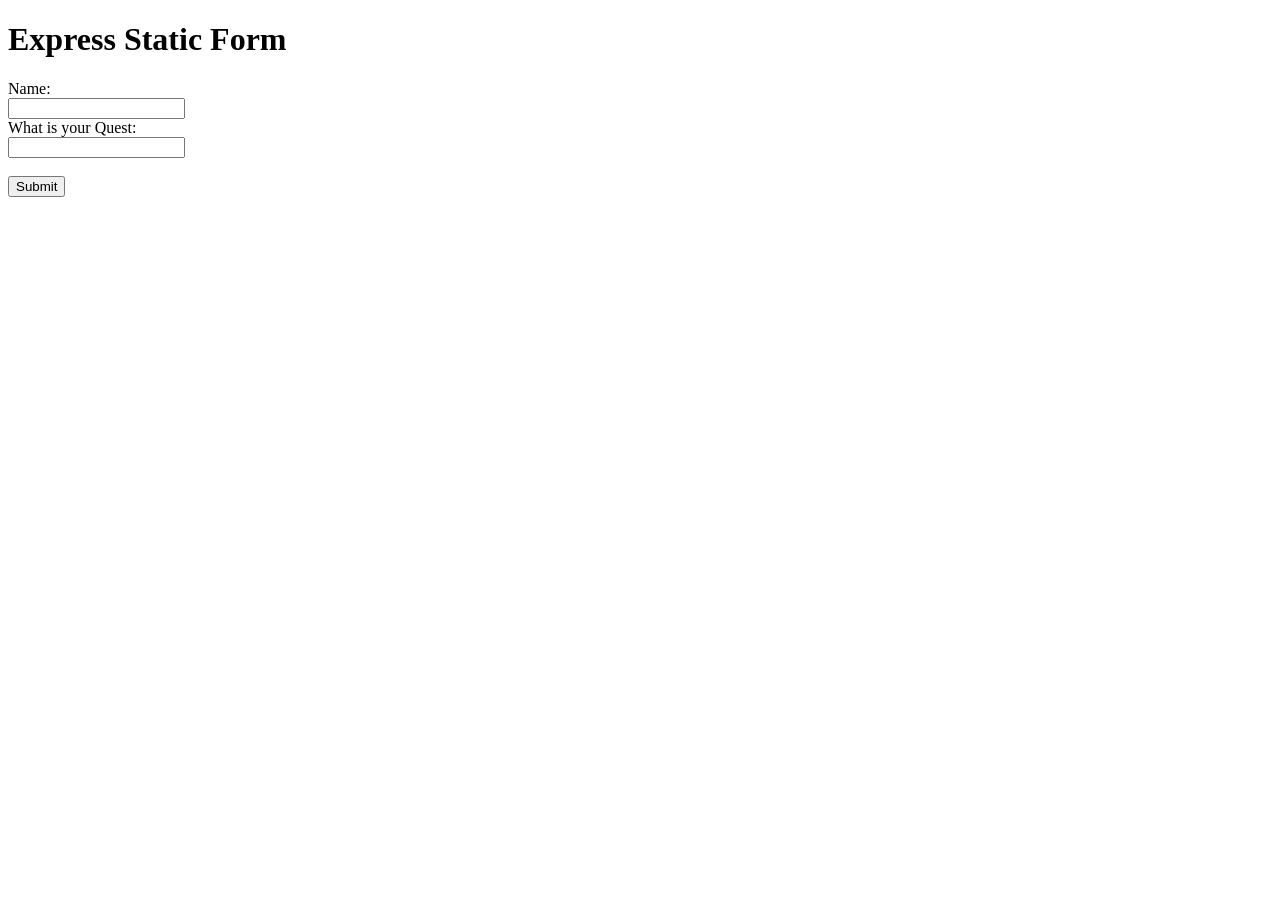
<file: lab_11/public/form.html>
<!DOCTYPE html>
<html>
<head>
 <title>Form Test</title>
</head>
<body>
 <h1>Express Static Form</h1>
 <form action="/getform">
 Name:<br>
 <input type="text" name="name" value=""/><br>
 What is your Quest:<br>
 <input type="text" name="quest" value=""/><br><br>
 <input type="submit" value="Submit"/>
 </form>
</body>
</html>
</file>
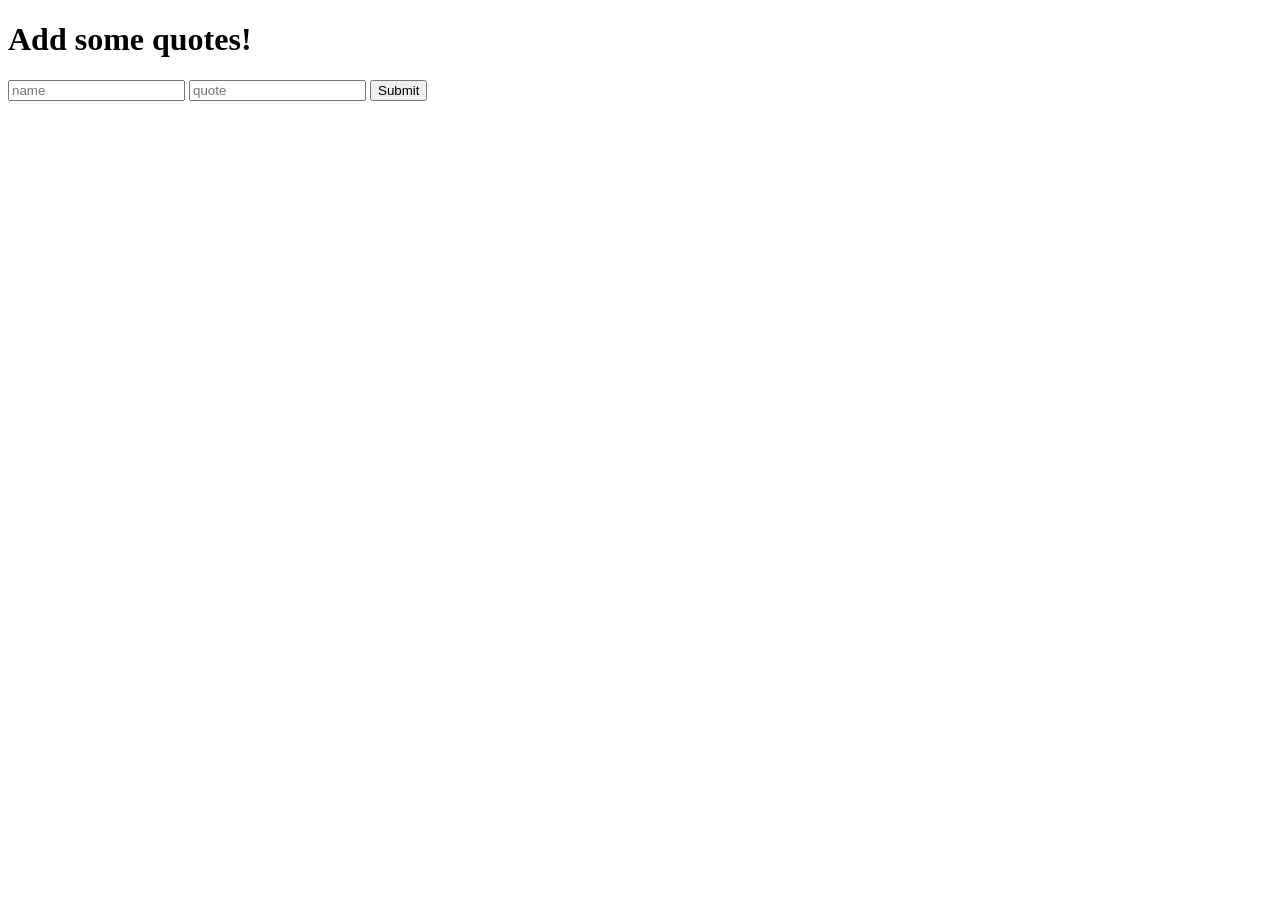
<file: lab_13/public/app.html>
<!DOCTYPE html>
<html>
<head>
 <title>Add Quotes Form</title>
</head>
<body>
    <h1>Add some quotes!</h1>
    <form action="/quotes" method="POST">
    <input type="text" placeholder="name" name="name">
    <input type="text" placeholder="quote" name="quote">
    <button type="submit">Submit</button>
    </form>
</body>
</html>
</file>
